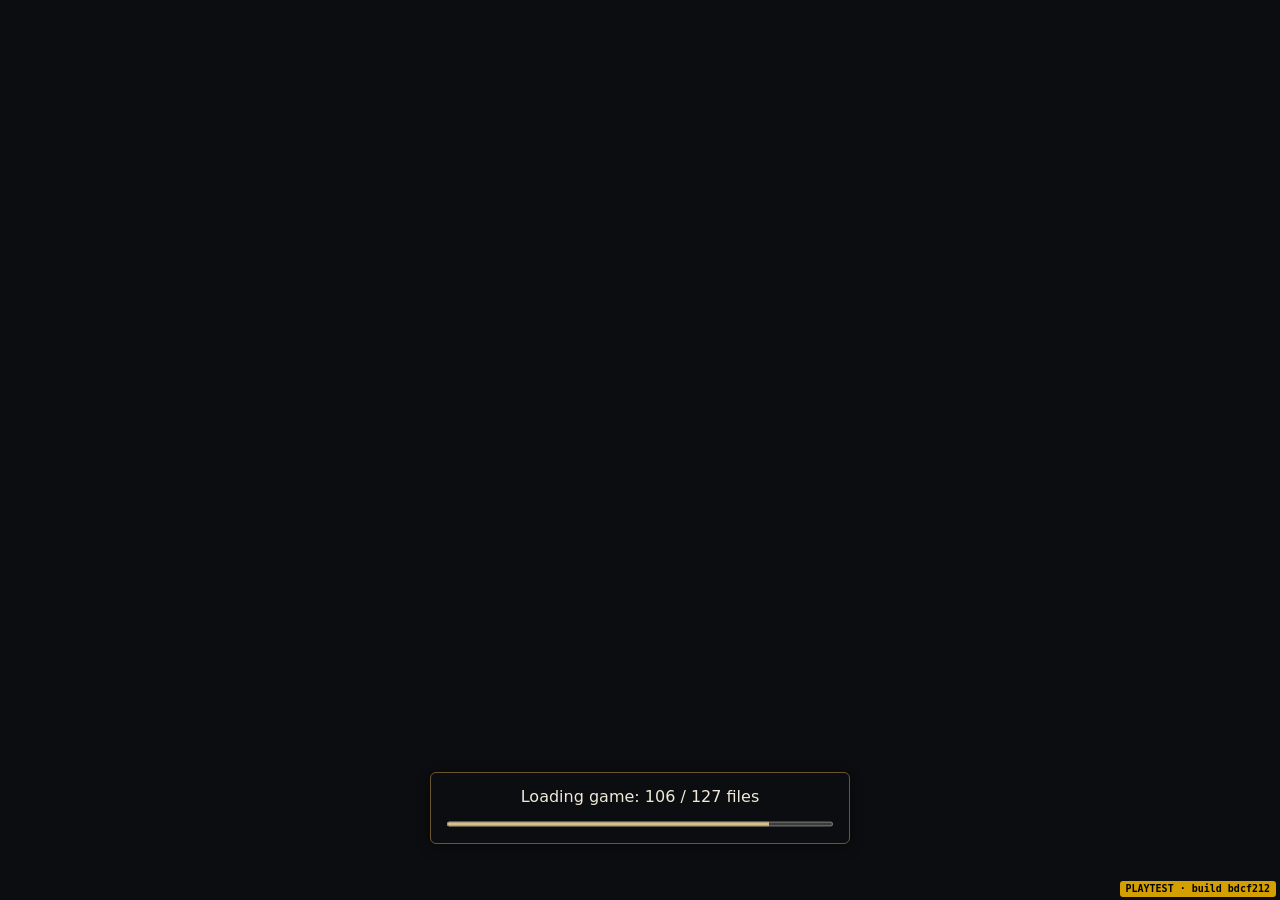
<file: renegade/playtest/index.html>
<!DOCTYPE html>
<html lang="en">
<head>
<meta name="robots" content="noindex">
  <link rel="icon" href="data:,">
<meta charset="utf-8">
<meta name="viewport" content="width=device-width, initial-scale=1, maximum-scale=1, user-scalable=no, viewport-fit=cover">
<title>RENEGADE [working title] — Slice 5</title>
<!-- SP-100: the 3D battle view's ES modules (js/b3d/, loaded on demand by js/gfx.js) find three.js + cannon-es here -->
<script type="importmap">
{"imports": {"three": "./vendor/three-0.185.0/three.module.min.js?v=bdcf212", "three/addons/": "./vendor/three-0.185.0/addons/", "cannon-es": "./vendor/cannon-es-0.20.0/cannon-es.js?v=bdcf212", "./js/chathead3d.js": "./js/chathead3d.js?v=bdcf212", "./vendor/three-0.185.0/addons/loaders/GLTFLoader.js": "./vendor/three-0.185.0/addons/loaders/GLTFLoader.js?v=bdcf212", "three/addons/loaders/GLTFLoader.js": "./vendor/three-0.185.0/addons/loaders/GLTFLoader.js?v=bdcf212", "./vendor/three-0.185.0/addons/utils/SkeletonUtils.js": "./vendor/three-0.185.0/addons/utils/SkeletonUtils.js?v=bdcf212", "three/addons/utils/SkeletonUtils.js": "./vendor/three-0.185.0/addons/utils/SkeletonUtils.js?v=bdcf212", "./vendor/three-0.185.0/addons/utils/BufferGeometryUtils.js": "./vendor/three-0.185.0/addons/utils/BufferGeometryUtils.js?v=bdcf212", "three/addons/utils/BufferGeometryUtils.js": "./vendor/three-0.185.0/addons/utils/BufferGeometryUtils.js?v=bdcf212", "./js/b3d/map3d.js": "./js/b3d/map3d.js?v=bdcf212", "./js/b3d/view.js": "./js/b3d/view.js?v=bdcf212", "./js/b3d/scenes/scablands.js": "./js/b3d/scenes/scablands.js?v=bdcf212", "./js/b3d/world.js": "./js/b3d/world.js?v=bdcf212", "./js/b3d/scenes/hollis.js": "./js/b3d/scenes/hollis.js?v=bdcf212", "./js/b3d/scenes/drowned.js": "./js/b3d/scenes/drowned.js?v=bdcf212", "./js/b3d/scenes/hushwood.js": "./js/b3d/scenes/hushwood.js?v=bdcf212", "./js/b3d/scenes/greyback.js": "./js/b3d/scenes/greyback.js?v=bdcf212", "./js/b3d/instancing.js": "./js/b3d/instancing.js?v=bdcf212", "./js/b3d/figures.js": "./js/b3d/figures.js?v=bdcf212", "./js/b3d/physics.js": "./js/b3d/physics.js?v=bdcf212", "./js/b3d/killcam.js": "./js/b3d/killcam.js?v=bdcf212", "./js/b3d/assets.js": "./js/b3d/assets.js?v=bdcf212", "./js/b3d/look.js": "./js/b3d/look.js?v=bdcf212", "./js/b3d/fx.js": "./js/b3d/fx.js?v=bdcf212", "./vendor/cannon-es-0.20.0/cannon-es.js": "./vendor/cannon-es-0.20.0/cannon-es.js?v=bdcf212", "./vendor/three-0.185.0/three.module.min.js": "./vendor/three-0.185.0/three.module.min.js?v=bdcf212", "./vendor/three-0.185.0/three.core.min.js": "./vendor/three-0.185.0/three.core.min.js?v=bdcf212"}}
</script>
</head>
<body class="entry-open">
<style id="entry-style">
body.entry-open { margin:0; min-height:100%; background:#0c0d10; color:#efe9d7; font-family:system-ui,sans-serif; }
#entry { position:fixed; inset:0; z-index:2147483646; overflow:hidden; background:#0c0d10; display:flex; align-items:flex-end; justify-content:center; padding:16px 16px max(56px,calc(env(safe-area-inset-bottom) + 24px)); box-sizing:border-box; }
#entry-backdrop { position:absolute; inset:0; pointer-events:none; }
#entry .title-gl { position:absolute; inset:0; width:100%; height:100%; display:block; image-rendering:pixelated; image-rendering:crisp-edges; opacity:0; transition:opacity .6s; }
#entry .title-gl.on { opacity:1; }
#entry .entry-card { position:relative; width:min(420px,100%); padding:12px 16px 14px; box-sizing:border-box; text-align:center; background:rgba(12,13,16,.78); border:1px solid #6b5631; border-radius:6px; box-shadow:0 2px 12px rgba(0,0,0,.5); }
#entry h1 { position:absolute; width:1px; height:1px; overflow:hidden; clip:rect(0 0 0 0); white-space:nowrap; }
#entry p { line-height:1.5; margin:0; }
#entry button { min-height:48px; margin-top:10px; padding:10px 24px; font:inherit; font-weight:600; cursor:pointer; border:1px solid #dbc183; background:#dbc183; color:#141810; border-radius:5px; }
#entry button:disabled { opacity:.5; cursor:wait; } #entry button:focus-visible { outline:3px solid white; outline-offset:4px; }
#entry progress { display:block; width:100%; margin:10px 0 0; height:10px; accent-color:#dbc183; }
#entry [hidden] { display:none!important; } #entry-status { min-height:24px; overflow-wrap:anywhere; }
#asset-notice { position:fixed; top:4px; right:4px; z-index:1000; max-width:240px; padding:6px 10px; border-radius:5px; background:#20251f; color:#fff; font:12px system-ui; box-shadow:0 1px 4px #000; }
#asset-notice:empty { display:none; } #asset-notice button { margin-left:8px; min-height:32px; }
</style>
<section id="entry" aria-labelledby="entry-title"><div id="entry-backdrop"></div><div class="entry-card">
<h1 id="entry-title">RENEGADE</h1>
<p id="entry-status" role="status" aria-live="polite">Preparing the start screen…</p>
<progress id="entry-progress" hidden></progress>
<button id="entry-retry" hidden onclick="location.reload()">Retry</button>
<noscript><p>Enable JavaScript to play. Your saved game has not been changed.</p></noscript>
</div></section>

<script>
window.entryWatchdog = setTimeout(function () {
  if (!window.Entry) { document.getElementById('entry-status').textContent = 'The start screen could not load. Check your connection and retry.'; document.getElementById('entry-retry').hidden = false; }
}, 12000);
</script>
<script src="js/entry.js?v=bdcf212" defer onerror="clearTimeout(window.entryWatchdog);document.getElementById('entry-status').textContent='The start screen could not load. Check your connection and retry.';document.getElementById('entry-retry').hidden=false"></script>
<div id="app" hidden inert>
  <header id="topbar"></header>
  <main id="screen"></main>
  <div id="modal-root"></div>
  <div id="tooltip" class="hidden"></div>
  <aside id="debug" class="hidden"></aside>
  <div id="toast"></div>
</div>
<template id="game-resources">
<link rel="stylesheet" href="css/style.css">
<link rel="stylesheet" href="css/mobile.css">
<link rel="stylesheet" href="css/title.css">
<link rel="stylesheet" href="css/scenario.css">
<link rel="stylesheet" href="css/maps.css">
<link rel="stylesheet" href="css/forest.css">
<link rel="stylesheet" href="css/dialogue.css">
<link rel="stylesheet" href="css/ifpanel.css">
<!-- data (all tuning numbers) -->
<script src="js/build_id.js?v=bdcf212"></script>
<script src="data/config.js"></script>
<script src="data/resources.js"></script>
<script src="data/meds.js"></script>
<script src="data/currency.js"></script>
<script src="data/sprites.js"></script>
<script src="data/skills.js"></script>
<script src="data/bodies.js"></script>
<script src="data/items.js"></script>
<script src="data/weapons.js"></script>
<script src="data/sets.js"></script>
<script src="data/enemies.js"></script>
<script src="data/map.js"></script>
<script src="data/zones.js"></script>
<script src="data/searchables.js"></script>
<script src="data/mapsv2.js"></script>
<script src="data/attention.js"></script>
<script src="data/forestmap.js"></script>
<script src="data/hushwood_areas.js"></script>
<script src="data/events.js"></script>
<script src="data/quests.js"></script>
<script src="data/outpost.js"></script>
<script src="data/recipes.js"></script>
<script src="data/injuries.js"></script>
<script src="data/radio.js"></script>
<script src="data/rivals.js"></script>
<script src="data/scouting.js"></script>
<script src="data/town.js"></script>
<script src="data/town_art.js"></script>
<script src="data/town_art_homes.js"></script>
<script src="data/audio.js"></script>
<script src="data/allies.js"></script>
<script src="data/perks.js"></script>
<script src="data/abilities.js"></script>
<script src="data/tutorial.js"></script>
<script src="data/dialogue/caine.js"></script>
<script src="data/dialogue/caine_tour.js"></script>
<script src="data/dialogue/speakers.js"></script>
<script src="data/barks.js"></script>
<script src="data/main.js"></script>
<script src="data/cards.js"></script>
<script src="data/gruntlook.js"></script>
<script src="data/title.js"></script>
<script src="data/prestige.js"></script>
<!-- logic (no DOM) -->
<script src="js/core.js"></script>
<script src="js/release.js"></script>
<script src="js/xp.js"></script>
<script src="js/skills.js"></script>
<script src="js/items.js"></script>
<script src="js/state.js"></script>
<script src="js/gruntgear.js"></script>
<script src="js/allies.js"></script>
<script src="js/perks.js"></script>
<script src="js/map.js"></script>
<script src="js/zones.js"></script>
<script src="js/outpost.js"></script>
<script src="js/quests.js"></script>
<script src="js/workbench.js"></script>
<script src="js/injuries.js"></script>
<script src="js/radio.js"></script>
<script src="js/checks.js"></script>
<script src="js/battle.js"></script>
<script src="js/enemyai.js"></script>
<script src="js/hunters.js"></script>
<script src="js/rivals.js"></script>
<script src="js/abilities.js"></script>
<script src="js/tactical.js"></script>
<script src="js/meds.js"></script>
<script src="js/currency.js"></script>
<script src="js/barks.js"></script>
<script src="js/escape.js"></script>
<script src="js/expedition.js"></script>
<script src="js/site.js"></script>
<script src="js/areapath.js"></script>
<script src="js/v2.js"></script>
<script src="js/duckparade.js"></script>
<script src="js/hushwood.js"></script>
<script src="js/scouting.js"></script>
<script src="js/tutorial.js"></script>
<script src="js/ifpanel.js"></script>
<script src="js/dialogue.js"></script>
<script src="js/mainquest.js"></script>
<script src="js/cards.js"></script>
<script src="js/difficulty.js"></script>
<script src="js/dice.js"></script>
<script src="js/titlescene.js"></script>
<script src="js/prestige.js"></script>
<script src="js/scenario.js"></script>
<script src="js/savesnapshot.js"></script>
<!-- presentation -->
<script src="js/assets.js"></script>
<script src="js/sprites.js"></script>
<script src="js/sfx.js"></script>
<script src="js/music.js"></script>
<script src="js/battleview.js"></script>
<script src="js/battleclock.js"></script>
<script src="js/roster3d.js"></script>
<script src="js/gfx.js"></script>
<script src="js/mapview.js"></script>
<script src="js/forestmap.js"></script>
<script src="js/siteview.js"></script>
<script src="js/duckview.js"></script>
<script src="js/areawalk.js"></script>
<script src="js/traversal.js"></script>
<script src="js/invpanel.js"></script>
<script src="js/townview.js"></script>
<script src="js/xpfloat.js"></script>
<script src="js/levelup.js"></script>
<script src="js/ui.js"></script>
<script src="js/settlepanel.js"></script>
<script src="js/buildui.js"></script>
<script src="js/debug.js"></script>
<script src="js/touch.js"></script>
<script src="js/tutorialview.js"></script>
<script src="js/chathead.js"></script>
<script src="js/dialogueview.js"></script>
<script src="js/cardview.js"></script>
<script src="js/gruntlook.js"></script>
<script src="js/title.js"></script>
<script src="js/scenarioview.js"></script>
<script src="js/main.js"></script>
</template>
<div id="build-stamp" data-channel="playtest" style="position:fixed;right:4px;bottom:3px;z-index:2147483647;font:10px/1.2 monospace;opacity:.95;background:#e0a800;color:#000;font-weight:bold;padding:2px 6px;border-radius:3px;pointer-events:none;user-select:none">PLAYTEST · build bdcf212</div>
</body>
</html>
</file>
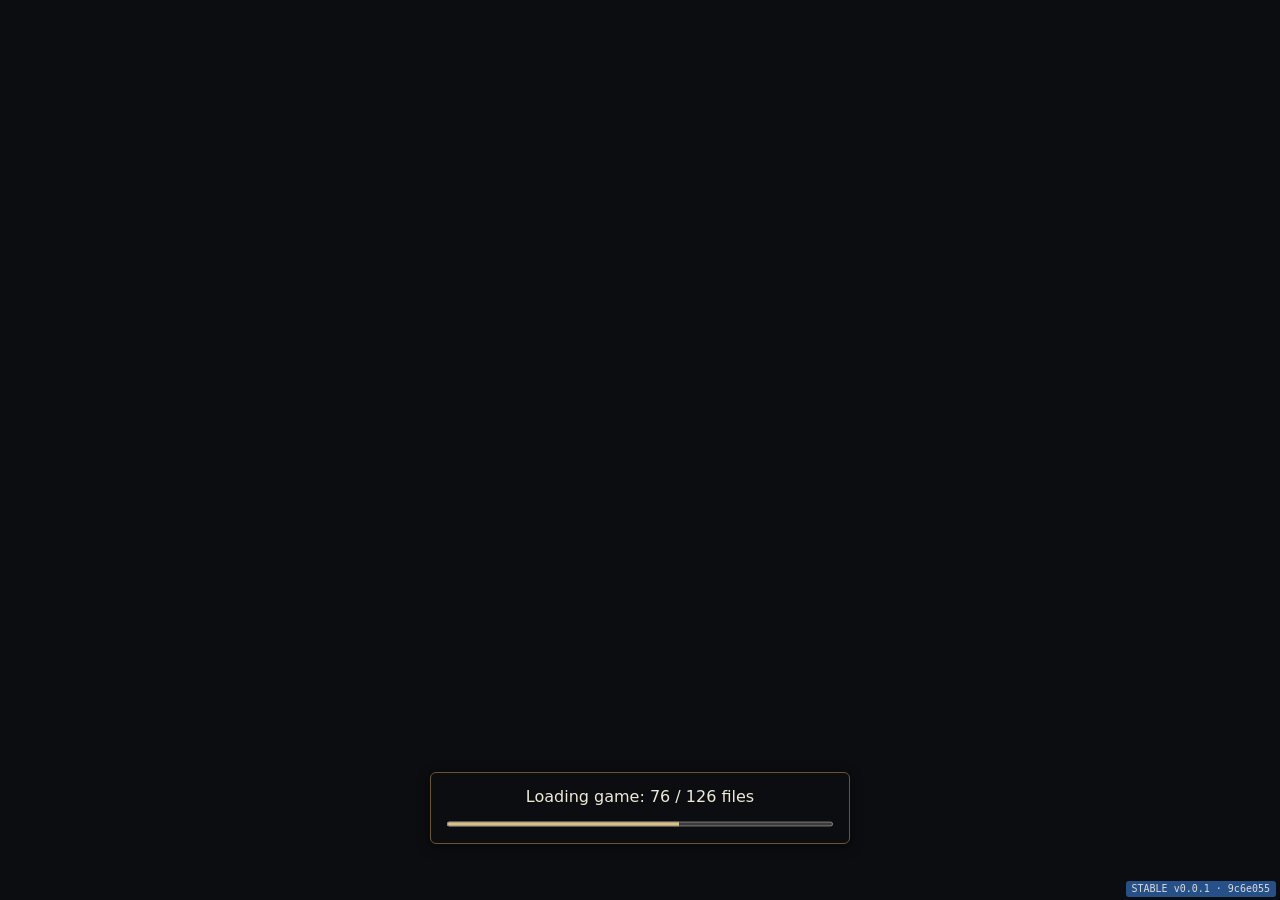
<file: renegade/stable/index.html>
<!DOCTYPE html>
<html lang="en">
<head>
<meta name="robots" content="noindex">
  <link rel="icon" href="data:,">
<meta charset="utf-8">
<meta name="viewport" content="width=device-width, initial-scale=1, maximum-scale=1, user-scalable=no, viewport-fit=cover">
<title>RENEGADE [working title] — Slice 5</title>
<!-- SP-100: the 3D battle view's ES modules (js/b3d/, loaded on demand by js/gfx.js) find three.js + cannon-es here -->
<script type="importmap">
{"imports": {"three": "./vendor/three-0.185.0/three.module.min.js?v=9c6e055", "three/addons/": "./vendor/three-0.185.0/addons/", "cannon-es": "./vendor/cannon-es-0.20.0/cannon-es.js?v=9c6e055", "./js/chathead3d.js": "./js/chathead3d.js?v=9c6e055", "./vendor/three-0.185.0/addons/loaders/GLTFLoader.js": "./vendor/three-0.185.0/addons/loaders/GLTFLoader.js?v=9c6e055", "three/addons/loaders/GLTFLoader.js": "./vendor/three-0.185.0/addons/loaders/GLTFLoader.js?v=9c6e055", "./vendor/three-0.185.0/addons/utils/SkeletonUtils.js": "./vendor/three-0.185.0/addons/utils/SkeletonUtils.js?v=9c6e055", "three/addons/utils/SkeletonUtils.js": "./vendor/three-0.185.0/addons/utils/SkeletonUtils.js?v=9c6e055", "./vendor/three-0.185.0/addons/utils/BufferGeometryUtils.js": "./vendor/three-0.185.0/addons/utils/BufferGeometryUtils.js?v=9c6e055", "three/addons/utils/BufferGeometryUtils.js": "./vendor/three-0.185.0/addons/utils/BufferGeometryUtils.js?v=9c6e055", "./js/b3d/map3d.js": "./js/b3d/map3d.js?v=9c6e055", "./js/b3d/view.js": "./js/b3d/view.js?v=9c6e055", "./js/b3d/scenes/scablands.js": "./js/b3d/scenes/scablands.js?v=9c6e055", "./js/b3d/world.js": "./js/b3d/world.js?v=9c6e055", "./js/b3d/scenes/hollis.js": "./js/b3d/scenes/hollis.js?v=9c6e055", "./js/b3d/scenes/drowned.js": "./js/b3d/scenes/drowned.js?v=9c6e055", "./js/b3d/scenes/hushwood.js": "./js/b3d/scenes/hushwood.js?v=9c6e055", "./js/b3d/scenes/greyback.js": "./js/b3d/scenes/greyback.js?v=9c6e055", "./js/b3d/instancing.js": "./js/b3d/instancing.js?v=9c6e055", "./js/b3d/figures.js": "./js/b3d/figures.js?v=9c6e055", "./js/b3d/physics.js": "./js/b3d/physics.js?v=9c6e055", "./js/b3d/killcam.js": "./js/b3d/killcam.js?v=9c6e055", "./js/b3d/assets.js": "./js/b3d/assets.js?v=9c6e055", "./js/b3d/look.js": "./js/b3d/look.js?v=9c6e055", "./js/b3d/fx.js": "./js/b3d/fx.js?v=9c6e055", "./vendor/cannon-es-0.20.0/cannon-es.js": "./vendor/cannon-es-0.20.0/cannon-es.js?v=9c6e055", "./vendor/three-0.185.0/three.module.min.js": "./vendor/three-0.185.0/three.module.min.js?v=9c6e055", "./vendor/three-0.185.0/three.core.min.js": "./vendor/three-0.185.0/three.core.min.js?v=9c6e055"}}
</script>
</head>
<body class="entry-open">
<style id="entry-style">
body.entry-open { margin:0; min-height:100%; background:#0c0d10; color:#efe9d7; font-family:system-ui,sans-serif; }
#entry { position:fixed; inset:0; z-index:2147483646; overflow:hidden; background:#0c0d10; display:flex; align-items:flex-end; justify-content:center; padding:16px 16px max(56px,calc(env(safe-area-inset-bottom) + 24px)); box-sizing:border-box; }
#entry-backdrop { position:absolute; inset:0; pointer-events:none; }
#entry .title-gl { position:absolute; inset:0; width:100%; height:100%; display:block; image-rendering:pixelated; image-rendering:crisp-edges; opacity:0; transition:opacity .6s; }
#entry .title-gl.on { opacity:1; }
#entry .entry-card { position:relative; width:min(420px,100%); padding:12px 16px 14px; box-sizing:border-box; text-align:center; background:rgba(12,13,16,.78); border:1px solid #6b5631; border-radius:6px; box-shadow:0 2px 12px rgba(0,0,0,.5); }
#entry h1 { position:absolute; width:1px; height:1px; overflow:hidden; clip:rect(0 0 0 0); white-space:nowrap; }
#entry p { line-height:1.5; margin:0; }
#entry button { min-height:48px; margin-top:10px; padding:10px 24px; font:inherit; font-weight:600; cursor:pointer; border:1px solid #dbc183; background:#dbc183; color:#141810; border-radius:5px; }
#entry button:disabled { opacity:.5; cursor:wait; } #entry button:focus-visible { outline:3px solid white; outline-offset:4px; }
#entry progress { display:block; width:100%; margin:10px 0 0; height:10px; accent-color:#dbc183; }
#entry [hidden] { display:none!important; } #entry-status { min-height:24px; overflow-wrap:anywhere; }
#asset-notice { position:fixed; top:4px; right:4px; z-index:1000; max-width:240px; padding:6px 10px; border-radius:5px; background:#20251f; color:#fff; font:12px system-ui; box-shadow:0 1px 4px #000; }
#asset-notice:empty { display:none; } #asset-notice button { margin-left:8px; min-height:32px; }
</style>
<section id="entry" aria-labelledby="entry-title"><div id="entry-backdrop"></div><div class="entry-card">
<h1 id="entry-title">RENEGADE</h1>
<p id="entry-status" role="status" aria-live="polite">Preparing the start screen…</p>
<progress id="entry-progress" hidden></progress>
<button id="entry-retry" hidden onclick="location.reload()">Retry</button>
<noscript><p>Enable JavaScript to play. Your saved game has not been changed.</p></noscript>
</div></section>

<script>
window.entryWatchdog = setTimeout(function () {
  if (!window.Entry) { document.getElementById('entry-status').textContent = 'The start screen could not load. Check your connection and retry.'; document.getElementById('entry-retry').hidden = false; }
}, 12000);
</script>
<script src="js/entry.js?v=9c6e055" defer onerror="clearTimeout(window.entryWatchdog);document.getElementById('entry-status').textContent='The start screen could not load. Check your connection and retry.';document.getElementById('entry-retry').hidden=false"></script>
<div id="app" hidden inert>
  <header id="topbar"></header>
  <main id="screen"></main>
  <div id="modal-root"></div>
  <div id="tooltip" class="hidden"></div>
  <aside id="debug" class="hidden"></aside>
  <div id="toast"></div>
</div>
<template id="game-resources">
<link rel="stylesheet" href="css/style.css">
<link rel="stylesheet" href="css/mobile.css">
<link rel="stylesheet" href="css/title.css">
<link rel="stylesheet" href="css/scenario.css">
<link rel="stylesheet" href="css/maps.css">
<link rel="stylesheet" href="css/forest.css">
<link rel="stylesheet" href="css/dialogue.css">
<link rel="stylesheet" href="css/ifpanel.css">
<!-- data (all tuning numbers) -->
<script src="js/build_id.js?v=9c6e055"></script>
<script src="data/config.js"></script>
<script src="data/resources.js"></script>
<script src="data/meds.js"></script>
<script src="data/currency.js"></script>
<script src="data/sprites.js"></script>
<script src="data/skills.js"></script>
<script src="data/bodies.js"></script>
<script src="data/items.js"></script>
<script src="data/weapons.js"></script>
<script src="data/sets.js"></script>
<script src="data/enemies.js"></script>
<script src="data/map.js"></script>
<script src="data/zones.js"></script>
<script src="data/searchables.js"></script>
<script src="data/mapsv2.js"></script>
<script src="data/attention.js"></script>
<script src="data/forestmap.js"></script>
<script src="data/hushwood_areas.js"></script>
<script src="data/events.js"></script>
<script src="data/quests.js"></script>
<script src="data/outpost.js"></script>
<script src="data/recipes.js"></script>
<script src="data/injuries.js"></script>
<script src="data/radio.js"></script>
<script src="data/rivals.js"></script>
<script src="data/scouting.js"></script>
<script src="data/town.js"></script>
<script src="data/town_art.js"></script>
<script src="data/town_art_homes.js"></script>
<script src="data/audio.js"></script>
<script src="data/allies.js"></script>
<script src="data/perks.js"></script>
<script src="data/abilities.js"></script>
<script src="data/tutorial.js"></script>
<script src="data/dialogue/caine.js"></script>
<script src="data/dialogue/caine_tour.js"></script>
<script src="data/dialogue/speakers.js"></script>
<script src="data/barks.js"></script>
<script src="data/main.js"></script>
<script src="data/cards.js"></script>
<script src="data/gruntlook.js"></script>
<script src="data/title.js"></script>
<script src="data/prestige.js"></script>
<!-- logic (no DOM) -->
<script src="js/core.js"></script>
<script src="js/release.js"></script>
<script src="js/xp.js"></script>
<script src="js/skills.js"></script>
<script src="js/items.js"></script>
<script src="js/state.js"></script>
<script src="js/gruntgear.js"></script>
<script src="js/allies.js"></script>
<script src="js/perks.js"></script>
<script src="js/map.js"></script>
<script src="js/zones.js"></script>
<script src="js/outpost.js"></script>
<script src="js/quests.js"></script>
<script src="js/workbench.js"></script>
<script src="js/injuries.js"></script>
<script src="js/radio.js"></script>
<script src="js/checks.js"></script>
<script src="js/battle.js"></script>
<script src="js/enemyai.js"></script>
<script src="js/hunters.js"></script>
<script src="js/rivals.js"></script>
<script src="js/abilities.js"></script>
<script src="js/tactical.js"></script>
<script src="js/meds.js"></script>
<script src="js/currency.js"></script>
<script src="js/barks.js"></script>
<script src="js/escape.js"></script>
<script src="js/expedition.js"></script>
<script src="js/site.js"></script>
<script src="js/areapath.js"></script>
<script src="js/v2.js"></script>
<script src="js/duckparade.js"></script>
<script src="js/hushwood.js"></script>
<script src="js/scouting.js"></script>
<script src="js/tutorial.js"></script>
<script src="js/ifpanel.js"></script>
<script src="js/dialogue.js"></script>
<script src="js/mainquest.js"></script>
<script src="js/cards.js"></script>
<script src="js/difficulty.js"></script>
<script src="js/dice.js"></script>
<script src="js/titlescene.js"></script>
<script src="js/prestige.js"></script>
<script src="js/scenario.js"></script>
<script src="js/savesnapshot.js"></script>
<!-- presentation -->
<script src="js/assets.js"></script>
<script src="js/sprites.js"></script>
<script src="js/sfx.js"></script>
<script src="js/music.js"></script>
<script src="js/battleview.js"></script>
<script src="js/battleclock.js"></script>
<script src="js/roster3d.js"></script>
<script src="js/gfx.js"></script>
<script src="js/mapview.js"></script>
<script src="js/forestmap.js"></script>
<script src="js/siteview.js"></script>
<script src="js/duckview.js"></script>
<script src="js/areawalk.js"></script>
<script src="js/traversal.js"></script>
<script src="js/invpanel.js"></script>
<script src="js/townview.js"></script>
<script src="js/xpfloat.js"></script>
<script src="js/ui.js"></script>
<script src="js/settlepanel.js"></script>
<script src="js/buildui.js"></script>
<script src="js/debug.js"></script>
<script src="js/touch.js"></script>
<script src="js/tutorialview.js"></script>
<script src="js/chathead.js"></script>
<script src="js/dialogueview.js"></script>
<script src="js/cardview.js"></script>
<script src="js/gruntlook.js"></script>
<script src="js/title.js"></script>
<script src="js/scenarioview.js"></script>
<script src="js/main.js"></script>
</template>
<div id="build-stamp" data-channel="stable" style="position:fixed;right:4px;bottom:3px;z-index:2147483647;font:10px/1.2 monospace;opacity:.85;background:#2c5d9e;color:#fff;padding:2px 6px;border-radius:3px;pointer-events:none;user-select:none">STABLE v0.0.1 · 9c6e055</div>
</body>
</html>
</file>
<file: renegade/playtest/css/style.css>
* { box-sizing: border-box; }
html, body { margin: 0; height: 100%; background: #14140f; color: #ddd8c8; font: 13px/1.4 "Segoe UI", Roboto, Arial, sans-serif; }
button { background: #3a382e; color: #eee; border: 1px solid #5a5646; border-radius: 3px; padding: 4px 9px; cursor: pointer; font: inherit; margin: 2px; }
button:hover:not(:disabled) { background: #4d4a3c; }
button:disabled { opacity: .45; cursor: default; }
button.primary { background: #7a5a1e; border-color: #b08a3a; }
button.primary:hover:not(:disabled) { background: #936d25; }
button.big { font-size: 15px; padding: 8px 18px; }
button.grunt { background: #2e3a44; border-color: #4c6070; }
button.on { background: #b08a3a; color: #111; }
select, input { background: #22211b; color: #eee; border: 1px solid #555; border-radius: 3px; padding: 3px; font: inherit; }
h2 { margin: 4px 0 10px; } h3 { margin: 0 0 8px; font-size: 14px; color: #e8c880; } h4 { margin: 8px 0 4px; color: #bba; }
.good { color: #7ee07e; } .bad { color: #ff7a6a; } .warn { color: #f0b050; } .hint { color: #999; font-size: 12px; }
.hidden { display: none !important; }
#app { display: flex; flex-direction: column; height: 100vh; }
#topbar { display: flex; gap: 18px; align-items: center; padding: 6px 12px; background: #0c0c09; border-bottom: 1px solid #333; flex-wrap: wrap; }
#topbar .brand { font-weight: bold; letter-spacing: 2px; color: #e8c880; }
#topbar .res-i { margin-right: 8px; } #topbar .hint { margin-left: auto; }
#screen { flex: 1; overflow: auto; padding: 10px; }
.icon { vertical-align: middle; }
.tabs button { margin-right: 2px; }
.tab-body { margin-top: 8px; }
.panel { background: #1e1d17; border: 1px solid #36342a; border-radius: 4px; padding: 10px; margin-bottom: 10px; }
.cards { display: flex; flex-wrap: wrap; gap: 8px; }
.card { background: #26251e; border: 2px solid #3a382e; border-radius: 4px; padding: 8px; width: 170px; text-align: center; cursor: pointer; }
.card.sel { border-color: #e8c880; } .card.disabled { opacity: .5; cursor: default; }
.card.offer { width: 250px; cursor: default; }
.bc-name { font-weight: bold; margin-top: 4px; } .bc-sub { font-size: 12px; color: #bbb; } .bc-desc { font-size: 12px; color: #ccc; margin: 4px 0; text-align: left; } .bc-timer { color: #f0b050; font-size: 12px; }
.grunt-row { display: block; margin: 3px 0; cursor: pointer; }
.gear-row { margin: 4px 0; } .gear-row .slot { display: inline-block; width: 110px; color: #bba; text-transform: capitalize; } .gear-row select { max-width: 520px; }
.gear-row .med-count { margin-right: 10px; white-space: nowrap; }   /* SP-225: a gap between the count and its description */
.deploy-go { margin: 12px 0 30px; }
.item-row { display: flex; align-items: center; gap: 6px; padding: 2px 4px; border-bottom: 1px solid #2a2922; }
.item-row:hover { background: #2a291f; }
.item-icon { position: relative; width: 32px; height: 32px; flex: none; margin: 2px; } .item-icon canvas { position: absolute; left: 0; top: 0; }
.item-name { flex: 1; } .item-name small { color: #888; } .item-extra { color: #999; font-size: 11px; text-transform: capitalize; } .item-acts button { padding: 1px 6px; font-size: 11px; }
.skill-grid { display: grid; grid-template-columns: repeat(auto-fill, minmax(290px, 1fr)); gap: 3px 16px; }
.skill-row { display: flex; align-items: center; gap: 6px; } .skill-row.inactive { opacity: .45; }
.sk-name { width: 95px; } .sk-lvl { width: 45px; text-align: right; font-weight: bold; }
.bar { position: relative; flex: 1; height: 14px; background: #0e0e0b; border: 1px solid #444; border-radius: 2px; min-width: 60px; }
.bar-fill { position: absolute; left: 0; top: 0; bottom: 0; }
.bar-label { position: absolute; left: 0; right: 0; text-align: center; font-size: 10px; line-height: 13px; color: #fff; text-shadow: 0 0 2px #000; }
.exp-layout { display: flex; gap: 10px; height: 100%; }
.exp-map { flex: 1; min-width: 520px; }
.exp-side { width: 400px; overflow-y: auto; }
.map-wrap { position: relative; width: 100%; height: 100%; min-height: 520px; background: #1d1f1b; background-size: cover; border: 1px solid #333; border-radius: 4px; overflow: hidden; }
.map-edges { position: absolute; inset: 0; width: 100%; height: 100%; }
.edge { stroke: #6a6450; stroke-width: 2.5; } .edge.dim { stroke: #3a3830; stroke-dasharray: 4 4; } .edge.active { stroke: #e8c880; stroke-width: 3.5; }
.map-ground { position: absolute; inset: 0; width: 100%; height: 100%; image-rendering: pixelated; pointer-events: none; }
.map-node.unknown { opacity: .75; pointer-events: none; } .map-node.unknown .mn-name { color: #999; font-style: italic; }
.map-node { position: absolute; transform: translate(-50%, -24px); text-align: center; width: 150px; padding: 2px; border-radius: 6px; }
.map-node .icon { background: #0008; border-radius: 50%; border: 2px solid #555; }
.map-node.current .icon { border-color: #ffd84a; box-shadow: 0 0 12px #ffd84a; }
.map-node.visited .icon { border-color: #888; }
.map-node.reachable { cursor: pointer; } .map-node.reachable .icon { border-color: #e8c880; } .map-node.reachable:hover { background: #ffffff14; }
.map-node.remembered { opacity: .45; }
.mn-name { font-weight: bold; font-size: 12px; text-shadow: 0 0 3px #000; }
.mn-odds { font-size: 11px; white-space: nowrap; text-shadow: 0 0 3px #000; } .mn-odds .h { color: #ff8a7a; } .mn-odds .e { color: #9ad0ff; } .mn-odds .c { color: #ffd870; } .mn-odds .s { color: #9ae09a; }
.mn-tags { font-size: 10px; color: #bba; text-shadow: 0 0 3px #000; }
.sq-row { display: flex; align-items: center; gap: 6px; margin: 3px 0; } .sq-name { width: 110px; overflow: hidden; white-space: nowrap; text-overflow: ellipsis; } .sq-row.dead { opacity: .6; }
.heat-marks { position: relative; height: 14px; font-size: 9px; color: #999; overflow: hidden; } .heat-marks span { position: absolute; white-space: nowrap; } .heat-marks span.hm-end { text-align: right; }
.log div { font-size: 11px; color: #bbb; border-bottom: 1px solid #262520; overflow-wrap: anywhere; }   /* long lists (the Toll Gate) wrap on phones */
.modal-back { position: fixed; inset: 0; background: #000a; display: flex; align-items: center; justify-content: center; z-index: 50; }
.modal { background: #201f18; border: 1px solid #6a6040; border-radius: 6px; padding: 16px 20px; max-width: 560px; max-height: 88vh; overflow: auto; box-shadow: 0 10px 40px #000; overflow-wrap: anywhere; }
.modal.wide { max-width: 860px; }
.modal.radio, .radio { }
.ev-text { font-style: italic; color: #e8e0c8; }
.ev-opt { margin: 6px 0; display: flex; align-items: center; flex-wrap: wrap; gap: 6px; } .ev-opt .chance { color: #9ad0ff; font-size: 12px; }
.roll { font-family: monospace; }
table.summary { border-collapse: collapse; width: 100%; font-size: 12px; } table.summary td, table.summary th { border-bottom: 1px solid #333; padding: 2px 6px; text-align: left; } table.summary tr.enemy { color: #d99; }
.blog { font-size: 11px; color: #aaa; margin: 8px 0; max-height: 140px; overflow: auto; }
.battle-wrap { display: inline-block; }
.battle-hud { display: flex; gap: 10px; align-items: center; padding: 4px 0; } .bh-title { font-weight: bold; color: #e8c880; } .bh-timer { font-family: monospace; min-width: 80px; }
.battle-canvas { display: block; border: 1px solid #444; width: min(100%, calc((100vh - 190px) * 40 / 24)); height: auto; image-rendering: pixelated; }
.battle-wrap { display: block; width: 100%; }
#tooltip { position: fixed; z-index: 100; background: #0c0c09ee; border: 1px solid #6a6040; padding: 6px 8px; border-radius: 4px; max-width: 360px; font-size: 12px; pointer-events: none; }
#toast { position: fixed; bottom: 16px; left: 50%; transform: translateX(-50%); background: #333; color: #fff; padding: 8px 14px; border-radius: 4px; opacity: 0; transition: opacity .2s; z-index: 120; pointer-events: none; max-width: 80vw; overflow-wrap: anywhere; }
#toast.show { opacity: .95; }
#debug { position: fixed; right: 0; top: 0; bottom: 0; width: 380px; background: #0e0e12f5; border-left: 2px solid #5050a0; z-index: 90; overflow-y: auto; padding: 8px; font-size: 12px; }
.dbg-head { display: flex; justify-content: space-between; align-items: center; } .dbg-sec { border-top: 1px solid #333; padding: 4px 0; }
.dbg-field { display: flex; justify-content: space-between; gap: 6px; margin: 1px 0; } .dbg-field span { color: #aab; overflow: hidden; text-overflow: ellipsis; white-space: nowrap; } .dbg-field input[type=number] { width: 80px; }
.dbg-field.changed span { color: #ffd84a; } .dbg-small { color: #888; font-size: 11px; } .dbg-check { display: block; }
.dbg-export { width: 100%; height: 120px; font-family: monospace; font-size: 11px; }
.dbg-fields { max-height: 45vh; overflow-y: auto; margin: 4px 0; }

canvas.icon { image-rendering: pixelated; vertical-align: middle; }
.btn-icon { margin-right: 4px !important; }
.ev-icon { margin-right: 8px; }
.mn-countdown { position: absolute; top: -6px; left: calc(50% + 12px); background: #c0301a; color: #fff; font-weight: bold; font-size: 12px; padding: 1px 6px; border-radius: 10px; border: 1px solid #ffb080; box-shadow: 0 0 8px #ff5030; }
.map-node.distress .icon { border-color: #ff5030; box-shadow: 0 0 10px #ff5030; animation: distressPulse 1s ease-in-out infinite alternate; }
@keyframes distressPulse { from { box-shadow: 0 0 4px #ff5030; } to { box-shadow: 0 0 16px #ff5030; } }

/* ---------- Slice 2: town view ---------- */
.town-wrap { position: relative; margin-top: 8px; width: min(100%, calc((100vh - 120px) * 1000 / 600)); }
.town-stage { position: relative; width: 100%; aspect-ratio: 1000 / 600; background: #2a2820; border: 1px solid #444; border-radius: 4px; overflow: hidden; user-select: none; }
.town-bg { position: absolute; inset: 0; width: 100%; height: 100%; image-rendering: pixelated; pointer-events: none; }
/* SP-066: the forest camp's ambient layer (js/townview.js TV.ambient): sprite strips over the background, under the hotspots */
.town-anim { position: absolute; inset: 0; pointer-events: none; }
.town-anim > div { position: absolute; background-repeat: no-repeat; image-rendering: pixelated; }
/* Slice 5 §I: act homes. The tint stands in for a home art set that isn't committed yet (data/prestige.js artReady) */
.town-stage.home-bunker .town-bg, .town-stage.home-bunker .hs-built, .town-stage.home-bunker .hs-npcart { filter: saturate(0.5) brightness(0.78) hue-rotate(175deg); }
.town-carried { position: absolute; image-rendering: pixelated; pointer-events: none; }
.town-home { position: absolute; left: 50%; top: 6px; transform: translateX(-50%); padding: 2px 10px; background: #0009; border: 1px solid #6a6450; border-radius: 3px; color: #e8dcb0; font-size: 12px; letter-spacing: 0.04em; pointer-events: none; z-index: 2; white-space: nowrap; }
.town-hs { position: absolute; cursor: pointer; }
.town-hs.locked, .town-hs.lot { cursor: help; }
.town-hs img { position: absolute; image-rendering: pixelated; pointer-events: none; }
.town-hs .hs-hover, .town-hs .hs-open { display: none; }
.town-hs:hover .hs-hover { display: block; }
.town-stage.trapdoor-open .town-hs[data-hs=trapdoor] .hs-open { display: block; }
.town-hs .hs-ph { display: none; position: absolute; inset: 0; border: 2px dashed #8a8060; background: #0005; color: #e8c880; font-weight: bold; align-items: center; justify-content: center; text-align: center; font-size: 12px; }
.town-stage.placeholder .town-hs .hs-ph { display: flex; }
.town-stage.placeholder .town-hs:hover .hs-ph { border-color: #ffd84a; background: #ffd84a22; }
.town-hs .hs-label { display: none; position: absolute; transform: translate(-50%, -100%); white-space: nowrap; background: #0c0c09dd; border: 1px solid #b08a3a; color: #ffe8a8; padding: 1px 7px; border-radius: 3px; font-size: 12px; pointer-events: none; z-index: 3; }
.town-hs:hover .hs-label { display: block; }
.town-hs .hs-badge { position: absolute; transform: translate(-50%, -50%); z-index: 2; pointer-events: none; font-weight: bold; }
.hs-badge.bang { background: #ffd84a; color: #201000; width: 22px; height: 22px; border-radius: 50%; text-align: center; line-height: 22px; font-size: 15px; box-shadow: 0 0 8px #ffd84a; animation: distressPulse 1s ease-in-out infinite alternate; }
.hs-badge.ring { background: conic-gradient(#ffd84a calc(var(--frac) * 1%), #0008 0); color: #fff; border-radius: 50%; width: 30px; height: 30px; line-height: 30px; font-size: 9px; text-align: center; text-shadow: 0 0 2px #000; }
.hs-badge.timer { background: #0c0c09dd; color: #f0b050; border: 1px solid #f0b050; padding: 0 5px; border-radius: 8px; font-size: 11px; white-space: nowrap; }
.town-panel { position: absolute; left: 4%; right: 4%; top: 4%; bottom: 4%; background: #1b1a14f4; border: 1px solid #8a7a4a; border-radius: 6px; box-shadow: 0 10px 40px #000; display: flex; flex-direction: column; z-index: 10; }
/* SP-041: the settlement right column (js/settlepanel.js), desktop outpost only. The town (and any building panel over it)
   keeps the left; the column holds the SP-189 tutorial objectives on top (when on) and the settlement panel below. */
#screen:has(> .settle-col) { display: grid; grid-template-columns: minmax(0, 1fr) 240px; grid-template-rows: auto auto 1fr; column-gap: 10px; align-content: stretch; }
#screen:has(> .settle-col) > :not(.settle-col) { grid-column: 1; }
#screen > .settle-col { grid-column: 2; grid-row: 1 / span 3; align-self: start; margin-top: 8px; display: flex; flex-direction: column; gap: 8px; max-height: calc(100vh - 80px); overflow-y: auto; }
.settle-col > .tut-obj { margin: 0; }
.settle-panel { display: flex; flex-direction: column; gap: 4px; margin: 0; }
.settle-panel h3 { margin: 0 0 4px; font-size: 14px; letter-spacing: .04em; text-transform: uppercase; color: #dbc183; }
.settle-panel h4 { margin: 6px 0 2px; font-size: 12px; letter-spacing: .04em; text-transform: uppercase; color: #9f977f; }
.settle-panel .sp-body, .settle-panel .sp-grunt { display: flex; align-items: center; gap: 8px; width: 100%; text-align: left; background: #24221a; border: 1px solid #4a4532; border-radius: 4px; padding: 4px 6px; color: inherit; cursor: pointer; }
.settle-panel .sp-body:hover, .settle-panel .sp-grunt:hover { border-color: #8a7a4a; background: #2e2b20; }
.sp-body-txt { display: flex; flex-direction: column; min-width: 0; }
.sp-body-name { overflow: hidden; text-overflow: ellipsis; white-space: nowrap; }
.sp-body-sub, .sp-restore { font-size: 12px; color: #b9b3a0; }
.sp-restore { color: #ffb070; }
.sp-gear { list-style: none; margin: 0; padding: 0; }
.sp-slot { display: flex; align-items: center; gap: 6px; font-size: 12px; line-height: 1.3; padding: 1px 0; }
.sp-slot-label { flex: none; width: 74px; color: #9f977f; }
.sp-slot-item { min-width: 0; overflow: hidden; text-overflow: ellipsis; white-space: nowrap; }
.sp-slot.empty .sp-slot-item { color: #77715f; font-style: italic; }
.sp-squad { display: flex; flex-direction: column; gap: 3px; }
.sp-grunt { font-size: 12px; }
.sp-grunt-name { flex: 1; min-width: 0; overflow: hidden; text-overflow: ellipsis; white-space: nowrap; }
.sp-grunt-hp { flex: none; color: #b9b3a0; }
.settle-panel .sp-deploy { margin-top: 8px; width: 100%; padding: 8px; font-size: 15px; letter-spacing: .06em; }
.tp-head { display: flex; justify-content: space-between; align-items: center; padding: 6px 12px; border-bottom: 1px solid #3a382e; }
.tp-head h2 { margin: 0; font-size: 17px; color: #e8c880; }
.tp-close { font-size: 16px; padding: 2px 10px; }
.panel-body { overflow-y: auto; padding: 10px 12px; flex: 1; }
.zone-card { width: 300px; text-align: left; } .zone-card.disabled .bc-name { color: #999; font-style: italic; }
.deploy-zone { margin-bottom: 8px; }
.stockpile .sp-row { display: flex; align-items: center; gap: 8px; padding: 4px; border-bottom: 1px solid #2a2922; } .sp-name { width: 120px; }
.quest-row { border: 1px solid #36342a; border-radius: 4px; padding: 6px 8px; margin: 6px 0; } .quest-row.done { opacity: .55; } .quest-row.active { border-color: #8a7a4a; }
.giver-head { display: flex; gap: 12px; align-items: center; margin-bottom: 8px; }
/* ---------- Slice 2: location view ---------- */
.exp-head { display: flex; gap: 8px; align-items: center; padding: 2px 4px 6px; } .exp-head button { margin-left: auto; }
.site-wrap { position: relative; width: 100%; aspect-ratio: 1000 / 600; border: 1px solid #333; border-radius: 4px; overflow: hidden; background: #15140f; }
.site-canvas { position: absolute; inset: 0; width: 100%; height: 100%; image-rendering: pixelated; }
.site-obj { position: absolute; transform: translate(-50%, -50%); border-radius: 6px; padding: 1px; }
.site-obj canvas { display: block; }
.site-obj.usable { cursor: pointer; } .site-obj.usable:hover { outline: 2px solid #ffd84a; background: #ffd84a22; }
.site-obj.done { opacity: .8; }
.site-obj canvas.site-art { width: 100%; height: auto; image-rendering: pixelated; }
.site-obj canvas.obj-marker { position: absolute; width: 50%; height: auto; left: 25%; top: 25%; image-rendering: pixelated; pointer-events: none; }
.site-obj.event.usable, .site-obj.survivor.usable { outline: 2px solid #9ad0ff88; } .site-obj.grate.usable { outline: 2px solid #4ac0ff; }
.site-obj.busy { outline: 2px solid #ffd84a; }
.site-obj canvas.obj-quest { position: absolute; top: -18%; right: -14%; width: 50%; height: auto; image-rendering: pixelated; pointer-events: none; filter: drop-shadow(0 0 3px #e8c06099); }
.obj-lock { position: absolute; bottom: -6px; right: -6px; font-size: 12px; } .obj-left { position: absolute; top: -8px; left: -4px; color: #ffd84a; font-weight: bold; }
.site-squad canvas { width: 100%; height: auto; image-rendering: pixelated; }
.site-squad { position: absolute; transform: translate(-50%, -50%); pointer-events: none; filter: drop-shadow(0 0 3px #ffd84a); }
/* SP-216: the duck parade walking out (js/duckview.js): feet on the point, never takes a click or a tap */
.duck-walker { position: absolute; transform: translate(-50%, -94%); pointer-events: none; z-index: 4; }
.duck-walker[hidden] { display: none; }
.duck-walker canvas.duck-art { display: block; width: 100%; height: auto; image-rendering: pixelated; transform-origin: 50% 94%; }
.site-progress { position: absolute; transform: translate(-50%, -100%); width: 170px; height: 18px; background: #000c; border: 1px solid #ffd84a; border-radius: 3px; z-index: 5; }
.site-progress .sp-fill { position: absolute; left: 0; top: 0; bottom: 0; width: 0; background: #b08a3a; }
.site-progress span { position: absolute; left: 0; right: 0; text-align: center; font-size: 11px; line-height: 16px; text-shadow: 0 0 2px #000; }
.site-progress .sp-cancel { position: absolute; left: 100%; top: -4px; padding: 1px 6px; font-size: 11px; }
.site-title { position: absolute; left: 8px; top: 6px; font-size: 12px; color: #e8c880; text-shadow: 0 0 3px #000; pointer-events: none; }
.map-node.enterable { cursor: pointer; } .map-node.enterable:hover { background: #ffffff14; }
.mn-passage { position: absolute; top: -4px; left: calc(50% - 30px); }
.mn-quest { position: absolute; top: -8px; left: calc(50% - 8px); background: #e8c060; color: #201000; font-weight: bold; border-radius: 50%; width: 16px; height: 16px; line-height: 16px; font-size: 12px; }
/* ---------- Slice 2: XP floats ---------- */
#xp-layer { position: fixed; inset: 0; pointer-events: none; z-index: 110; }
.xp-float { position: fixed; font-size: 11px; font-weight: 600; white-space: nowrap; text-shadow: 0 0 2px #000, 0 0 3px #000; }
.xp-float.lvl { font-size: 13px; font-weight: bold; }
.xp-lines { margin: 6px 0; } .xp-line { font-size: 12px; color: #cfe; }
.exp-map { display: flex; flex-direction: column; } .exp-map > .map-wrap { flex: 1; height: auto; }
/* recruitment panel */
.recruit-row { display: flex; align-items: center; gap: 6px; flex-wrap: wrap; }
.recruit-cost .rc { display: inline-flex; align-items: center; gap: 2px; margin-right: 8px; } .recruit-cost .rc.short { color: #e06a5a; }
.recruit-roster .rr-row { display: flex; align-items: center; gap: 4px; padding: 2px 0; }

/* Town: floating quest-available marker (placeholder "!" until quest_available art lands) */
.town-hs .hs-quest { position: absolute; transform: translate(-50%, -50%); z-index: 4; pointer-events: none; animation: questBob 1.4s ease-in-out infinite; }
.town-hs .hs-quest img, .town-hs .hs-quest svg { display: block; width: 100%; height: 100%; image-rendering: pixelated; }
.town-hs .hs-quest.placeholder svg { filter: drop-shadow(0 0 4px #ffd84aaa); }   /* placeholder until ui/quest_available.png lands */
@keyframes questBob { 0%, 100% { margin-top: 0; } 50% { margin-top: -6px; } }
/* Grunt equip screen */
.grunt-head { display: flex; align-items: center; gap: 10px; margin-bottom: 10px; }
.grunt-slot { margin: 6px 0; } .grunt-slot select { max-width: 520px; }
.rr-row button { margin-left: 8px; }
/* Slice 3: Settings panel */
.top-btns { margin-left: auto; display: inline-flex; gap: 4px; }
.settings-btn { font-size: 12px; padding: 2px 8px; }
.settings .set-row { display: flex; align-items: center; gap: 10px; margin: 6px 0; }
.settings .set-row label { min-width: 120px; }
.settings .set-row input[type=range] { width: 220px; }
.dbg-audio { display: inline-block; margin: 1px 4px 1px 0; } .dbg-audio button { font-size: 10px; }
.dbg-pre { font-size: 10px; white-space: pre-wrap; max-height: 180px; overflow: auto; }
/* Slice 3 §12: loot read under the map node name */
.mn-loot { font-size: 10px; color: #b8c0a0; } .mn-loot.picked { color: #d09050; }
.grunt-slot .slot-icon { vertical-align: middle; margin-right: 4px; }
/* Slice 3 §1 allies */
.trait-chips { display: inline-flex; gap: 3px; flex-wrap: wrap; vertical-align: middle; }
.trait-chip { font-size: 11px; padding: 0 5px; border: 1px solid; border-radius: 3px; background: rgba(0,0,0,.35); white-space: nowrap; cursor: help; }
.cands { display: flex; gap: 10px; flex-wrap: wrap; margin: 6px 0; }
.cand-card { border: 1px solid #444; background: #1c1c1c; padding: 8px; width: 210px; display: flex; flex-direction: column; gap: 5px; align-items: flex-start; }
.cand-name { font-weight: bold; color: #e8dcc0; }
.rr-name.vet { color: #ffd84a; }
.rr-row { flex-wrap: wrap; }
button.promote { background: #6a5a1a; }
.hs-badge.promote { background: #c9a227; color: #111; font-weight: bold; padding: 1px 5px; border-radius: 3px; font-size: 11px; white-space: nowrap; transform: translate(-80%, 0); }
.ally-history .hl { font-size: 12px; color: #bbb; padding: 1px 0; }
.memorial-wall { display: flex; flex-direction: column; gap: 8px; max-height: 60vh; overflow-y: auto; padding-right: 6px; }
.plaque { padding: 14px 18px; background: #2a2a2a; border: 12px solid transparent; color: #d8d0bc; box-sizing: border-box; }
.plaque.vet { font-size: 1.1em; }
.plaque .pl-name { font-weight: bold; color: #efe6cc; } .plaque.vet .pl-name { color: #ffd84a; }
.plaque .pl-cause { color: #e0a090; margin-top: 3px; } .plaque .pl-last { color: #aaa; font-style: italic; font-size: 12px; }
.plaque .pl-stats { font-size: 12px; color: #bbb; }
.nick-offer { margin: 6px 0; padding: 6px; border: 1px solid #665; background: #222; }
.nick-offer button { margin-left: 6px; }
/* Slice 3 §3 Character screen */
.nav-badge { display: inline-block; margin-left: 5px; min-width: 16px; padding: 0 4px; border-radius: 8px; background: #c9a227; color: #111; font-size: 11px; font-weight: bold; }
#toast.clickable { cursor: pointer; text-decoration: underline; } #toast.clickable.show { pointer-events: auto; }
.char-cols { display: flex; gap: 10px; flex-wrap: wrap; } .char-col { flex: 1 1 360px; }
.skill-row.inactive { opacity: .5; } .sk-unused { margin-left: 6px; font-style: italic; color: #999; }
.perk-owned { display: flex; gap: 8px; flex-wrap: wrap; margin-bottom: 8px; } .perk-chip { border: 1px solid #665; padding: 2px 6px; border-radius: 3px; background: #222; }
.perk-cards { display: flex; gap: 8px; flex-wrap: wrap; }
.perk-card { width: 190px; border: 1px solid #555; background: #1c1c1c; padding: 7px; display: flex; flex-direction: column; gap: 4px; align-items: flex-start; }
.perk-card img, .perk-card canvas { flex: 0 0 auto; }
.perk-card.keystone { border-color: #c9a227; } .perk-card.locked { opacity: .5; } .perk-card .pc-name { font-weight: bold; color: #e8dcc0; }

/* Slice 3 §2 ability bar */
.ability-bar { display: flex; gap: 10px; padding: 6px 0; align-items: center; }
.abl-btn { position: relative; display: flex; align-items: center; gap: 8px; padding: 4px 30px 4px 4px; background: #1b1a16; border: 1px solid #4a4533; border-radius: 4px; cursor: pointer; user-select: none; min-width: 150px; }
.abl-btn:hover { border-color: #8a7f55; } .abl-btn.ready { border-color: #c8b060; box-shadow: 0 0 6px #c8b06066; }
.abl-btn.aiming { border-color: #ffe080; background: #2c2716; box-shadow: 0 0 10px #ffe080aa; }
.abl-btn.disabled { opacity: .38; filter: grayscale(1); cursor: not-allowed; }
.abl-icw { position: relative; width: 32px; height: 32px; flex: 0 0 auto; } .abl-icw canvas { width: 32px; height: 32px; image-rendering: pixelated; display: block; }
.abl-ring { position: absolute; inset: 0; border-radius: 50%; pointer-events: none; }
.abl-cd { position: absolute; inset: 0; display: flex; align-items: center; justify-content: center; font: bold 13px monospace; color: #fff; text-shadow: 0 0 3px #000, 0 0 2px #000; pointer-events: none; }
.abl-key { position: absolute; left: -3px; bottom: -4px; font: bold 10px monospace; background: #000c; color: #ffe080; border: 1px solid #6a6040; border-radius: 3px; padding: 0 3px; }
.abl-name { font-size: 12px; color: #e8dcc0; }
.abl-auto { position: absolute; right: 4px; top: 50%; transform: translateY(-50%); width: 20px; height: 20px; padding: 0; font: bold 10px sans-serif; border-radius: 50%; border: 1px solid #555; background: #222; color: #777; cursor: pointer; }
.abl-auto.on { background: #3a5a2a; color: #cfe8b0; border-color: #7aa050; }

/* Slice 3 §5-6: sets + rare finds */
.set-line { color: #50d070; font-weight: bold; }
.cos-tag { color: #e0a0e0; font-weight: bold; }   /* Slice 5 §H: silly outfits (Vixie: common frame + a Cosmetic tag) */
.set-bonus { color: #6a7a6a; }
.set-bonus.on { color: #7ae890; }
.set-summary { margin: 4px 0; padding: 3px 6px; border-left: 3px solid #40b060; background: #1c2a1e; font-size: 12px; }
/* Megan (Oct 7): the carried-item action menu (js/ui.js UI.itemMenu): the tooltip's frame around the stock buttons */
.item-menu-row { cursor: pointer; } .item-menu-row:focus-visible { outline: 1px solid #b08a3a; outline-offset: -1px; } .item-menu-row[aria-expanded="true"] { background: #2a291f; }
.item-menu { position: fixed; z-index: 110; display: flex; flex-direction: column; min-width: 150px; max-width: min(300px, calc(100vw - 8px)); max-height: calc(100vh - 8px); overflow: auto; background: #0c0c09ee; border: 1px solid #6a6040; border-radius: 4px; padding: 3px; box-shadow: 0 6px 20px #000; }
.item-menu button { text-align: left; margin: 1px 0; font-size: 12px; }
.loot-box .item-row.rare .item-name { animation: rareflash 1.2s ease-in-out 3; }
@keyframes rareflash { 0%, 100% { filter: none; text-shadow: none; } 50% { filter: brightness(1.8); text-shadow: 0 0 6px currentColor; } }
/* Slice 3 §4b Hunter token + banner */
.map-hunter { position: absolute; transform: translate(-50%, -110%); z-index: 6; pointer-events: auto; filter: drop-shadow(0 0 4px #f22); animation: hunterpulse 1.2s ease-in-out infinite; }
.map-hunter.lost { opacity: 0.55; animation: none; }
.map-hunter-tracks { position: absolute; z-index: 5; opacity: 0.85; pointer-events: none; }
.map-rival { position: absolute; transform: translate(10%, -120%); z-index: 6; pointer-events: auto; filter: drop-shadow(0 0 4px #2cf); }
.rival-enc .rv-units { margin: 4px 0 10px; padding-left: 18px; } .rival-enc .rv-unit { margin: 2px 0; } .rival-enc .rv-item { font-weight: 600; }
@keyframes hunterpulse { 50% { filter: drop-shadow(0 0 9px #f33); } }
.map-banner.hunter { position: absolute; left: 50%; top: 12px; transform: translateX(-50%); z-index: 9; padding: 6px 16px; background: rgba(90, 10, 10, 0.92); border: 1px solid #f44; color: #ffd0d0; font-weight: bold; letter-spacing: 1px; }
/* Slice 3 §9-10 buildings */
.build-sec h3 img, .build-sec h3 canvas { vertical-align: middle; }
.cost-i.bad { color: #ff7070; }
.wb-recipe { display: flex; align-items: center; gap: 8px; padding: 4px 0; border-bottom: 1px solid #2a2922; }
.wb-recipe.locked { opacity: .55; }
.wb-recipe .wb-body { flex: 1; }
.wb-job { padding: 2px 0; }
.wb-odds { background: #1a2030; border: 1px solid #34405a; padding: 6px 8px; border-radius: 3px; }
.item-name .qty { color: #ffe8a8; }
.inj-chip { display: inline-block; background: #5a1818; border: 1px solid #c04040; color: #ffd0d0; border-radius: 9px; padding: 0 7px; margin: 0 3px; font-size: 11px; }
.bounty { border: 1px solid #36342a; padding: 6px 8px; margin: 4px 0; border-radius: 3px; }
.bounty.hot { border-color: #ffb040; background: #2a2010; }
.bounty.active { border-color: #6a8cff; }
.bounty.done { border-color: #5fd35f; }
.hs-badge.count { background: #0c1a24dd; color: #80d0ff; border: 1px solid #60b0e0; padding: 0 5px; border-radius: 8px; font-size: 11px; white-space: nowrap; }
.inf-row, .inf-bed { padding: 3px 0; border-bottom: 1px solid #2a2922; }
.tooltip .scout-read, #tip .scout-read, .scout-read { margin: 5px 0 4px; padding: 4px 6px; border-left: 2px solid #b08a3a; background: rgba(176,138,58,0.08); } .scout-read .unscouted { color: #999; font-style: italic; }
/* tactical pause */
.bh-pause { margin-left: 10px; } .bh-pause.on { background: #2e5a7a; border-color: #6ab0e0; }
.tp-panel { margin: 6px 0; padding: 6px 8px; background: #1c2430; border: 1px solid #4c7090; border-radius: 4px; max-width: 1020px; }
.tp-panel .tp-head { font-size: 12px; color: #bcd4ea; margin-bottom: 4px; }
.tp-items, .tp-queue { display: flex; flex-wrap: wrap; gap: 6px; align-items: center; margin: 3px 0; }
.tp-item { display: inline-flex; align-items: center; gap: 4px; } .tp-item.on { background: #b08a3a; color: #111; }
.tp-q { display: inline-flex; align-items: center; gap: 3px; background: #2a3444; border: 1px solid #ffe08066; border-radius: 3px; padding: 1px 4px; font-size: 12px; }
.tp-q button { padding: 0 5px; margin: 0; }
.abl-btn.queued { outline: 2px solid #ffe080; }
/* Break away + combat feed (milestone 5) */
.esc-btn .esc-ico { width: 32px; height: 32px; display: flex; align-items: center; justify-content: center; font-size: 24px; color: #9fd8ff; background: #1c2a36; border-radius: 3px; }
.esc-btn { padding-right: 8px; } .esc-btn .esc-odds { color: #9fb8c8; }
.combat-feed { flex: 1 1 320px; min-width: 280px; max-height: 92px; overflow: hidden; font-size: 11px; line-height: 1.35; background: #12110e; border: 1px solid #3a3528; border-radius: 4px; padding: 3px 6px; color: #cfc7b0; }
.combat-feed .cf-good { color: #8fe08f; } .combat-feed .cf-bad { color: #ff8a7a; }
.shop-row { display: flex; align-items: center; gap: 8px; margin: 4px 0; }

/* ---------- Slice 4 §A: tutorial overlay (js/tutorialview.js) ---------- */
.tut { position: fixed; inset: 0; z-index: 120; pointer-events: none; user-select: none; -webkit-user-select: none; }   /* SP-223: tutorial text is not selectable */
.tut .tut-block { position: absolute; inset: 0; pointer-events: auto; background: transparent; }
.tut .tut-dim { position: absolute; inset: 0; background: rgba(0, 0, 0, var(--tut-dim, 0.6)); pointer-events: none; }
.tut .tut-ring { position: fixed; border: 3px solid #ffd84a; border-radius: 8px; pointer-events: none; box-shadow: 0 0 0 200vmax rgba(0, 0, 0, var(--tut-dim, 0.6)), 0 0 14px 3px #ffd84aaa inset, 0 0 16px 4px #ffd84a88; transition: left .15s, top .15s, width .15s, height .15s; }
.tut.no-target .tut-ring { display: none; }
/* SP-003: a free step (T3's "press Fight!") lets you play under it: no blocking layer, no dim, just the ring and the box */
.tut.free .tut-block, .tut.free .tut-dim { display: none; }
.tut.free .tut-ring { box-shadow: 0 0 14px 3px #ffd84aaa inset, 0 0 16px 4px #ffd84a88; }
.tut .tut-arrow { position: fixed; width: 36px; height: 36px; font-size: 34px; line-height: 36px; text-align: center; color: #ffd84a; text-shadow: 0 0 6px #000, 0 0 2px #000; pointer-events: none; }
.tut .tut-arrow.up { animation: tutBobV 0.9s ease-in-out infinite reverse; }
.tut .tut-arrow.down { animation: tutBobV 0.9s ease-in-out infinite; }
.tut .tut-arrow.left { animation: tutBobH 0.9s ease-in-out infinite reverse; }
.tut .tut-arrow.right { animation: tutBobH 0.9s ease-in-out infinite; }
@keyframes tutBobV { 0%, 100% { transform: translateY(0); } 50% { transform: translateY(9px); } }
@keyframes tutBobH { 0%, 100% { transform: translateX(0); } 50% { transform: translateX(9px); } }
.tut .tut-box { position: fixed; width: min(360px, calc(100vw - 16px)); background: #201f18; border: 2px solid #ffd84a; border-radius: 8px; padding: 12px 14px 8px; color: #f0e8d0; pointer-events: auto; box-shadow: 0 6px 24px #000c; }
.tut .tut-text { margin: 0 0 10px; font-size: 15px; line-height: 1.4; }
.tut .tut-btns { display: flex; align-items: center; gap: 8px; }
.tut .tut-n { flex: 1; text-align: right; color: #a09878; font-size: 12px; }
.tut .tut-skip { background: none; border: none; color: #a09878; font-size: 12px; text-decoration: underline; padding: 4px 2px; cursor: pointer; }
.tut .tut-next { min-width: 84px; }
@media (pointer: coarse) {
  .tut .tut-next, .tut .tut-skip { min-height: 44px; min-width: 44px; }
  .tut .tut-next { min-width: 96px; font-size: 16px; }
  .tut .tut-text { font-size: 14px; }
}
/* Old Marta (Slice 4 §A1): placeholder figure until town_marta / npc_marta art lands */
.town-hs .hs-npc { position: absolute; inset: 0; width: 100% !important; height: 100% !important; pointer-events: none; image-rendering: pixelated; }
.marta-talk { display: flex; gap: 14px; align-items: flex-start; }
.marta-talk .icon { flex: none; }
.marta-choices { display: flex; flex-direction: column; gap: 8px; margin-top: 12px; }
.marta-choices button { text-align: left; min-height: 44px; }
/* Slice 4 §A2: combat speed slider (js/battleview.js BV.speedSlider) */
.bh-speeds { display: inline-flex; align-items: center; gap: 6px; }
.bh-speed { width: 150px; height: 24px; margin: 0; accent-color: #b08a3a; cursor: pointer; touch-action: none; }
.bh-speed-val { min-width: 44px; font-variant-numeric: tabular-nums; color: #ffe8a8; }
.bh-speeds.stopped .bh-speed-val { color: #ff8060; }
@media (pointer: coarse) {
  .bh-speed { width: 170px; -webkit-appearance: none; appearance: none; background: transparent; }
  .bh-speed::-webkit-slider-runnable-track { height: 6px; background: #5a5040; border-radius: 3px; }
  .bh-speed::-webkit-slider-thumb { -webkit-appearance: none; width: 44px; height: 44px; margin-top: -19px; border-radius: 50%; background: #b08a3a; border: 3px solid #ffe8a8; }
  .bh-speed::-moz-range-track { height: 6px; background: #5a5040; border-radius: 3px; }
  .bh-speed::-moz-range-thumb { width: 44px; height: 44px; border-radius: 50%; background: #b08a3a; border: 3px solid #ffe8a8; }
}

/* Slice 4 §B: the pods room (wall wheels, mural, the big clunk) */
.site-obj.wheel { cursor: pointer; z-index: 3; }   /* above its neighbours: the phone arrow buttons hang over the slot below */
.site-obj.wheel[data-half="l"] { box-shadow: inset 24px 0 0 -12px rgba(240, 216, 144, 0.35); }
.site-obj.wheel[data-half="r"] { box-shadow: inset -24px 0 0 -12px rgba(240, 216, 144, 0.35); }
.site-obj.wheel.done { filter: drop-shadow(0 0 4px #7fd06a); }
.site-obj.wheel .wheel-btns { display: none; position: absolute; left: 50%; top: 72%; transform: translateX(-50%); gap: 2px; white-space: nowrap; z-index: 2; }
.site-obj.wheel .wheel-btns .wheel-btn { width: 28px; height: 28px; min-height: 0; min-width: 0; padding: 0; border: 0; background: none; line-height: 0; }
.site-obj.wheel .wheel-btn canvas.wheel-btn-art { width: 100%; height: 100%; image-rendering: pixelated; pointer-events: none; }
.site-obj canvas.mural-arrow { position: absolute; left: 1px; top: 1px; pointer-events: none; }
.site-obj.sealed-v canvas.site-art { transform: rotate(90deg); }
@media (pointer: coarse) { .site-obj.wheel .wheel-btns { display: flex; } }
.site-obj.pod:not(.done) { filter: drop-shadow(0 0 6px #7fe0ff); }   /* the working pod hums */
.site-wrap.clunk { animation: site-clunk 0.5s ease-out; }
@keyframes site-clunk { 0% { transform: translate(0, 0); } 15% { transform: translate(-5px, 3px); } 30% { transform: translate(5px, -3px); } 45% { transform: translate(-3px, 2px); } 60% { transform: translate(2px, -1px); } 100% { transform: translate(0, 0); } }
.marta-quest { border: 1px solid #6a5a3a; background: rgba(60, 50, 30, 0.4); padding: 8px 10px; margin: 10px 0; border-radius: 4px; }
.marta-quest p { margin: 4px 0; }

/* ===== Slice 4 §D cards + binder (js/cardview.js). Card = the frame's 80x112 space in percentages. ===== */
.tcard { position: relative; aspect-ratio: 80 / 112; container-type: inline-size; image-rendering: pixelated; flex: none; }
.tcard > .tc-frame { position: absolute; inset: 0; width: 100%; height: 100%; }
.tcard .tc-art { position: absolute; left: 10%; top: 7.143%; width: 80%; height: 57.143%; display: flex; align-items: center; justify-content: center; overflow: hidden; }
.tcard .tc-art canvas { width: 100% !important; height: 100% !important; margin: 0 !important; object-fit: contain; image-rendering: pixelated; }
.tcard.unfound .tc-art canvas { filter: brightness(0); opacity: .85; }
.tcard .tc-name { position: absolute; left: 8.75%; top: 68.75%; width: 82.5%; height: 17.86%; display: flex; align-items: center; justify-content: center; text-align: center;
  font: bold 8.2cqw/1 sans-serif; color: #f3e6c4; text-shadow: 0 1px 0 #000; overflow: hidden; letter-spacing: -.02em; }
.tcard.unfound .tc-name { color: #8a7a5a; }
.tcard .tc-foil { position: absolute; inset: 0; background: url(../assets/ui/card_foil_strip6.png) 0 0 / 600% 100% no-repeat; mix-blend-mode: screen; animation: tc-foil .75s steps(6, jump-none) infinite; pointer-events: none; }
@keyframes tc-foil { from { background-position: 0 0; } to { background-position: 100% 0; } }
.tcard .tc-new { position: absolute; left: 67.5%; top: -4.46%; width: 50%; animation: tc-bob 1s ease-in-out infinite; }
@keyframes tc-bob { 50% { transform: translateY(-8%); } }
.card-pop { position: fixed; right: 30px; bottom: 90px; z-index: 90; display: flex; flex-direction: column; align-items: center; gap: 4px; transform: translateX(140%); transition: transform .25s ease-out, opacity .3s; cursor: pointer; perspective: 400px; }
.card-pop.in { transform: none; } .card-pop.out { opacity: 0; }
.card-pop .cp-flip { position: relative; width: var(--cw, 80px); aspect-ratio: 80 / 112; }
.card-pop .cp-flip > * { position: absolute; inset: 0; width: 100%; backface-visibility: hidden; transition: transform var(--flip) ease-in-out; }
.card-pop .cp-back { image-rendering: pixelated; height: 100%; }
.card-pop .cp-flip > .tcard { transform: rotateY(180deg); }
.card-pop .cp-flip.flipped > .cp-back { transform: rotateY(-180deg); }
.card-pop .cp-flip.flipped > .tcard { transform: rotateY(0); }
.card-pop .cp-cap { font: bold 12px sans-serif; color: #ffe9a8; background: #1b1a14e8; border: 1px solid #8a7a4a; border-radius: 4px; padding: 2px 6px; white-space: nowrap; }
/* landscape phone battles: the pickup as a toast along the bottom edge (js/cardview.js; left/right set by CV.placeToast) */
.card-toast { position: fixed; bottom: max(6px, env(safe-area-inset-bottom)); z-index: 90; display: flex; align-items: center; gap: 8px; min-height: 44px; max-width: 300px; box-sizing: border-box;
  padding: 3px 10px 3px 4px; background: #1b1a14f0; border: 1px solid #8a7a4a; border-radius: 6px; box-shadow: 0 2px 8px rgba(0,0,0,.6); cursor: pointer; opacity: 0; transform: translateY(8px); transition: opacity .25s, transform .25s; }
.card-toast.ct-compact { padding: 3px; gap: 0; } .card-toast.ct-compact .ct-text { display: none; }   /* no room anywhere else (CV.toastFallback): the thumbnail alone */
.card-toast.in { opacity: 1; transform: none; } .card-toast.out { opacity: 0; transition: opacity .4s; }
.card-toast .tcard { flex: none; } .card-toast .tcard .tc-name { display: none; }
.card-toast .ct-text { display: flex; flex-direction: column; min-width: 0; line-height: 1.2; }
.card-toast .ct-text b { font: bold 13px sans-serif; color: #ffe9a8; white-space: nowrap; overflow: hidden; text-overflow: ellipsis; }
.card-toast .ct-text small { font-size: 11px; color: #cbb89a; }
.binder { display: flex; flex-direction: column; gap: 8px; align-items: center; }
.binder-head { display: flex; flex-wrap: wrap; gap: 8px; align-items: center; justify-content: center; }
.binder-nav { display: inline-flex; gap: 6px; align-items: center; }
.binder-tab.on { background: #6a5a2a; }
.binder-spread { position: relative; width: min(100%, 1000px); container-type: inline-size; }
.binder.page .binder-spread { width: min(100%, 420px); }
.binder-bgimg { display: block; width: 100%; image-rendering: pixelated; }
.binder-ph { position: absolute; display: flex; justify-content: space-between; align-items: center; padding: 0 1%; font: bold 1.7cqw sans-serif; color: #f3e6c4; text-shadow: 0 1px 0 #000; }
.binder.page .binder-ph { font-size: 4cqw; }
.binder-grid { background: #6a4a2a; border: 3px solid #3a2a1a; border-radius: 6px; padding: 6px 8px 8px; }
.binder-grid .binder-ph { position: static; font-size: 13px; padding: 0 2px 4px; gap: 12px; }
.binder-cells { display: grid; grid-template-columns: repeat(6, calc(var(--ph) * 88 / 120)); gap: 6px; }
.binder-sleeve { position: relative; height: var(--ph); cursor: pointer; }
.binder-sleeve .binder-sleeve-bg { position: absolute; inset: 0; width: 100%; height: 100%; image-rendering: pixelated; }
.binder-sleeve .tcard.in-sleeve { position: absolute; left: 4.545%; top: 3.333%; width: 90.9%; }
.binder-sleeve .binder-corners { position: absolute; inset: 0; width: 100%; height: 100%; pointer-events: none; image-rendering: pixelated; }
.binder-pocket { position: absolute; cursor: pointer; }
.binder-pocket:hover .tcard { filter: brightness(1.15); }
.binder-pocket .binder-corners { position: absolute; left: -5%; top: -3.57%; width: 110%; pointer-events: none; image-rendering: pixelated; }
.binder-pocket .binder-n { position: absolute; right: 2%; top: 2%; font: bold 11px sans-serif; background: #000a; color: #ffe9a8; border-radius: 3px; padding: 0 3px; }
.card-inspect { display: flex; gap: 18px; align-items: flex-start; flex-wrap: wrap; justify-content: center; }
.card-inspect .ci-info { max-width: 260px; }
.ci-rarity.r-uncommon { color: #7ab0ff; } .ci-rarity.r-rare { color: #ffd84a; }
/* Slice 4 §E examine line in location tooltips */
#tooltip .examine { font-style: italic; color: #d9cba2; }
/* ===== Slice 4 §F paper doll (js/gruntlook.js) ===== */
.doll { display: flex; gap: 14px; align-items: flex-start; flex-wrap: wrap; margin: 6px 0 10px; }
.doll-fig { position: relative; width: 300px; height: 230px; flex: none; background: radial-gradient(ellipse at 50% 60%, #3a3424 0%, #1b1a14 70%); border: 1px solid #5a4a2a; border-radius: 6px; }
.doll-fig .doll-art { position: absolute; left: 50%; top: 50%; transform: translate(-50%, -54%); image-rendering: pixelated; }
.doll-slot { position: absolute; width: 74px; display: flex; flex-direction: column; align-items: center; gap: 2px; padding: 4px 2px; background: #221f16; border: 1px solid #5a4a2a; border-radius: 5px; font-size: 11px; cursor: pointer; }
.doll-slot.on { border-color: #ffd84a; box-shadow: 0 0 0 1px #ffd84a inset; }
.doll-slot .slot-empty { opacity: .45; }
.doll-slot.s-head { left: 8px; top: 8px; } .doll-slot.s-body { left: 8px; top: 122px; }
.doll-slot.s-pack { right: 8px; top: 8px; } .doll-slot.s-weapon { right: 8px; top: 122px; }
/* Slice 5 §E: the off hand + the Backup set (bottom row, under the figure) */
.doll-fig.hands { height: 310px; } .doll-fig.hands .doll-art { transform: translate(-50%, -62%); }
.doll-slot.s-offhand { right: 8px; top: 236px; } .doll-slot.s-weapon2 { left: 8px; top: 236px; } .doll-slot.s-offhand2 { left: 86px; top: 236px; }
.swap-btn { position: relative; padding-right: 8px; } .swap-btn .swap-cur { color: #9fb8c8; }
.swap-btn.cd { opacity: .6; }
.doll-list { flex: 1 1 260px; min-width: 240px; max-width: 520px; }
.doll-cur { display: flex; gap: 8px; align-items: center; flex-wrap: wrap; margin-bottom: 6px; }
.doll-items { display: flex; flex-direction: column; gap: 4px; max-height: 300px; overflow-y: auto; }
.doll-item { display: grid; grid-template-columns: 34px 1fr; grid-template-rows: auto auto; column-gap: 8px; text-align: left; padding: 3px 6px; }
.doll-item canvas { grid-row: 1 / 3; align-self: center; }
.doll-item small { color: #b8ab88; }
.doll-modal { min-width: min(92vw, 640px); }
.doll-cos { flex: 1 1 100%; display: flex; flex-wrap: wrap; gap: 6px 10px; align-items: center; }   /* Slice 5 §H Outfit row */
.doll-cos select { max-width: 260px; }
/* the doll's content (figure 300 px + list) is wider than a plain .modal's 560 px max, so the list ran past the right
   edge. Desktop only: phones keep mobile.css's own modal width */
@media (pointer: fine) { .modal.doll-modal-wrap { max-width: min(94vw, 880px); } }
.gear-chips { display: flex; flex-wrap: wrap; gap: 6px; align-items: center; margin: 4px 0 8px; }
.gear-chip { display: inline-flex; align-items: center; gap: 4px; padding: 2px 8px 2px 2px; border: 1px solid #4a4030; border-radius: 4px; background: #221f16; font-size: 12px; }
.gear-chip.empty { opacity: .7; }
.grunt-gear-btn { margin-left: 6px; padding: 1px 8px; font-size: 12px; }
/* Vixie (Slice 4): the unarmed deploy confirm; 44 px tap targets */
.confirm-unarmed { max-width: 420px; }
.confirm-unarmed .unarmed-list { margin: 6px 0 12px 18px; }
.confirm-row { display: flex; gap: 10px; justify-content: flex-end; flex-wrap: wrap; }
.confirm-btn { min-height: 44px; min-width: 96px; padding: 0 18px; font-size: 15px; }
/* Slice 4 §H: the difficulty badge (Smudge's 16x16 _hud sigil at x2) */
.diff-badge { display: inline-flex; align-items: center; gap: 4px; font-size: 12px; color: #d4c8a0; white-space: nowrap; }
.diff-badge img, .diff-badge canvas { image-rendering: pixelated; width: 32px; height: 32px; }
.diff-badge.diff-ragnarok { color: #e0a080; }
/* Slice 5 §A: the truck crash line */
.crash-flash { position: fixed; left: 50%; top: 38%; transform: translate(-50%, -50%); z-index: 1200; pointer-events: none; padding: 14px 28px;
  font-size: 30px; font-weight: 700; letter-spacing: 1px; color: #ffe0b0; text-shadow: 3px 3px 0 #2a0a06; background: rgba(40, 8, 4, .82);
  border: 2px solid #c0502a; border-radius: 4px; animation: crash-in 2.6s ease-out forwards; }
@keyframes crash-in { 0% { opacity: 0; transform: translate(-50%, -50%) scale(1.3); } 6% { opacity: 1; transform: translate(-54%, -50%) scale(1); } 10% { transform: translate(-46%, -50%); }
  14% { transform: translate(-51%, -50%); } 18% { transform: translate(-50%, -50%); } 80% { opacity: 1; } 100% { opacity: 0; } }
.warn.wrecked { color: #e08a5a; }
/* Slice 5 §B: the d20 panel (Smudge's art, js/dice.js places every part from config.dice.art at x2) */
.dice-shield { position: fixed; inset: 0; z-index: 1150; background: rgba(0,0,0,.18); cursor: pointer; }
.dice-panel { position: fixed; left: 10px; top: 56px; z-index: 1160; cursor: pointer; background-size: 100% 100%; image-rendering: pixelated; filter: drop-shadow(0 4px 10px rgba(0,0,0,.6)); }
.dice-panel .dice-gl, .dice-panel .dice-still, .dice-panel .dice-plaque, .dice-panel .dice-rest, .dice-panel .dice-digit { position: absolute; image-rendering: pixelated; image-rendering: crisp-edges; background-repeat: no-repeat; }
.dice-panel .dice-still, .dice-panel .dice-plaque { background-size: 100% 100%; }
.dice-panel .dice-line { position: absolute; left: 0; right: 0; text-align: center; font: 12px/1.3 monospace; color: #cbb89a; text-shadow: 0 1px 2px #000, 0 0 4px #000; }
.dice-panel .dice-line.good { color: #9fd67a; } .dice-panel .dice-line.bad { color: #ff8a5c; }
@media (max-width: 700px), (max-height: 450px) { .dice-panel { top: 46px; left: 6px; } }
/* the docked batch die (scouting batches; js/dice.js Dc.showMini): Smudge's 64 px d20 at 1x, no shield, a corner (data-spot,
   bottom-left first). The frame lets taps through; only .dice-mini-hit (the die's body) takes the skip tap. */
.dice-mini { position: fixed; z-index: 1160; pointer-events: none; }
.dice-mini[data-spot="bl"] { left: calc(8px + env(safe-area-inset-left)); bottom: calc(8px + env(safe-area-inset-bottom)); }
.dice-mini[data-spot="br"] { right: calc(8px + env(safe-area-inset-right)); bottom: calc(8px + env(safe-area-inset-bottom)); }
.dice-mini[data-spot="tl"] { left: calc(8px + env(safe-area-inset-left)); top: 56px; }
.dice-mini[data-spot="tr"] { right: calc(8px + env(safe-area-inset-right)); top: 56px; }
.dice-mini .dice-mini-face { position: absolute; image-rendering: pixelated; background-repeat: no-repeat; pointer-events: none; }
.dice-mini .dice-mini-hit { position: absolute; pointer-events: auto; cursor: pointer; border-radius: 40%; }
/* Slice 5 §C: a teammate's death just cut the squad's carry (pulse once) */
.panel.carry-drop { animation: carryDrop 0.9s ease-out 2; }
@keyframes carryDrop { 0% { box-shadow: 0 0 0 2px #e04040; } 100% { box-shadow: 0 0 0 0 transparent; } }
@media (prefers-reduced-motion: reduce) { .panel.carry-drop { animation: none; box-shadow: 0 0 0 1px #e04040; } }
/* Slice 5 §D: the way out + the extraction hotspot in the location view */
.site-obj.exit .obj-exit-label { position: absolute; left: 50%; top: 4%; transform: translateX(-50%); font: bold 10px/1 sans-serif; letter-spacing: 1px; color: #14140f; background: #e8d890; border-radius: 3px; padding: 2px 4px; pointer-events: none; }
.site-obj.exit.usable { outline: 2px dashed #e8d89088; } .site-obj.exit.usable:hover { outline: 2px solid #ffd84a; }
.site-obj.extract.usable { outline: 2px solid #40e0a0aa; } .site-obj.extract.usable:hover { outline: 2px solid #ffd84a; }

/* Slice 5 §J: card set rewards: a finished group's frame tint, the Series title */
.binder-ph.set-done { color: var(--set-tint); text-shadow: 0 0 6px color-mix(in srgb, var(--set-tint) 60%, transparent); }
.binder-pocket.set-done .tcard, .binder-sleeve.set-done .tcard { box-shadow: 0 0 0 2px var(--set-tint), 0 0 8px color-mix(in srgb, var(--set-tint) 55%, transparent); border-radius: 3px; }
.binder-sets { display: flex; gap: 14px; flex-wrap: wrap; align-items: center; margin: 2px 0 6px; font-size: 13px; color: #e8dcb0; }
.binder-sets b { color: #ffd84a; }
.brand-title { color: #ffd84a; }
.title-cardtitle { display: block; color: #ffd84a; font-size: 12px; margin-top: 2px; }
/* SP-100 3D battles (js/b3d/view.js): the WebGL arena under a transparent overlay canvas that lays out exactly like the 2D .battle-canvas */
.b3d-stack { position: relative; }
.b3d-stack > .b3d-gl { position: absolute; display: block; pointer-events: none; image-rendering: pixelated; }
.battle-canvas.b3d-overlay { position: relative; background: transparent; image-rendering: auto; }
/* RNG-077 / SP-006: the 3D battle's loading screen (covers the real load, then waits for the beat; js/gfx.js) */
.b3d-loading { position: fixed; inset: 0; z-index: 121; display: flex; align-items: center; justify-content: center; background: radial-gradient(ellipse at center, #1d1a12 0%, #0b0a07 75%); }
.b3d-loading .b3d-ready { margin: 8px 0 0; color: #7fe8ff; font-family: monospace; letter-spacing: 3px; text-transform: uppercase; visibility: hidden; }
.b3d-loading[data-state="ready"] { cursor: pointer; }
.b3d-loading[data-state="ready"] .b3d-ready { visibility: visible; animation: rvReady 0.8s ease-in-out infinite alternate; }
@keyframes rvReady { from { opacity: 0.45; } to { opacity: 1; } }
/* SP-082 placeholder: the combat UI opening on the reveal beat. The end panels unlock like a combination lock (3 spins),
   expand and project a beam across the HUD bar; the interface appears under it. Decorative only (pointer-events: none). */
.battle-wrap.b3d { position: relative; }
.rv-open { position: absolute; left: 0; right: 0; top: 0; height: 40px; pointer-events: none; z-index: 5; --rv-ms: 1300ms; }
.rv-lock { position: absolute; top: 2px; width: 36px; height: 36px; border-radius: 50%; box-sizing: border-box; border: 3px solid #5fd8ff;
  background: repeating-conic-gradient(#0d2a33 0 10deg, #5fd8ff 10deg 13deg), #0d2a33; box-shadow: 0 0 10px #29c4ff, inset 0 0 6px #000;
  animation: rvSpin var(--rv-ms) cubic-bezier(.3,.05,.3,1) both; }
.rv-lock b { position: absolute; left: 50%; top: 3px; width: 4px; height: 12px; margin-left: -2px; background: #e8ffff; border-radius: 2px; box-shadow: 0 0 6px #fff; }
.rv-l { left: 0; } .rv-r { right: 0; animation-name: rvSpinR; }
.rv-beam { position: absolute; left: 18px; right: 18px; top: 17px; height: 6px; border-radius: 3px; background: linear-gradient(90deg, #bff4ff, #29c4ff 20%, #e8ffff 50%, #29c4ff 80%, #bff4ff);
  box-shadow: 0 0 14px 4px #29c4ffaa; transform: scaleX(0); opacity: 0; animation: rvBeam var(--rv-ms) ease-out both; }
@keyframes rvSpin { 0% { transform: rotate(0) scale(0.6); opacity: 0; } 8% { opacity: 1; transform: rotate(0) scale(1); }
  20% { transform: rotate(360deg); } 23% { transform: rotate(340deg); } 38% { transform: rotate(720deg); } 41% { transform: rotate(700deg); } 58% { transform: rotate(1080deg) scale(1); }
  68% { transform: rotate(1080deg) scale(1.35); } 85% { transform: rotate(1080deg) scale(1.15); opacity: 1; } 100% { transform: rotate(1080deg) scale(1); opacity: 0; } }
@keyframes rvSpinR { 0% { transform: rotate(0) scale(0.6); opacity: 0; } 8% { opacity: 1; transform: rotate(0) scale(1); }
  20% { transform: rotate(-360deg); } 23% { transform: rotate(-340deg); } 38% { transform: rotate(-720deg); } 41% { transform: rotate(-700deg); } 58% { transform: rotate(-1080deg) scale(1); }
  68% { transform: rotate(-1080deg) scale(1.35); } 85% { transform: rotate(-1080deg) scale(1.15); opacity: 1; } 100% { transform: rotate(-1080deg) scale(1); opacity: 0; } }
@keyframes rvBeam { 0%, 62% { transform: scaleX(0); opacity: 0; } 66% { opacity: 1; } 82% { transform: scaleX(1); opacity: 1; height: 6px; } 100% { transform: scaleX(1); opacity: 0; height: 2px; } }
.rv-opening .battle-hud, .rv-opening .ability-bar, .rv-opening .battle-bottom, .rv-opening .squad-panel { animation: rvHud var(--rv-hud-ms, 1300ms) ease-out both; }
@keyframes rvHud { 0%, 66% { opacity: 0; clip-path: inset(0 50% 0 50%); } 86% { opacity: 1; clip-path: inset(0 0 0 0); } 100% { opacity: 1; clip-path: none; } }
.rv-open.rv-reduced .rv-lock, .rv-open.rv-reduced .rv-beam { display: none; }
.rv-opening.rv-reduced-motion .battle-hud, .rv-opening.rv-reduced-motion .ability-bar, .rv-opening.rv-reduced-motion .battle-bottom, .rv-opening.rv-reduced-motion .squad-panel { animation: rvFade 250ms ease-out both; }
@keyframes rvFade { from { opacity: 0; } to { opacity: 1; } }
@media (prefers-reduced-motion: reduce) { .b3d-loading[data-state="ready"] .b3d-ready { animation: none; } }
.b3d-card { background: #0c0c09e8; border: 1px solid #5a4a2a; padding: 12px 18px; min-width: 240px; font-size: 13px; }
.b3d-card h3 { margin: 0 0 6px; color: #e8c880; }
.b3d-card ol { margin: 0; padding-left: 18px; } .b3d-card li { display: flex; justify-content: space-between; gap: 16px; } .b3d-card li b { font-family: monospace; color: #9a9; }
/* SP-133 Enemy Attention: the Map's bar + notoriety icon (never Heat's colours or numbers) */
.att-bar { display: flex; align-items: center; gap: 6px; padding: 2px 6px 6px; font-size: 12px; flex-wrap: wrap; }
.att-bar .att-label { font-weight: bold; color: #ffb36b; letter-spacing: .5px; text-transform: uppercase; font-size: 11px; }
.att-bar .att-track { flex: 0 1 220px; min-width: 90px; height: 10px; background: #2a2118; border: 1px solid #6b4a2a; border-radius: 5px; overflow: hidden; }
.att-bar .att-fill { height: 100%; transition: width .25s, background-color .4s; }   /* SP-227: colour set inline by UI.attColor */
.att-bar .att-num { color: #e8d2b0; font-variant-numeric: tabular-nums; min-width: 48px; }
.att-bar .att-noto { display: inline-flex; align-items: center; gap: 2px; padding: 0 6px 0 2px; height: 18px; border-radius: 9px; background: #3a2a40; color: #d8c8f0; font-weight: bold; font-size: 11px; }
.att-bar .att-noto i { font-style: normal; display: inline-flex; align-items: center; justify-content: center; width: 14px; height: 14px; border-radius: 50%; background: #6a4a80; color: #fff; font-size: 10px; }
.att-bar .att-noto.on i { background: #c0408a; }
.att-bar .att-esc { color: #ff9a8a; font-weight: bold; }
.att-bar .att-owed { color: #ff9a8a; flex-basis: 100%; }
.att-bar.off { color: #9fd6a0; }
.att-esc-note { color: #ff9a8a; font-weight: bold; }
/* SP-173: the run's Squad rows open the loadout screen (js/gruntlook.js UI.showLoadout) */
.sq-row.sq-open { cursor: pointer; border-radius: 3px; padding: 1px 2px; }
.sq-row.sq-open:hover, .sq-row.sq-open:focus-visible { background: #2c2a1f; outline: 1px solid #5a4a2a; }
.loadout-stats { margin-bottom: 8px; line-height: 1.5; }


/* SP-156 combat squad panel (js/battleview.js BV.renderSquad): beside the arena on desktop, a strip under the ability bar elsewhere */
.squad-panel { margin: 4px 0 6px; padding: 6px 8px; }
.battle-wrap:has(> .squad-panel.side) { position: relative; }
.squad-panel.side { position: absolute; margin: 0; overflow-y: auto; box-sizing: border-box; z-index: 2; }
.sqp-head { display: flex; justify-content: space-between; align-items: center; margin: 0 0 4px; font-size: 13px; }
.sqp-toggle { padding: 1px 8px; font-size: 11px; }
.squad-panel.side .sqp-toggle { display: none; }
.squad-panel.collapsed .sqp-row { display: none; }
.squad-panel.collapsed .sqp-head { margin: 0; }
.sqp-row .bar { min-width: 50px; }
.sqp-med { flex: none; white-space: nowrap; padding: 2px 6px; font-size: 11px; display: inline-flex; align-items: center; gap: 2px; margin: 0; }
.sqp-med:disabled { opacity: .45; cursor: default; }
.sqp-med.queued { outline: 1px solid #ffe080; }
.squad-panel.side .sqp-row { flex-wrap: wrap; row-gap: 2px; margin: 0 0 8px; }
.squad-panel.side .sq-name { width: auto; flex: 1 1 0; min-width: 0; }
.squad-panel.side .sqp-row .bar { order: 3; flex: 1 1 100%; }
@media (pointer: coarse) {   /* compact, so the 3D portrait view keeps its free height (tests/browser/battle3d.py) */
  .squad-panel { padding: 3px 8px; margin: 2px 0 4px; }
  .sqp-head { margin: 0; font-size: 12px; }
  .squad-panel .sqp-row .sq-name { font-size: 12px; }
  .squad-panel .sqp-row .sqp-med { min-height: 30px; padding: 0 8px; font-size: 12px; }   /* mobile.css makes .sq-row buttons icon-only (the run's Heal); this one keeps its label */
  .sqp-toggle { min-height: 26px; padding: 0 10px; margin: 0; }
  .squad-panel .sqp-row { margin: 1px 0; }
}


/* SP-101 slice 1 (SP-189): tutorial objective panel (js/tutorialview.js TV.objectivesEl). Desktop only. Outpost: its own
   right column beside the town (the town view and any open building panel keep the left); expedition: top of .exp-side.
   Never in battle (the SP-156 squad panel owns the right there). A future SP-041 settlement right panel stacks under it. */
#screen:has(> .tut-obj) { display: grid; grid-template-columns: minmax(0, 1fr) 240px; column-gap: 10px; align-content: start; }
#screen:has(> .tut-obj) > :not(.tut-obj) { grid-column: 1; }
#screen > .tut-obj { grid-column: 2; grid-row: 1 / span 20; align-self: start; margin: 8px 0 0; }
.tut-obj h3 { margin: 0 0 6px; font-size: 14px; letter-spacing: .04em; text-transform: uppercase; color: #dbc183; }
.tut-obj-list { list-style: none; margin: 0; padding: 0; }
.tut-obj-item { display: flex; gap: 6px; margin: 0 0 6px; font-size: 13px; line-height: 1.35; color: #b9b3a0; }
.tut-obj-item.current { color: #f3ecd6; font-weight: 600; }
.tut-obj-item.done { color: #7f7a6a; text-decoration: line-through; }
.tut-obj-mark { flex: none; width: 1em; text-align: center; }
.tut-obj-item.done .tut-obj-mark { color: #9fd6a0; text-decoration: none; }
.tut-obj-item.current .tut-obj-mark { color: #dbc183; }

/* SP-117: the inventory side panel keeps capacity and worn gear pinned while the bag list scrolls under it */
.carry-pin { position: sticky; top: 0; z-index: 2; background: #1e1d17; padding-bottom: 6px; box-shadow: 0 6px 6px -6px #000; max-height: 45vh; overflow-y: auto; }
@media (max-height: 560px) { .carry-pin { max-height: 34vh; } }   /* phones: the pinned block never takes the bag's room */
.drop-slider { display: flex; flex-wrap: wrap; align-items: center; gap: 6px; width: 100%; margin-top: 4px; }
.drop-slider input[type=range] { flex: 1 1 120px; }
.drop-slider .drop-n { font-size: 12px; color: #c8c2a8; min-width: 110px; }
/* SP-229: the player's level-up banner (js/levelup.js) */
.levelup-banner { position: fixed; left: 50%; top: 22%; transform: translateX(-50%); z-index: 9500; pointer-events: none; text-align: center; padding: 14px 34px; background: radial-gradient(ellipse at center, rgba(60, 44, 10, .92), rgba(20, 16, 8, .85)); border: 2px solid #ffd84a; border-radius: 10px; box-shadow: 0 0 28px rgba(255, 216, 74, .55); animation: lu-in .45s ease-out; }
.levelup-banner .lu-title { font-size: 26px; font-weight: bold; color: #ffd84a; letter-spacing: 1px; text-shadow: 0 0 12px rgba(255, 216, 74, .8); }
.levelup-banner .lu-sub { margin-top: 4px; font-size: 13px; color: #f0e2b8; }
.levelup-banner.out { opacity: 0; transition: opacity .6s; }
@keyframes lu-in { from { opacity: 0; transform: translateX(-50%) scale(.7); } 60% { opacity: 1; transform: translateX(-50%) scale(1.08); } to { transform: translateX(-50%) scale(1); } }
@media (max-width: 900px) { .levelup-banner { top: 12%; padding: 8px 18px; } .levelup-banner .lu-title { font-size: 18px; } }
</file>
<file: renegade/playtest/css/mobile.css>
/* Phones (touch). Everything here sits behind (pointer: coarse) media queries, so desktop (mouse) layout is untouched.
   "Phone" = a coarse pointer and a small screen: narrow (portrait, <= 940 px wide) or short (landscape, <= 500 px tall).
   Landscape is the main target; portrait only needs to be usable. js/touch.js has the tap behaviour (tooltips). */

/* the on-screen battle buttons (js/battleview.js) exist on every screen size but only show on phones */
.touch-ctl { display: none; }

/* ---------- any touch device: no pinch / double-tap zoom, no long-press callouts on game art ---------- */
@media (pointer: coarse) {
  html, body { touch-action: pan-x pan-y; -webkit-text-size-adjust: 100%; text-size-adjust: 100%; overscroll-behavior: none; }
  body { -webkit-tap-highlight-color: transparent; }
  canvas, img, .map-node, .site-obj, .town-hs, .abl-btn, button { -webkit-touch-callout: none; -webkit-user-select: none; user-select: none; }
  .battle-canvas { touch-action: none; }   /* placement drag + aim taps go to the game, not the page */
}

/* ---------- phones: portrait and landscape ---------- */
@media (pointer: coarse) and (max-width: 940px), (pointer: coarse) and (max-height: 500px) {
  #app { height: 100vh; height: 100dvh; }

  /* Vixie (Sep 30): binder cells show the art + rarity frame only; the name box text (8.2cqw) came out 4.6-5.8 px here.
     A tap opens the big card with the name (CardView.inspect: not inside .binder, so it keeps its name). */
  .binder .tcard .tc-name { display: none; }

  /* compact top bar: one row that scrolls sideways; the debug hint (keyboard only) and the subtitle go */
  #topbar { flex-wrap: nowrap; overflow-x: auto; gap: 10px; padding: 0 8px; padding-left: max(8px, env(safe-area-inset-left)); padding-right: max(8px, env(safe-area-inset-right)); white-space: nowrap; scrollbar-width: none; font-size: 12px; }
  #topbar::-webkit-scrollbar { display: none; }
  #topbar > * { flex: none; }
  #topbar .brand small, #topbar > .hint { display: none; }
  #topbar .res-i { margin-right: 5px; }
  #topbar .top-btns { margin-left: auto; position: sticky; right: 0; }   /* stays reachable when the bar scrolls */
  #screen { padding: 6px; padding-left: max(6px, env(safe-area-inset-left)); padding-right: max(6px, env(safe-area-inset-right)); padding-bottom: max(6px, env(safe-area-inset-bottom)); -webkit-overflow-scrolling: touch; }

  /* tap targets: 44 px minimum */
  button, select { min-height: 44px; min-width: 44px; }
  button { padding: 6px 12px; }
  select, input[type=number], input[type=text] { min-height: 44px; font-size: 16px; }
  input[type=checkbox], input[type=radio] { width: 22px; height: 22px; margin: 0 8px 0 0; vertical-align: middle; }
  input[type=range] { min-height: 44px; }
  .grunt-row, .dbg-check { display: flex; align-items: center; min-height: 44px; }
  label:has(> input[type=checkbox]) { display: inline-flex; align-items: center; min-height: 44px; }
  .item-acts button, .tp-q button, .rr-row button { padding: 6px 10px; font-size: 13px; }
  .tp-close { min-width: 48px; font-size: 20px; }
  .card, .perk-card, .cand-card { min-height: 44px; }
  /* small markers keep their size and get an invisible 44 px hit area */
  .trait-chip, .perk-chip, .inj-chip { position: relative; }   /* (.abl-auto, .map-hunter, .map-rival, .site-obj are already absolute) */
  .town-hs::after, .abl-auto::after, .map-hunter::after, .map-rival::after, .site-obj::after, .trait-chip::after, .inj-chip::after, .perk-chip::after { content: ""; position: absolute; left: 50%; top: 50%; width: max(100%, 44px); height: max(100%, 44px); transform: translate(-50%, -50%); }
  /* a building's / Old Marta's "!" takes the tap for its hotspot (it's inside it); in landscape it sat above the 44 px box */
  .town-hs .hs-quest { pointer-events: auto; }
  .trait-chip, .inj-chip, .perk-chip { display: inline-block; margin: 2px 3px; }

  /* nav tabs: one row that scrolls sideways */
  .tabs { display: flex; overflow-x: auto; scrollbar-width: none; gap: 2px; }
  .tabs::-webkit-scrollbar { display: none; }
  .tabs button { flex: none; }

  /* town: the stage fits the screen; outpost panels become full-screen sheets */
  .town-wrap { width: min(100%, calc((100dvh - 118px) * 1000 / 600)); margin: 6px auto 0; }
  .town-panel { position: fixed; inset: 0; border-radius: 0; border: 0; z-index: 40; background: #1b1a14; padding-left: env(safe-area-inset-left); padding-right: env(safe-area-inset-right); }
  .tp-head { padding: 2px 8px; }
  .tp-head h2 { font-size: 16px; }
  .panel-body { padding: 8px; -webkit-overflow-scrolling: touch; }
  .panel { padding: 8px; }
  .cards { gap: 6px; }
  .zone-card { width: min(300px, 100%); }
  .gear-row .slot { width: 80px; }
  .gear-row select, .grunt-slot select { max-width: calc(100% - 90px); }
  .skill-grid { grid-template-columns: repeat(auto-fill, minmax(min(290px, 100%), 1fr)); }
  .char-col { flex-basis: 300px; }
  .settings .set-row { flex-wrap: wrap; }
  .settings .set-row input[type=range] { width: min(220px, 100%); }

  /* modals and the tooltip stay inside the screen */
  .modal, .modal.wide { max-width: calc(100vw - 12px); max-height: calc(100dvh - 12px); padding: 10px 12px; }
  .modal h2 { font-size: 18px; margin: 2px 0 6px; }
  #tooltip { max-width: min(360px, calc(100vw - 16px)); max-height: calc(100dvh - 16px); overflow: hidden; font-size: 11px; line-height: 1.3; }
  #tooltip .scout-read { margin: 3px 0; padding: 2px 5px; }
  .item-menu button { padding: 9px 12px; font-size: 14px; }   /* finger-sized entries */
  #toast { width: max-content; max-width: calc(100vw - 24px); box-sizing: border-box; bottom: max(16px, env(safe-area-inset-bottom)); }   /* left:50% alone caps a shrink-to-fit toast at 50vw */
  #debug { width: min(380px, 100vw); }

  /* expedition (zone map / location view + side panel) */
  .exp-layout { gap: 6px; }
  .exp-map { min-width: 0; }
  .exp-head { padding: 0 2px 4px; flex-wrap: wrap; }
  .exp-head button { padding: 4px 10px; }
  /* the zone map keeps a readable size and scrolls inside its box (js/touch.js centres it on where you are) */
  .exp-map:has(> .map-wrap) { overflow: auto; overscroll-behavior: contain; }
  .exp-map > .map-wrap { min-height: 600px; min-width: 960px; }   /* 960x600: the bg's cover frame (1024x640 art) crops nothing, so no node is edge-clamped (js/mapview.js MV.frame) */
  .map-node { width: 112px; }
  /* Hushwood pass: the tap target is the marker + name (88x64 px, js/mapview.js MV.PHONE_HIT), not the whole 112 px
     block with its odds / tag lines. On generated maps neighbouring blocks overlapped in 32 of 48 states checked
     (their text lines lay over the next marker); 88x64 boxes never did in 60 maps. The lines stay readable, the
     tooltip (1st tap) has it all. */
  .map-wrap .map-node { pointer-events: none; }
  .map-wrap .map-node::before { content: ""; position: absolute; left: 50%; top: -4px; width: 88px; height: 64px; margin-left: -44px; pointer-events: auto; }
  .map-wrap .map-node.unknown::before { pointer-events: none; }
  .mn-name { font-size: 11px; } .mn-odds { font-size: 10px; } .mn-tags, .mn-loot { font-size: 9px; }
  .exp-side { -webkit-overflow-scrolling: touch; }
  .exp-side .panel { margin-bottom: 6px; }
  .sq-row .sq-name { width: auto; flex: 1 1 60px; min-width: 0; } .sq-row .bar { flex: 0 1 90px; min-width: 50px; }
  .sq-row button { font-size: 0; padding: 0; } .sq-row button .btn-icon { margin: 0 !important; }   /* icon-only Heal (44 px) */
  .item-row { flex-wrap: wrap; }
  .site-progress { width: 150px; height: 22px; } .site-progress span { line-height: 20px; }
  .site-progress .sp-cancel { top: -12px; padding: 4px 8px; }
  /* Slice 4 §B pods room: the wheel arrow buttons are 44 px (were 28). Wheels sit one or two slots apart, and on a
     phone-sized room a slot is only 28-40 px, so two 44 px pairs overlapped (a tap could turn the wrong wheel). This one
     room is drawn bigger (min-width 800 px, 820 portrait) and scrolls inside its box like the zone map; js/touch.js centres it on
     the wheels when you walk in and keeps the scroll while you turn them. */
  .site-obj.wheel .wheel-btns { gap: 4px; }
  /* Hushwood pass: exits sit on the room's bottom row, so the bottom ~10 px of their 44 px hit area (::after) fell
     outside the room and was clipped (every zone a room, every phone size). Let hits reach 12 px past the frame
     (overflow-clip-margin; browsers without it keep today's clip). */
  .site-wrap { overflow: clip; overflow-clip-margin: 12px; min-height: 0; }   /* min-height: clip is no scroll container, so keep the old flex shrink */
  .site-obj.exit, .site-obj.extract { z-index: 2; }   /* Slice 5 D: the way out + the extraction hotspot keep their whole 44 px hit area (a neighbour's ::after overlapped it; wheels stay above at 3) */
  .site-obj.wheel .wheel-btns .wheel-btn { width: 44px; height: 44px; }   /* the spin-button art scales with it */
  .exp-map:has(> .site-wrap .site-obj.wheel) { overflow: auto; overscroll-behavior: contain; }
  .exp-map > .site-wrap:has(.site-obj.wheel) { flex: none; min-width: 800px; }   /* 700 px left the wheel buttons over the mural centre in ~1 save in 3 */
  .exp-map:has(> .site-wrap .site-obj.wheel) > .exp-head { position: sticky; top: 0; left: 0; z-index: 6; background: #14140f; }   /* "Leave to the map" stays in reach */

  /* battle: bigger buttons, the keyboard badges go (1 / 2 / B), the on-screen Pause / Break away show */
  .battle-hud { flex-wrap: wrap; gap: 6px; padding: 0 0 4px; }
  .bh-title { font-size: 12px; } .bh-timer { min-width: 56px; }
  .bh-speeds .bh-speed { height: 44px; }   /* Slice 4 §A2 speed slider (was the 1x/2x/4x buttons); 44 px thumb in style.css */
  .bh-pause, .abl-btn.esc-btn { display: none; }   /* replaced by .touch-ctl */
  .abl-key { display: none; }
  .ability-bar { flex-wrap: wrap; gap: 6px; padding: 4px 0; }
  .abl-btn { min-height: 48px; min-width: 0; flex: 1 1 140px; padding-right: 52px; }
  .abl-auto { width: 32px; height: 32px; right: 6px; font-size: 12px; }
  .combat-feed { flex: 1 1 100%; min-width: 0; max-height: 72px; }
  .tp-panel { max-width: none; }
  .tp-q { max-width: 100%; }   /* long "1. Break away → name" rows wrap instead of running out of the panel */
  .tp-panel .tp-head { font-size: 11px; display: block; padding: 0; border: 0; }
  .touch-ctl { display: flex; gap: 8px; }
  .tc-btn { flex: 1 1 0; min-height: 52px; margin: 0; font-size: 15px; font-weight: bold; display: flex; flex-direction: column; align-items: center; justify-content: center; line-height: 1.2; }
  .tc-btn small { font-weight: normal; font-size: 11px; color: #9fb8c8; }
  .tc-pause { background: #23384a; border-color: #4c7090; } .tc-pause.on { background: #2e5a7a; border-color: #6ab0e0; }
  .tc-esc { background: #1c2a36; border-color: #4a6a80; color: #bfe4ff; }
  .tc-esc.ready { border-color: #c8b060; box-shadow: 0 0 6px #c8b06066; }
  .tc-esc.queued { outline: 2px solid #ffe080; }
  .tc-esc.disabled { opacity: .45; }
  .tc-cancel { background: #4a1c1c; border-color: #d06050; color: #ffd8d0; }   /* shown only while aiming (BV.updateTouch) */

  /* Slice 4 §F paper doll (Gear… / Equip… / the Grunt screen): the modal's desktop min-width (min(92vw, 640px)) is
     wider than a portrait modal's content box, so the item list ran 7 px out of it (sideways scroll) */
  .doll-modal { min-width: 0; }
  .doll-list { min-width: 0; }
}

/* ---------- landscape phones (main target) ---------- */
@media (pointer: coarse) and (max-height: 500px) and (orientation: landscape) {
  /* town: nav tabs become a column on the left, the town fills the height */
  #screen:has(> .town-wrap) { display: flex; gap: 8px; align-items: flex-start; }
  #screen:has(> .town-wrap) > .tabs { flex-direction: column; overflow-x: hidden; overflow-y: auto; max-height: 100%; flex: none; width: 118px; }
  #screen:has(> .town-wrap) > .tabs button { width: 100%; text-align: left; margin: 0 0 2px; }
  .town-wrap { width: min(100%, calc((100dvh - 60px) * 1000 / 600)); margin: 0 auto; }

  /* expedition: map / location view on the left at full height, side panel scrolls on the right */
  #screen:has(> .exp-layout) { overflow: hidden; }
  .exp-layout { height: 100%; }
  .exp-map { flex: none; width: min(calc(100% - 250px), calc((100dvh - 60px) * 1000 / 600)); }
  .exp-map:has(> .map-wrap) { width: calc(100% - 256px); }
  .exp-side { flex: 1 1 auto; width: auto; min-width: 230px; }
  /* the Heat bar's tick labels: in this ~232 px side panel |Marked (75) and Manhunt| (90, reads leftward) overlapped
     by 12 px; the end label drops to a second line */
  .exp-side .heat-marks { height: 24px; } .exp-side .heat-marks span.hm-end { top: 10px; }

  /* battle: the canvas on the left at full height (the top bar goes), controls on the right */
  #app:has(.battle-wrap) #topbar { display: none; }
  #screen:has(> .battle-wrap) { display: grid; grid-template-columns: auto minmax(0, 1fr); grid-auto-rows: min-content; column-gap: 8px; align-content: start; }
  #screen:has(> .battle-wrap) > .battle-wrap { grid-column: 1; grid-row: 1 / span 6; width: auto; }
  #screen:has(> .battle-wrap) > :not(.battle-wrap) { grid-column: 2; }
  .battle-canvas { width: auto; height: calc(100dvh - 70px); max-width: calc(100vw - 280px); max-height: calc((100vw - 280px) * 24 / 40); }
  .battle-wrap .battle-hud { max-width: calc((100dvh - 70px) * 40 / 24); }
  #screen > .touch-ctl { grid-row: 1; flex-wrap: wrap; }
  #screen > .touch-ctl .tc-cancel { flex-basis: 100%; order: -1; }   /* its own row, on top, while aiming */
  .ability-bar { padding-top: 0; }
  .abl-btn { flex-basis: 100%; }
  .tp-panel { max-height: 45dvh; overflow-y: auto; display: flex; flex-direction: column; }
  .tp-panel > .tp-items, .tp-panel > .tp-queue { order: -1; }   /* kits + queue above the help text, so the queue isn't below the fold */
  /* the title screen's layouts (landscape included) all live in css/title.css (Megan, Oct 7: two steps under the fire) */
}
/* the title screen's corner bits stay clear of a landscape notch / rounded corners (env() is 0 everywhere else) */
@media (pointer: coarse) and (max-width: 940px), (pointer: coarse) and (max-height: 500px) {
  body #title .title-sound { right: max(6px, env(safe-area-inset-right)); }
  body #title .title-version { left: max(10px, env(safe-area-inset-left)); }
}

/* ---------- portrait phones: usable, stacked ---------- */
@media (pointer: coarse) and (max-width: 940px) and (orientation: portrait) {
  #topbar { flex-wrap: wrap; white-space: normal; overflow: visible; row-gap: 0; padding-top: 2px; padding-bottom: 2px; }
  #topbar .top-btns { position: static; }
  #topbar > * { flex: 0 1 auto; min-width: 0; }
  .tabs { flex-wrap: wrap; overflow: visible; }
  .exp-layout { flex-direction: column; height: auto; }
  .exp-map { flex: none; }
  .exp-map:has(> .map-wrap) { height: min(62dvh, 520px); }
  .exp-side { width: 100%; overflow: visible; }
  .exp-map > .site-wrap:has(.site-obj.wheel) { min-width: 820px; }   /* portrait: the pods room (see above) a bit bigger still */
  .battle-canvas { width: 100%; }
  /* Pause / Break away stay at the bottom of the screen, under the thumbs */
  #screen:has(> .touch-ctl) { padding-bottom: 76px; }
  #screen > .touch-ctl { position: fixed; left: 0; right: 0; bottom: 0; z-index: 30; padding: 8px; padding-bottom: max(8px, env(safe-area-inset-bottom)); background: #0c0c09f0; border-top: 1px solid #333; }
  #screen > .touch-ctl:empty { display: none; }
}
</file>
<file: renegade/playtest/css/title.css>
/* Slice 4 §G: the title / login screen (js/title.js, data/title.js; art assets/ui/login, native pixels at x2 / x3) */
body.title-open { overflow: hidden; }
#title { position: fixed; inset: 0; z-index: 900; background: #0c0d10; overflow: hidden; user-select: none; -webkit-user-select: none;
  font-family: inherit; color: #d4c8a0; }
#title img, #title canvas, #title .title-logo, #title .title-panel, #title .title-play-art, #title .title-sound { image-rendering: pixelated; image-rendering: crisp-edges; }
#title .title-still { position: absolute; inset: 0; background: var(--t-still-d) 50% 50% / cover no-repeat; image-rendering: pixelated; }
#title.phone .title-still { background-image: var(--t-still-p); background-size: auto; }
@media (min-width: 431px) { #title.phone .title-still { background-size: cover; } }
#title .title-gl { position: absolute; inset: 0; width: 100%; height: 100%; display: block; opacity: 0; transition: opacity .6s; }
#title.gl .title-gl { opacity: 1; }
#title.gl .title-still { opacity: 0; transition: opacity .6s .3s; }
/* a little darkening behind the panel so the fields read */
#title .title-shade { position: absolute; inset: 0; pointer-events: none;
  background: linear-gradient(to bottom, rgba(12,13,16,0) 45%, rgba(12,13,16,.35) 100%); }
/* logo: 175x39 strip of 4 at x3 (desktop) / x2 (phone), ember flicker steps(4) ~6 fps */
#title .title-logo { position: absolute; left: 50%; top: 22px; margin: 0; width: 525px; height: 117px; transform: translateX(-50%);
  background: var(--t-logo) 0 0 / 2100px 117px no-repeat; animation: t-logo .667s steps(4) infinite; }
@keyframes t-logo { from { background-position: 0 0; } to { background-position: -2100px 0; } }
#title.phone .title-logo { top: max(16px, env(safe-area-inset-top)); width: 350px; height: 78px; background-size: 1400px 78px; animation-name: t-logo-p; }
@keyframes t-logo-p { from { background-position: 0 0; } to { background-position: -1400px 0; } }
/* panel: 9-slice 12 / 24px, 336 wide desktop, 352 phone (344 at 360) */
#title .title-panel { position: absolute; left: 50%; bottom: 32px; transform: translateX(-50%); width: 336px; box-sizing: border-box;
  border: 24px solid transparent; border-image: var(--t-panel) 12 fill / 24px repeat; padding: 6px 6px 4px; }
#title.phone .title-panel { width: 352px; bottom: max(64px, calc(env(safe-area-inset-bottom) + 56px)); }
@media (max-width: 370px) { #title.phone .title-panel { width: 344px; } }
@media (max-height: 560px) and (orientation: landscape) { #title .title-logo { top: 8px; transform: translateX(-50%) scale(.67); transform-origin: 50% 0; } #title .title-panel { bottom: 8px; } }
#title .title-row { margin-bottom: 8px; }
#title .title-label { display: block; height: 20px; margin: 0 0 4px 2px; }
#title .title-label img { width: 100px; height: 20px; display: block; }   /* 50x10 native at x2 */
#title .title-field { position: relative; height: 32px; }
#title .title-field input { width: 100%; height: 32px; box-sizing: border-box; border: 10px solid transparent; border-image: var(--t-field) 5 fill / 10px repeat;
  background: transparent; color: #8e8e8c; padding: 0 22px 0 0; font: inherit; cursor: not-allowed; opacity: 1; }
#title .title-lock { position: absolute; right: 26px; top: 6px; width: 18px; height: 22px; pointer-events: none; }
#title .title-divider { height: 12px; margin: 6px 0 10px; border: solid transparent; border-width: 0 12px; border-image: var(--t-div) 0 6 fill / 0 12px repeat; }
/* Play: 240x64 art, the hit box is the body (inset 8 px); all three states share one canvas so nothing moves */
#title .title-play { position: relative; display: block; margin: 4px auto 2px; width: 224px; height: 48px; padding: 0; border: 0; background: none; cursor: pointer; }
#title .title-play-art { position: absolute; left: -8px; top: -8px; width: 240px; height: 64px; background: var(--t-play) 0 0 / 240px 64px no-repeat; pointer-events: none; }
#title .title-play:hover .title-play-art, #title .title-play:focus-visible .title-play-art { background-image: var(--t-play-h); }
#title .title-play:active .title-play-art { background-image: var(--t-play-p); }
#title .title-play:focus { outline: none; }
/* build hash bottom-left (10 px / 8 px in), sound toggle bottom-right (18x18 at x2) */
#title .title-version { position: absolute; left: 10px; bottom: 8px; font-size: 14px; color: #d4c8a0; text-shadow: 2px 2px 0 #120a0a; letter-spacing: .5px;
  bottom: max(8px, env(safe-area-inset-bottom)); }
#title .title-sound { position: absolute; right: 6px; bottom: max(4px, env(safe-area-inset-bottom)); width: 44px; height: 44px; padding: 0; border: 0; cursor: pointer;
  background: transparent var(--t-snd-off) 50% 50% / 36px 36px no-repeat; }   /* 18x18 at x2 in a 44 px tap target */
#title .title-sound:hover { background-image: var(--t-snd-off-h); }
#title .title-sound.on { background-image: var(--t-snd-on); }
/* SP-222: the unmute pulse (timings from DATA.config.soundNudge via --nudge-ms) */
#title .title-sound.nudge::after { content: ""; position: absolute; inset: 2px; border-radius: 50%; pointer-events: none; animation: title-nudge var(--nudge-ms, 1200ms) ease-out 1; }
@keyframes title-nudge { 0% { box-shadow: 0 0 0 0 rgba(255, 216, 120, .75), 0 0 6px 2px rgba(255, 216, 120, .55); } 45% { box-shadow: 0 0 0 10px rgba(255, 216, 120, .25), 0 0 18px 8px rgba(255, 216, 120, .4); } 100% { box-shadow: 0 0 0 18px rgba(255, 216, 120, 0), 0 0 24px 10px rgba(255, 216, 120, 0); } }
@media (prefers-reduced-motion: reduce) { #title .title-sound.nudge::after { animation-duration: 1ms; } }
#title .title-sound.on:hover { background-image: var(--t-snd-on-h); }
@media (prefers-reduced-motion: reduce) { #title .title-logo { animation: none; } }
/* Slice 4 §H: the new save's difficulty (Smudge's sigils, 40x40 at x2; columns 52 native, 44 on narrow phones) */
#title .title-panel.diff { width: 392px; }
#title.phone .title-panel.diff { width: 352px; }
@media (max-width: 370px) { #title.phone .title-panel.diff { width: 344px; } }
#title .t-diff-head { color: #8e8e8c; text-shadow: 2px 2px 0 #120a0a; font-size: 15px; letter-spacing: .5px; margin: 0 0 6px 2px; }
#title .t-diffs { display: flex; justify-content: center; }
#title .t-diff { width: 104px; min-height: 44px; padding: 0; border: 0; background: none; cursor: pointer; display: flex; flex-direction: column; align-items: center; color: inherit; }
#title.phone .t-diff { width: 88px; }
#title .t-diff:focus { outline: none; }
#title .t-diff-label { font-size: 15px; color: #d4c8a0; text-shadow: 2px 2px 0 #120a0a; margin-bottom: 6px; white-space: nowrap; }
#title.phone .t-diff-label { font-size: 13px; }
#title .t-diff.sel .t-diff-label { color: #f8dc5a; }
#title .t-sigil { display: block; width: 80px; height: 80px; image-rendering: pixelated; background: var(--d-anim) 0 0 / 320px 80px no-repeat; animation: t-sig var(--d-dur) steps(4) infinite; }
@keyframes t-sig { from { background-position: 0 0; } to { background-position: -320px 0; } }
#title .t-diff:hover .t-sigil, #title .t-diff:focus-visible .t-sigil { background: var(--d-hover) 0 0 / 80px 80px no-repeat; animation: none; }
#title .t-diff.dim .t-sigil { background: var(--d-dim) 0 0 / 80px 80px no-repeat; animation: none; }
#title .t-diff.dim:hover .t-sigil, #title .t-diff.dim:focus-visible .t-sigil { background: var(--d-hover) 0 0 / 80px 80px no-repeat; }
#title .t-diff.sel .t-sigil, #title .t-diff.sel:hover .t-sigil { background: var(--d-sel-anim) 0 0 / 320px 80px no-repeat; animation: t-sig var(--d-dur) steps(4) infinite; }
#title .t-diff-desc { min-height: 60px; margin: 8px 2px 0; font-size: 14px; line-height: 20px; color: #d4c8a0; text-shadow: 2px 2px 0 #120a0a; }
#title .t-diff-desc.warn { color: #f8dc5a; animation: t-warn .4s; }
@keyframes t-warn { 0%, 100% { transform: none; } 25% { transform: translateX(-4px); } 75% { transform: translateX(4px); } }
/* Megan (Oct 7): two screens, login then a new save's difficulty, each one short wide panel in the bottom third under
   the fire (the camp's fire ends near 57% of the height on desktop, 47% on portrait phones). Only the step's panel shows */
#title[data-step="login"] .title-panel.diff, #title[data-step="diff"] .title-panel.login { display: none !important; }   /* over every layout's display */
#title .title-panel.login, #title .title-panel.diff { width: 640px; bottom: clamp(32px, 6vh, 96px); }
#title .title-fields { display: flex; gap: 16px; }
#title .title-fields .title-row { flex: 1; min-width: 0; }
/* Login: Smudge's 9-slice button with DOM text (assets/ui/login/README.md) */
#title :is(.title-login, .title-btn) { display: block; margin: 4px auto 2px; width: 224px; height: 48px; box-sizing: border-box; padding: 0; border: 0 solid transparent;
  border-image: var(--t-btn) 10 fill / 20px stretch; background: none; cursor: pointer; font: inherit; font-size: 22px; font-weight: bold; letter-spacing: 3px;
  color: #f8dc5a; text-shadow: 2px 2px 0 #3e1410; image-rendering: pixelated; }
#title :is(.title-login, .title-btn):hover, #title :is(.title-login, .title-btn):focus-visible { color: #f2efe4; border-image-source: var(--t-btn-h); }
#title :is(.title-login, .title-btn):active { border-image-source: var(--t-btn-p); }
#title :is(.title-login, .title-btn):focus { outline: none; }
/* difficulty, wide: sigils left, the description and Play right */
#title .title-panel.diff { display: grid; grid-template-columns: 312px 1fr; column-gap: 20px; grid-template-areas: "head desc" "cols desc" "cols side"; }
#title .title-panel.diff .t-diffs-wrap { display: contents; }
#title .title-panel.diff .t-diff-head { grid-area: head; }
#title .title-panel.diff .t-diffs { grid-area: cols; }
#title .title-panel.diff .t-diff-desc { grid-area: desc; margin-top: 0; min-height: 0; }
#title .title-panel.diff .t-diff-side { grid-area: side; align-self: end; }
#title .title-panel.diff .t-diff-side .title-divider { display: none; }
/* portrait phones: the 352 px column (344 at 360) at the bottom, Username / Password side by side */
@media (orientation: portrait) {
  #title.phone .title-panel.login, #title.phone .title-panel.diff { width: 352px; bottom: max(56px, calc(env(safe-area-inset-bottom) + 50px)); }
  #title.phone .title-fields { gap: 8px; }
  #title.phone .title-panel.diff { display: block; }
  #title.phone .title-panel.diff .t-diffs-wrap { display: block; }
  #title.phone .title-panel.diff .t-diff-desc { min-height: 60px; margin-top: 8px; }
  #title.phone .title-panel.diff .t-diff-side .title-divider { display: block; }
}
@media (orientation: portrait) and (max-width: 370px) { #title.phone .title-panel.login, #title.phone .title-panel.diff { width: 344px; } }
/* short portrait phones (360x640, 320x568): a tighter difficulty panel so less of the fire is covered */
@media (orientation: portrait) and (max-height: 700px) {
  #title.phone .title-panel.diff .t-diff-desc { min-height: 40px; }
  #title.phone .title-panel.diff .t-diff-side .title-divider { display: none; }
  #title.phone .title-panel.diff .t-diff-head { display: none; }   /* the three names say it; keeps the fire's stones clear */
}
/* landscape phones and small windows: the wide panels, scaled down from the bottom edge */
@media (orientation: landscape) and (max-height: 500px), (orientation: landscape) and (max-width: 680px) {
  #title .title-panel.login, #title .title-panel.diff { bottom: 4px; transform: translateX(-50%) scale(.7); transform-origin: 50% 100%; }
  #title.phone .title-panel.login, #title.phone .title-panel.diff { width: 640px; }
  #title.phone .t-diff { width: 104px; }
  #title.phone .t-diff-label { font-size: 15px; }
}
/* 320 px wide: the 350 px logo and the 344 px panels didn't fit */
@media (max-width: 340px) {
  #title.phone .title-panel.login, #title.phone .title-panel.diff { width: calc(100vw - 8px); }
  #title.phone .title-logo { transform: translateX(-50%) scale(.88); }
  #title.phone .t-diff { width: 84px; }
}
#title .title-version { display: flex; align-items: center; gap: 4px; }
#title .title-diff { width: 32px; height: 32px; image-rendering: pixelated; }
@media (prefers-reduced-motion: reduce) {
  #title .t-sigil { animation: none !important; background-position: 0 0 !important; }   /* frame 0 = the still */
  #title .t-diff-desc.warn { animation: none; }
}

/* Cosmetic downloads may fail: readable identity and Play remain available, with Retry art alongside. */
#title .title-logo-fallback, #title .title-play-fallback { display: none; }
#title .title-logo.art-fallback { background: none; animation: none; display: flex; align-items: center; justify-content: center; }
#title .title-logo.art-fallback .title-logo-fallback { display: block; font-size: 36px; letter-spacing: .06em; color: #f8dc5a; text-shadow: 2px 2px 0 #120a0a; }
#title .title-play.art-fallback { background: #322414; border: 1px solid #d4c8a0; color: #f8dc5a; font-size: 20px; font-weight: bold; }
#title .title-play.art-fallback .title-play-fallback { display: inline; }
#title .title-play.art-fallback .title-play-art { display: none; }
/* SP-157: 3. a new save's name + gender, the same short wide panel as login / difficulty */
#title:not([data-step="who"]) .title-panel.who, #title[data-step="who"] .title-panel.login, #title[data-step="who"] .title-panel.diff { display: none !important; }
#title .title-panel.who { width: 640px; bottom: clamp(32px, 6vh, 96px); }
#title.phone .title-panel.who { width: 352px; }
#title .title-panel.who .title-row { display: flex; align-items: center; gap: 12px; margin: 8px 0; }
#title .t-who-label { width: 72px; flex: none; color: #f8dc5a; font-weight: bold; letter-spacing: 1px; }
#title .t-who-name { flex: 1; min-width: 0; height: 36px; box-sizing: border-box; padding: 0 10px; font: inherit; font-size: 18px; color: #f0e8d0; background: #1a140e; border: 2px solid #6a5a3a; border-radius: 3px; }
#title .t-who-name:focus { outline: none; border-color: #f8dc5a; }
#title .t-who-genders { display: flex; gap: 8px; flex: 1; }
#title .t-who-g { flex: 1; height: 36px; font: inherit; font-size: 16px; color: #e8dcc0; background: #2a2016; border: 2px solid #6a5a3a; border-radius: 3px; cursor: pointer; }
#title .t-who-g:hover { border-color: #b89a5a; }
#title .t-who-g.sel { color: #f8dc5a; border-color: #f8dc5a; background: #3e2a14; }
#title .t-who-msg { min-height: 18px; margin: 4px 0; font-size: 14px; color: #c8bca0; text-align: center; }
#title .t-who-msg.warn { color: #ff9a6a; animation: t-warn .3s; }
#title .t-who-side { display: flex; align-items: center; justify-content: center; gap: 16px; }
#title .t-who-side .title-btn { margin: 0; width: 140px; }
</file>
<file: renegade/playtest/css/scenario.css>
/* SP-096 scenario sandbox: a banner over the top edge + a frame around the screen. Nothing here changes the game's
   layout (a repro must look like the real thing); the banner sits above modals, battles, the dice and the debug panel. */
#sandbox-banner { position: fixed; top: 0; left: 50%; transform: translateX(-50%); z-index: 2147483000;
  display: flex; align-items: center; gap: 8px; max-width: calc(100vw - 16px); box-sizing: border-box;
  margin-top: env(safe-area-inset-top); padding: 2px 3px 2px 10px; border-radius: 0 0 8px 8px;
  background: #c2187a; color: #fff; font: 12px/1.2 "Segoe UI", Roboto, Arial, sans-serif; box-shadow: 0 2px 10px #000a; }
#sandbox-banner .sb-label { cursor: pointer; white-space: nowrap; overflow: hidden; text-overflow: ellipsis; min-width: 0; }
#sandbox-banner .sb-tag { letter-spacing: 1.5px; }
#sandbox-banner .sb-warn { color: #ffe08a; }
#sandbox-banner.compact .sb-name, #sandbox-banner.compact .sb-sub, #sandbox-banner.compact .sb-warn { display: none; }
#sandbox-banner .sb-exit { position: relative; flex: none; background: #fff; color: #8a0f55; border: 0; border-radius: 5px; padding: 3px 9px; font-weight: bold; cursor: pointer; }
#sandbox-banner .sb-exit::after { content: ""; position: absolute; left: -6px; right: -6px; top: -10px; bottom: -10px; }   /* a 44 px tap target without a taller banner */
body.sandbox::after { content: ""; position: fixed; inset: 0; border: 3px solid #c2187a; pointer-events: none; z-index: 2147482999; }
.modal-back.sb-layer { z-index: 1000; }   /* Share / Load: over the game's own modal (z 50) and the debug panel (z 90) */
.sb-layer > .modal:focus { outline: none; }   /* Hex: the dialog takes focus when it opens (its first field, or itself on touch) */
.modal.sb-dialog, .modal.sb-fail { max-width: min(520px, calc(100vw - 16px)); }
.modal .sb-in { display: block; width: 100%; box-sizing: border-box; margin: 6px 0; background: #11110d; color: #eee; border: 1px solid #555; border-radius: 4px; padding: 6px; font: inherit; }
.modal .sb-code { font: 11px/1.3 monospace; word-break: break-all; }
.modal .sb-row { display: flex; gap: 8px; flex-wrap: wrap; margin: 8px 0; }
.modal .sb-row button { min-height: 36px; }
.modal .sb-small { font-size: 12px; opacity: .8; }
.modal .sb-fail-msg { color: #ffb0b0; }
@media (pointer: coarse) { .modal .sb-row button { min-height: 44px; } }
@media (pointer: coarse) {
  /* the debug panel's × (top right) sits under the sandbox banner's Exit sandbox on portrait phones: a tap meant to
     close the panel exits the sandbox. Start the panel below the banner. */
  body.sandbox #debug { padding-top: calc(56px + env(safe-area-inset-top)); }
  /* Share / Load: keep the dialog clear of the banner on short (landscape) screens */
  .modal-back.sb-layer { padding-top: calc(56px + env(safe-area-inset-top)); box-sizing: border-box; }
  .modal-back.sb-layer .modal { max-height: calc(100dvh - 64px - env(safe-area-inset-top)); }
  /* mobile.css gives text inputs 16px (no iOS focus-zoom); .modal .sb-in's `font: inherit` overrode it (13px / 11px) */
  .modal .sb-in, .modal .sb-code { font-size: 16px; }
}
/* Hex retest (i): with a battle on screen the banner shrinks to a pill (SANDBOX + Exit sandbox) and the game starts
   below it, clear of Exit's 44 px tap area (10 px past its bottom), so Exit sandbox never sits over the speed slider, Fight!, the touch Pause or an ability (360/390/430 portrait, 844x390 landscape). */
body.sandbox:has(.battle-wrap) #sandbox-banner .sb-name, body.sandbox:has(.battle-wrap) #sandbox-banner .sb-sub,
body.sandbox:has(.battle-wrap) #sandbox-banner .sb-warn { display: none; }
body.sandbox:has(.battle-wrap) #sandbox-banner .sb-exit { min-height: 0; min-width: 0; padding: 3px 9px; }
body.sandbox:has(.battle-wrap) #app { box-sizing: border-box; padding-top: calc(36px + env(safe-area-inset-top)); }
@media (pointer: fine) {
  /* Keep the desktop ability bar in view after reserving the banner's 36 px above the game. */
  body.sandbox:has(.battle-wrap) .battle-canvas { width: min(100%, calc((100vh - 226px - env(safe-area-inset-top)) * 40 / 24)); }
}
@media (pointer: coarse) and (max-height: 500px) and (orientation: landscape) {   /* the landscape battle (mobile.css) sized to the 36 px less height */
  body.sandbox:has(.battle-wrap) .battle-canvas { height: calc(100dvh - 106px - env(safe-area-inset-top)); }
  body.sandbox:has(.battle-wrap) .battle-wrap .battle-hud { max-width: calc((100dvh - 106px - env(safe-area-inset-top)) * 40 / 24); }
}
</file>
<file: renegade/playtest/css/maps.css>
/* Maps, Areas & Loot (V2 runs): the holographic Map panel over the paper map, walking in Areas, the loot overlay.
   SP-039: the paper map carries geography and paths; the holo layer carries selections, intel, modifiers and actions.
   CSS only (no new art). js/traversal.js, js/areawalk.js. */
:root { --holo: #6ff0ff; --holo-dim: #6ff0ff55; --holo-bg: rgba(6, 24, 32, 0.86); }
.exp-map { position: relative; }

/* ---- the Map panel ---- */
.holo-panel { position: absolute; right: 12px; top: 40px; width: min(360px, calc(100% - 24px)); max-height: calc(100% - 52px); overflow: auto; z-index: 6;
  background: var(--holo-bg); color: #d8fbff; border: 1px solid var(--holo-dim); border-radius: 6px; padding: 12px 14px 10px;
  box-shadow: 0 0 18px #6ff0ff33, inset 0 0 24px #6ff0ff14; font-size: 13px; backdrop-filter: blur(2px);
  background-image: repeating-linear-gradient(0deg, transparent 0 2px, rgba(111, 240, 255, 0.04) 2px 3px); }
.holo-panel h4 { margin: 0 0 4px; font-size: 11px; letter-spacing: 1.5px; text-transform: uppercase; color: var(--holo); }
.holo-panel h4 small { text-transform: none; letter-spacing: 0; color: #9fd6de; font-weight: normal; }
.holo-x { position: absolute; right: 6px; top: 4px; background: none; border: 0; color: var(--holo); font-size: 18px; min-width: 32px; min-height: 32px; }
.holo-crumb { font-size: 12px; color: #9fd6de; padding-right: 30px; }
.holo-crumb b { color: #fff; font-size: 15px; }
.holo-tags { margin: 6px 0 2px; display: flex; gap: 6px; flex-wrap: wrap; }
.holo-class, .holo-tag { font-size: 11px; padding: 1px 7px; border-radius: 10px; border: 1px solid currentColor; }
.holo-class.c-peaceful { color: #7fe8a0; } .holo-class.c-contested { color: #ffd070; } .holo-class.c-occupied { color: #ff8a7a; } .holo-class.c-legacy, .holo-class.c-none { color: #b8b8b8; }
.holo-tag { color: #9fd6de; }
.holo-danger { font-size: 11px; padding: 1px 7px; border-radius: 10px; border: 1px solid #ff9a8a66; color: #ffb3a6; } .holo-danger b { letter-spacing: 1px; color: #ff9a8a; } .holo-danger i { color: #9fd6de; }
.holo-mod.head .holo-tier { font-weight: bold; } .holo-hidden { font-size: 11px; padding-top: 4px; }
.panel.sweep button { width: 100%; }
.holo-blurb { margin: 4px 0 6px; color: #bfeff5; font-size: 12px; }
.holo-sec { border-top: 1px solid var(--holo-dim); padding: 7px 0 5px; }
.holo-mod { display: flex; gap: 8px; align-items: flex-start; padding: 3px 0; }
.holo-mod.off { opacity: 0.55; } .holo-mod.off .holo-reward { text-decoration: line-through; }
.holo-tier { font-size: 10px; border: 1px solid; border-radius: 3px; padding: 0 4px; margin-top: 2px; white-space: nowrap; }
.holo-mod-txt { flex: 1; } .holo-mod-txt div { color: #bfeff5; font-size: 12px; }
.holo-reward { color: #9fffc8 !important; }
.holo-toggle { background: transparent; color: var(--holo); border: 1px solid var(--holo-dim); min-width: 44px; min-height: 32px; }
.holo-toggle[aria-pressed="false"] { color: #ff9a8a; border-color: #ff9a8a88; }
.holo-unknown { color: #8fb7bd; font-style: italic; }
.holo-loot { font-size: 12px; padding: 1px 0; } .holo-k { font-size: 10px; padding: 0 4px; border-radius: 3px; background: #6ff0ff22; color: var(--holo); }
.holo-loot[data-k="rumored"] .holo-k { background: #ffd07022; color: #ffd070; } .holo-loot[data-k="last seen"] .holo-k { background: #ffffff18; color: #ccc; }
.holo-area { font-size: 12px; } .holo-area.cur { color: #fff; font-weight: bold; }
.holo-acts { display: flex; flex-wrap: wrap; gap: 6px; padding: 8px 0 2px; border-top: 1px solid var(--holo-dim); position: sticky; bottom: -10px; background: #061820; }   /* the actions stay in reach while the card scrolls */
.holo-acts button { min-height: 36px; background: #0c3640; border-color: var(--holo-dim); color: #e8fdff; }
.holo-acts button.primary { background: #0f6070; border-color: var(--holo); }
.holo-note { color: #ffc7a0; font-size: 12px; flex-basis: 100%; }
.holo-cross { position: absolute; left: 50%; top: 42%; transform: translate(-50%, -50%); z-index: 7; padding: 10px 18px; text-align: center; color: #d8fbff;
  background: var(--holo-bg); border: 1px solid var(--holo); border-radius: 6px; box-shadow: 0 0 22px #6ff0ff44; cursor: pointer; animation: holo-cross 1.4s ease-out forwards; }
.holo-cross.hit b { color: #ff9a8a; }
@keyframes holo-cross { 0% { opacity: 0; transform: translate(-50%, -40%); } 12% { opacity: 1; transform: translate(-50%, -50%); } 75% { opacity: 1; } 100% { opacity: 0; visibility: hidden; } }
@media (prefers-reduced-motion: reduce) { .holo-cross { animation-duration: 0.01s; animation-delay: 1s; } }

/* map nodes in a V2 run */
.map-node.v2 { cursor: pointer; } .map-node.v2:hover { background: #6ff0ff14; }
.map-node.v2.selected .icon { box-shadow: 0 0 10px var(--holo); border-color: var(--holo); }
.mn-mods { display: flex; gap: 3px; justify-content: center; margin-top: 2px; }
.mn-mods span { width: 7px; height: 7px; border-radius: 50%; box-shadow: 0 0 3px #000; } .mn-mods span.off { opacity: 0.3; }

/* ---- walking in an Area ---- */
.site-wrap.walk { cursor: crosshair; touch-action: manipulation; }
.site-wrap.walk.aw-hot { cursor: pointer; }
.site-obj.walkable:hover { outline: 2px solid #ffd84a; background: #ffd84a22; }
.site-wrap.walk .site-squad { transition: none; z-index: 4; }
.site-wrap.walk .site-squad.face-left canvas { transform: scaleX(-1); }
.site-wrap.walk .site-squad.walking canvas { animation: aw-bob 0.32s steps(2) infinite; }
@keyframes aw-bob { 50% { translate: 0 -2px; } }
@media (prefers-reduced-motion: reduce) { .site-wrap.walk .site-squad.walking canvas { animation: none; } }
.aw-marker { position: absolute; width: 22px; height: 22px; margin: -11px 0 0 -11px; pointer-events: none; z-index: 3; }
.aw-marker::before, .aw-marker::after { content: ""; position: absolute; left: 50%; top: 50%; width: 22px; height: 3px; background: #ffd84a; border-radius: 2px; box-shadow: 0 0 2px #000; }
.aw-marker::before { transform: translate(-50%, -50%) rotate(45deg); } .aw-marker::after { transform: translate(-50%, -50%) rotate(-45deg); }
.aw-marker.red::before, .aw-marker.red::after { background: #ff5a4a; }
.aw-marker.go { animation: aw-x 0.4s steps(4) forwards; }   /* the demo's OSRS-style cross: 4 frames over 400 ms */
@keyframes aw-x { to { transform: scale(0.2); opacity: 0; } }
.aw-label { position: absolute; transform: translate(-50%, -100%); z-index: 5; pointer-events: none; font-size: 11px; color: #14140f; background: #ffd84a; border-radius: 3px; padding: 1px 5px; white-space: nowrap; box-shadow: 0 1px 3px #000; }
.aw-action { position: absolute; left: 8px; top: 22px; font-size: 12px; color: #fff; text-shadow: 0 0 3px #000; pointer-events: none; }
.aw-picker { position: absolute; z-index: 8; display: flex; flex-direction: column; background: #201f18ee; border: 1px solid #6a6040; border-radius: 4px; padding: 3px; }
.aw-picker button { min-height: 44px; text-align: left; }
.obj-exit-label.area { position: absolute; left: 50%; top: 4%; transform: translateX(-50%); font: bold 10px/1 sans-serif; color: #14140f; background: #9fe8f5; border-radius: 3px; padding: 2px 4px; white-space: nowrap; pointer-events: none; }
.obj-exit-label.area.side-bottom { top: auto; bottom: 100%; }   /* inside the room, above the way out */
.site-obj.v canvas.site-art { transform: rotate(90deg); }
.obj-loot { position: absolute; right: -4px; top: -4px; width: 12px; height: 12px; border-radius: 50%; background: #ffd84a; box-shadow: 0 0 6px #ffd84a; pointer-events: none; }
.panel.here { display: flex; flex-wrap: wrap; gap: 4px; }
.panel.here h3 { flex-basis: 100%; margin: 0 0 2px; }
.panel.here .here-btn { min-height: 32px; font-size: 12px; }
.panel.here .here-btn.way { border-color: #9fe8f5aa; } .panel.here .here-btn.loot { border-color: #ffd84aaa; }
.panel.here small { flex-basis: 100%; }
.panel.extract.v2 .hint { margin: 2px 0 6px; }

/* ---- the loot overlay ---- */
.loot-box.v2 .loot-group { margin: 10px 0 2px; color: #e8c880; font-size: 12px; }
.loot-src { border: 1px solid #36342a; border-radius: 4px; padding: 4px 6px; margin: 4px 0; }
.loot-src-name { font-size: 12px; color: #bba; margin-bottom: 2px; }
.loot-acts { flex-wrap: wrap; gap: 4px; margin-top: 8px; }
.loot-chip { position: absolute; left: 50%; bottom: 14px; transform: translateX(-50%); z-index: 7; background: #201f18f0; border: 1px solid #b08a3a; border-radius: 6px; padding: 8px 12px; box-shadow: 0 4px 16px #000; }

/* phones: the panel is a bottom sheet (the map scrolls in its box), every control at least 44 px, under the sticky header */
@media (pointer: coarse) and (max-width: 940px), (pointer: coarse) and (max-height: 500px) {
  .holo-panel { position: fixed; left: 8px; right: 8px; top: auto; bottom: max(8px, env(safe-area-inset-bottom)); width: auto; max-height: 62vh; z-index: 40; }
  .holo-acts button, .holo-toggle, .holo-x { min-height: 44px; min-width: 44px; }
  .panel.here .here-btn { min-height: 44px; }
  .loot-chip { position: fixed; bottom: max(10px, env(safe-area-inset-bottom)); z-index: 40; }
  .holo-cross { position: fixed; z-index: 41; }
}

/* Authored Hushwood Areas: native aspect ratios and feet-based depth. UI stays above world layers. */
.site-wrap.hushwood { isolation:isolate; }
.hushwood .hw-scenery { position:absolute; image-rendering:pixelated; pointer-events:none; }
.hushwood .hw-object { transform:none; padding:0; }
.hushwood .hw-object > .site-art { width:100%; height:100%; image-rendering:pixelated; }
.hushwood .site-title, .hushwood .site-progress, .hushwood .aw-label, .hushwood .aw-action, .hushwood .aw-picker, .hushwood .aw-marker, .hushwood .loot-chip { z-index:2000; }
</file>
<file: renegade/playtest/css/forest.css>
/* SP-131: the 3D forest map screen (SP-129 style C v2, Smudge's mockup2.css): the map is the screen, the chrome is a few
   small woodcraft tags and pins, and the Map card replaces the blue holo panel (Megan dropped it). js/forestmap.js. */
:root { --fo: #120a0a; --fl0: #2e2418; --fl1: #5e4a30; --fbone: #d4c8a0; --fglow: #f0c83c; --fink: #ddd8c8; }
.exp-map.forest { position: relative; }
.forest-wrap { position: relative; flex: 1; min-height: 520px; overflow: hidden; background: #0c0d10; border: 2px solid var(--fo); border-radius: 4px; }
.forest-stage { position: absolute; inset: 0; }
.forest-wrap::after { content: ""; position: absolute; inset: 0; pointer-events: none; background: radial-gradient(ellipse at 45% 50%, transparent 60%, #000a 100%); z-index: 2; }
.forest-chrome { position: absolute; inset: 0; z-index: 3; pointer-events: none; }
.forest-loading { position: absolute; left: 50%; top: 50%; transform: translate(-50%, -50%); color: #c9b98f; font-size: 12px; z-index: 1; }
.forest-wrap[data-forest="on"] .forest-loading { display: none; }
.forest-hint { position: absolute; left: 10px; bottom: 8px; font-size: 11px; color: #c9b98fcc; text-shadow: 0 1px 0 #000; }
.forest-tag { position: absolute; transform: translate(-50%, 0); white-space: nowrap; padding: 1px 7px 2px; min-width: 0; min-height: 0; font: 700 11.5px/1.3 system-ui, sans-serif; color: #fff3d0; text-shadow: 0 1px 0 var(--fo);
  background: #2e2418d9; border: 2px solid var(--fo); border-radius: 0; box-shadow: 0 2px 0 #0008; pointer-events: auto; cursor: pointer; }
.forest-tag small { display: block; font-size: 9.5px; font-weight: 500; color: #c9b98f; text-align: center; }
.forest-tag .ft-here { display: block; font-style: normal; font-size: 8.5px; letter-spacing: 1px; color: #46b8a4; text-align: center; text-transform: uppercase; }
.forest-tag .ft-noto { width: 24px; height: 24px; image-rendering: pixelated; vertical-align: -7px; margin-left: 4px; filter: drop-shadow(0 1px 0 #000) drop-shadow(0 0 4px #c65a3055); }
.forest-tag.fog { background: #1d2026bb; border-color: #0c0d10; color: #9aa0aa; font-style: italic; font-weight: 600; cursor: default; }
.forest-tag.reachable { border-color: #6b5631; }
.forest-tag.sel { border-color: var(--fglow); box-shadow: 0 0 0 2px var(--fo), 0 0 14px #f0c83c66; }
.forest-tag:focus-visible, .forest-pin:focus-visible { outline: 2px solid #fff; outline-offset: 2px; }
.forest-pin { position: absolute; transform: translate(-50%, -50%); width: 22px; height: 22px; min-width: 0; min-height: 0; padding: 0; box-sizing: border-box; border-radius: 50%; display: grid; place-items: center; background: #120a0ae0;
  border: 2px solid var(--c); box-shadow: 0 0 0 1px var(--fo), 0 0 8px var(--c); pointer-events: auto; cursor: pointer; }
.forest-pin img { width: 12px; height: 12px; image-rendering: pixelated; }

/* the Map card (js/traversal.js TV.panel): woodcraft, not the blue holo */
.holo-panel { background: linear-gradient(#2e2418f4, #1c140df4); color: #e8dcc0; border: 2px solid var(--fo); border-top: 5px solid var(--fl1); border-radius: 2px;
  box-shadow: 0 3px 0 var(--fo), 0 0 0 1px #96784c55 inset, 0 10px 24px #000b; }
.holo-panel h4 { color: #e8c880; } .holo-panel h4 small { color: #c9b98f; }
.holo-x { color: #c9b98f; }
.holo-crumb { color: #c9b98f; } .holo-crumb b { color: #fff3d0; font-family: "Roboto Slab", Georgia, serif; }
.holo-tag { color: #c9b98f; } .holo-danger i { color: #c9b98f; }
.holo-blurb, .holo-mod-txt div { color: #cdbf9a; }
.holo-sec { border-top-color: #96784c44; }
.holo-unknown { color: #a8987a; }
.holo-k { background: #96784c33; color: #e8c880; }
.holo-gem { width: 9px; height: 9px; margin-top: 5px; transform: rotate(45deg); border: 2px solid var(--fo); flex: 0 0 auto; }
.holo-acts { background: #1c140d; border-top-color: #96784c44; }
.holo-acts button { background: var(--fl1); border-color: var(--fo); color: var(--fbone); }
.holo-acts button.primary { background: linear-gradient(#f6d77a, #e0a83c); color: #1a0e08; border-color: var(--fo); font-weight: 800; }
.holo-cross { background: #1c140df0; color: #fff3d0; border-color: var(--fl1); box-shadow: 0 3px 0 var(--fo); }

@media (max-width: 760px), (pointer: coarse) {
  .forest-wrap { min-height: 0; height: min(76vh, 680px); flex: none; }
  .forest-tag { font-size: 10.5px; }
  .forest-pin { width: 18px; height: 18px; } .forest-pin img { width: 10px; height: 10px; }
}
</file>
<file: renegade/playtest/css/dialogue.css>
/* SP-157: the dialogue box (js/dialogueview.js). Centred toward the bottom; .top when a tour ring would be under it.
   SP-193: Smudge's m1_riveted_steel panel (700x176 at 1x, assets/ui/dialog_m1_riveted_steel.png, generated by
   metal_panels.py), Press Start 2P (OFL, assets/fonts/PressStart2P-OFL.txt): name + line 16 px (2x native),
   CLICK TO CONTINUE 8 px, no smoothing. The gold name sits on a bolted steel tag; the 128 px chathead in the frame. */
@font-face { font-family: "Press Start 2P"; src: url("../assets/fonts/PressStart2P.woff2") format("woff2"); font-display: block; }
.dlg { position: fixed; inset: 0; z-index: 9000; pointer-events: none; user-select: none; -webkit-user-select: none; }   /* SP-223: dialogue text is not selectable */
.dlg .dlg-block { position: fixed; inset: 0; pointer-events: auto; }
.dlg.talk .dlg-block { background: rgba(0, 0, 0, 0.45); }
.dlg .dlg-ring { position: fixed; display: none; border: 3px solid #ffd84a; border-radius: 8px; pointer-events: none; box-shadow: 0 0 0 200vmax rgba(0, 0, 0, 0.55), 0 0 16px 4px #ffd84a88; transition: left .15s, top .15s, width .15s, height .15s; }
.dlg.tour .dlg-ring { display: block; }
.dlg .dlg-box { position: fixed; left: 50%; transform: translateX(-50%); width: 700px; max-width: calc(100vw - 8px); box-sizing: border-box; pointer-events: auto;
  font-family: "Press Start 2P", monospace; -webkit-font-smoothing: none; -moz-osx-font-smoothing: grayscale; font-smooth: never; image-rendering: pixelated; filter: drop-shadow(0 6px 12px #000c); }
.dlg .dlg-box.bottom { bottom: 24px; top: auto; }
.dlg .dlg-box.top { top: 24px; bottom: auto; }
.dlg .dlg-panel { position: relative; width: 700px; max-width: 100%; height: 176px; background: url("../assets/ui/dialog_m1_riveted_steel.png") 0 0 / 100% 100% no-repeat; image-rendering: pixelated; cursor: pointer; }
.dlg .dlg-head { position: absolute; left: 14px; top: 24px; width: 128px; height: 128px; overflow: hidden; }
.dlg .dlg-head canvas { width: 128px; height: 128px; image-rendering: pixelated; display: block; }
.dlg .dlg-badge { display: flex; width: 100%; height: 100%; align-items: center; justify-content: center; font-size: 48px; color: #f0c83c; text-shadow: 3px 3px 0 #120a0a; }
/* the speaker's column: right of the portrait (x 168) or the whole inset plate when there's no head */
.dlg .dlg-speaker { position: absolute; left: 168px; top: 14px; height: 28px; box-sizing: border-box; padding: 6px 12px 0; font-size: 16px; line-height: 16px; color: #f0c83c; text-shadow: 1px 1px 0 #120a0a; white-space: nowrap;
  background: #3a3d42; border: 1px solid #120a0a; box-shadow: inset 1px 1px 0 #8c9092, inset -1px -1px 0 #1e2024; }
.dlg .dlg-speaker::before, .dlg .dlg-speaker::after { content: ""; position: absolute; top: 12px; width: 3px; height: 3px; background: #d4d4cc; box-shadow: 1px 1px 0 #3a3c40; }
.dlg .dlg-speaker::before { left: 4px; } .dlg .dlg-speaker::after { right: 4px; }
.dlg .dlg-text { position: absolute; left: 168px; top: 58px; width: 510px; margin: 0; font-size: 16px; line-height: 24px; color: #e4e0d0; text-shadow: 1px 2px 0 #120a0a; white-space: pre-wrap; overflow-wrap: break-word; }
.dlg .dlg-rest { visibility: hidden; }
.dlg .dlg-next { position: absolute; right: 26px; bottom: 26px; padding: 0 12px 0 0; min-height: 0; background: none; border: 0; box-shadow: none; font: 8px/8px "Press Start 2P", monospace; color: #9a9e9e; text-shadow: 1px 1px 0 #120a0a; cursor: pointer; }
.dlg .dlg-next::after { content: ""; position: absolute; right: 0; top: 0; border: 4px solid transparent; border-left-color: #9a9e9e; border-right: 0; }
.dlg .dlg-next:hover { color: #e4e0d0; }
.dlg .dlg-choices { display: flex; flex-direction: column; gap: 4px; margin-top: 4px; }
.dlg .dlg-choices:empty, .dlg .dlg-choices[hidden] { display: none; }
.dlg .dlg-choice { text-align: left; min-height: 36px; font: 16px/20px "Press Start 2P", monospace; color: #e4e0d0; background: #2c2f33; border: 2px solid #120a0a; box-shadow: inset 1px 1px 0 #7a7e80, inset -1px -1px 0 #1c1e21; padding: 8px 12px; }
.dlg .dlg-choice:hover { color: #f0c83c; background: #3a3d42; }
.dlg .dlg-btns { display: flex; align-items: center; gap: 10px; justify-content: flex-end; margin-top: 4px; }
.dlg .dlg-btns:has(.dlg-skip[hidden]) { display: none; }
.dlg .dlg-btns .dlg-skip { margin-right: auto; font: 8px/8px "Press Start 2P", monospace; padding: 8px 10px; }
.dlg .dlg-n { font-size: 8px; color: #c8ccc8; text-shadow: 1px 1px 0 #120a0a; }
</file>
<file: renegade/playtest/css/ifpanel.css>
/* SP-200 (slice 1 of SP-198 / SP-199): the in-run riveted-steel frame + right panel, from Smudge's v1.3 mock
   (/workspace/sp199_panel/v1.3_riveted_steel_ingame.png, NOTES.md). Drawn in CSS for now (plate, lips, rivets) so it
   needs no new art; Smudge's cut 9-slice sprites replace the gradients in a later slice. Press Start 2P (css/dialogue.css
   @font-face) at 8 / 16 px only, no smoothing. Desktop only: js/ifpanel.js IP.enabled() keeps phones on the old column. */
:root { --ifp-plate: #4b5056; --ifp-plate-hi: #6c727a; --ifp-plate-lo: #2a2d31; --ifp-well: #15181b; --ifp-gold: #e8c45a; --ifp-ink: #d9dde2; }
#screen:has(> .exp-layout.ifp-frame) { padding: 0; overflow: hidden; }
.exp-layout.ifp-frame { gap: 12px; padding: 12px; box-sizing: border-box; height: 100%;
  background:
    radial-gradient(circle at 50% 50%, #9aa1a8 0 1.5px, #2a2d31 2px 2.5px, transparent 3px) 0 0 / 30px 30px,
    linear-gradient(180deg, #555a60, #44494f 60%, #3c4045);
  image-rendering: pixelated; }
.exp-layout.ifp-frame > .exp-map { min-width: 0; border-radius: 24px; overflow: hidden; background: #0d0f10;
  box-shadow: 0 0 0 2px #1a1c1f, 0 0 0 4px var(--ifp-plate-hi), inset 0 0 0 1px #000; }
.exp-side.ifp { width: 376px; flex: none; overflow: hidden; display: grid; grid-template-rows: auto auto auto auto minmax(0, 1fr); gap: 8px;
  padding: 10px 8px; box-sizing: border-box; border-radius: 20px; background: linear-gradient(180deg, #3d4247, #34383d);
  box-shadow: 0 0 0 2px #1a1c1f, 0 0 0 4px var(--ifp-plate-hi);
  font-family: "Press Start 2P", monospace; -webkit-font-smoothing: none; font-smooth: never; color: var(--ifp-ink); font-size: 8px; line-height: 1.5; }
.exp-side.ifp button { font-family: inherit; }
/* minimap: riveted 3-position slider over a dark well */
.ifp-minimap { display: flex; flex-direction: column; gap: 4px; }
.mm-views { display: grid; grid-template-columns: repeat(3, 1fr); gap: 4px; }
.mm-vbtn { height: 24px; padding: 0; font-size: 8px; color: var(--ifp-ink); border: 0; border-radius: 4px; cursor: pointer; text-shadow: 1px 1px 0 #000;
  background: linear-gradient(180deg, #7a8088, #565b62 55%, #44484e); box-shadow: inset 0 0 0 1px #15171a, inset 2px 2px 0 rgba(255,255,255,.2), 2px 2px 0 #15171a; }
.mm-vbtn:hover:not(:disabled) { filter: brightness(1.12); }
.mm-vbtn.on { color: var(--ifp-gold); transform: translate(2px, 2px); background: linear-gradient(180deg, #44484e, #3a3e43); box-shadow: inset 0 0 0 1px #15171a, inset 2px 2px 0 #000; }
.mm-vbtn:disabled { cursor: default; color: #6a6e72; background: #3a3d41; box-shadow: inset 0 0 0 1px #15171a; }
.mm-well { position: relative; height: 172px; border-radius: 8px; background: radial-gradient(ellipse at 50% 40%, #1d2a1c, #111712);
  box-shadow: inset 2px 2px 0 #000, inset -1px -1px 0 #5a6067; overflow: hidden; }
.mm-title { position: absolute; left: 8px; top: 6px; color: #b9bfb3; }
.mm-foot { position: absolute; left: 8px; bottom: 5px; color: #7fd36a; }
.mm-svg { position: absolute; left: 8px; top: 12px; }
.mm-link { stroke: var(--ifp-gold); stroke-width: 2; }
.mm-link.fog { stroke: #6e7377; stroke-dasharray: 3 3; }
.mm-node rect { fill: #c8a24a; stroke: #1b1405; stroke-width: 1; }
.mm-node.known rect { fill: #8e7a45; }
.mm-node.fog rect { fill: #2f3335; stroke: #6e7377; }
.mm-node.here > rect:first-of-type { fill: #ffe27a; stroke: #fff; }
.mm-node.reach { cursor: pointer; } .mm-node.reach:hover > rect:first-of-type { stroke: #fff; }
.mm-node .mm-exit { fill: #5fe05f; stroke: #0b2a0b; }
.mm-node .mm-you { fill: #d23a2a; stroke: none; }
.mm-label { fill: #d9d2b0; font-family: "Press Start 2P", monospace; font-size: 8px; paint-order: stroke; stroke: #000; stroke-width: 2px; pointer-events: none; }
.mm-label.here, .mm-here-label { fill: #fff3c4; font-family: "Press Start 2P", monospace; font-size: 8px; paint-order: stroke; stroke: #000; stroke-width: 2px; }
/* status strip */
.ifp-strip { display: grid; grid-template-columns: 1fr 120px; gap: 8px; align-items: center; padding: 6px 8px; border-radius: 8px; background: var(--ifp-well); box-shadow: inset 2px 2px 0 #000, inset -1px -1px 0 #5a6067; }
.ifp-stats { display: flex; flex-direction: column; gap: 4px; }
.ifp-stat { display: grid; grid-template-columns: 22px 1fr; align-items: center; } .ifp-stat b { color: var(--ifp-gold); font-weight: normal; }
.ifp-stat .bar { height: 10px; margin: 0; } .ifp-stat .bar-label { font-size: 8px; line-height: 10px; font-family: inherit; }
.ifp-med { color: var(--ifp-ink); }
.ifp-extract { width: 100%; height: 40px; font-size: 8px; color: #fff; border-radius: 4px; border: 0; cursor: pointer; text-shadow: 1px 1px 0 #000;
  background: linear-gradient(180deg, #d0453a, #a02a22 55%, #7c1d17); box-shadow: inset 0 0 0 1px #2a0806, inset 2px 2px 0 rgba(255,255,255,.25), 2px 2px 0 #111; }
.ifp-extract:hover:not(:disabled) { filter: brightness(1.12); } .ifp-extract:active:not(:disabled) { transform: translate(2px, 2px); box-shadow: inset 0 0 0 1px #2a0806; }
.ifp-extract:disabled { cursor: not-allowed; color: #9a8d8b; background: linear-gradient(180deg, #5e4a48, #463735); }
/* tabs: six physical buttons */
.ifp-tabs { display: grid; grid-template-columns: repeat(6, 1fr); gap: 4px; }
.ifp-tab { height: 32px; padding: 0; font-size: 8px; color: var(--ifp-ink); border: 0; border-radius: 4px; cursor: pointer; text-shadow: 1px 1px 0 #000;
  background: linear-gradient(180deg, #7a8088, #565b62 55%, #44484e); box-shadow: inset 0 0 0 1px #15171a, inset 2px 2px 0 rgba(255,255,255,.2), 2px 2px 0 #15171a; }
.ifp-tab:hover { filter: brightness(1.12); }
.ifp-tab.on { color: var(--ifp-gold); transform: translate(2px, 2px); background: linear-gradient(180deg, #44484e, #3a3e43); box-shadow: inset 0 0 0 1px #15171a, inset 2px 2px 0 #000; }
/* tab body: fixed height; only Log (and Pack, until it's paged in slice 2) scroll */
.ifp-body { min-height: 0; overflow: hidden; border-radius: 8px; padding: 6px; background: var(--ifp-well); box-shadow: inset 2px 2px 0 #000, inset -1px -1px 0 #5a6067;
  font-family: system-ui, sans-serif; font-size: 13px; line-height: 1.35; -webkit-font-smoothing: auto; }
.ifp-body.tab-log, .ifp-body.tab-pack, .ifp-body.tab-map { overflow-y: auto; }
.ifp-body > .panel { background: none; border: 0; margin: 0 0 8px; padding: 0; }
.ifp-body h3 { font-family: "Press Start 2P", monospace; font-size: 8px; color: var(--ifp-gold); -webkit-font-smoothing: none; margin: 2px 0 6px; border-bottom: 1px dotted #555; padding-bottom: 4px; }
.ifp-body > .tut-obj { margin: 0 0 8px; }
.ifp-kv { display: flex; justify-content: space-between; padding: 2px 0; border-bottom: 1px solid #23272b; }
.ifp-body h3 small, .ifp-body h3 .hint { font-family: system-ui, sans-serif; font-size: 11px; color: #9aa; -webkit-font-smoothing: auto; }
.ifp-tab .ifp-ico { display: block; margin: 0 auto; fill: currentColor; filter: drop-shadow(1px 1px 0 #000); }
.ifp-set { display: flex; align-items: center; gap: 6px; font-size: 13px; cursor: pointer; }

/* SP-204: the frame is a grid so the XP trough spans the play window and the panel; corner rivets on both holes */
.exp-layout.ifp-frame { display: grid; grid-template-columns: minmax(0, 1fr) 376px; grid-template-rows: minmax(0, 1fr) 32px; }
.exp-layout.ifp-frame > .exp-map, .exp-layout.ifp-frame > .exp-side.ifp { position: relative; }
.exp-layout.ifp-frame > .exp-map::after, .exp-side.ifp::after { content: ""; position: absolute; inset: 6px; pointer-events: none; z-index: 5;
  background:
    radial-gradient(circle, #a9b0b7 0 2px, #22252a 2.5px 3px, transparent 3.5px) top left / 12px 12px no-repeat,
    radial-gradient(circle, #a9b0b7 0 2px, #22252a 2.5px 3px, transparent 3.5px) top right / 12px 12px no-repeat,
    radial-gradient(circle, #a9b0b7 0 2px, #22252a 2.5px 3px, transparent 3.5px) bottom left / 12px 12px no-repeat,
    radial-gradient(circle, #a9b0b7 0 2px, #22252a 2.5px 3px, transparent 3.5px) bottom right / 12px 12px no-repeat; }
.ifp-xp { grid-column: 1 / -1; display: grid; grid-template-columns: auto 1fr auto; align-items: center; gap: 12px; padding: 0 12px; border-radius: 12px;
  background: var(--ifp-well); box-shadow: inset 2px 2px 0 #000, inset -1px -1px 0 #5a6067, 0 0 0 2px #1a1c1f;
  font-family: "Press Start 2P", monospace; font-size: 8px; color: var(--ifp-ink); -webkit-font-smoothing: none; }
.ifp-xp b { color: var(--ifp-gold); font-weight: normal; font-size: 16px; }
.ifp-xp-track { height: 12px; border-radius: 3px; background: #0b0d0f; box-shadow: inset 1px 1px 0 #000; overflow: hidden;
  background-image: repeating-linear-gradient(90deg, transparent 0 calc(10% - 2px), #1a1d21 calc(10% - 2px) 10%); }
.ifp-xp-fill { height: 100%; background: linear-gradient(180deg, #7fb2ff, #3f74d0 60%, #2c55a0); }
/* the Attention bar: a slim amber slot along the bottom of the play window */
.exp-layout.ifp-frame > .exp-map > .att-bar { position: absolute; left: 18px; right: 18px; bottom: 10px; z-index: 6; padding: 3px 8px; border-radius: 8px; gap: 8px;
  background: rgba(13, 15, 16, .88); box-shadow: inset 1px 1px 0 #000, 0 0 0 2px #1a1c1f; font-family: "Press Start 2P", monospace; font-size: 8px; -webkit-font-smoothing: none; }
.exp-layout.ifp-frame > .exp-map > .att-bar .att-label { font-size: 8px; color: var(--ifp-gold); }
.exp-layout.ifp-frame > .exp-map > .att-bar .att-track { flex: 1 1 auto; height: 8px; border-radius: 4px; border-color: #3a2a16; }
/* riveted buttons inside the panel (Heal, Open Settings, item actions): up / hover / pressed / disabled */
.ifp-btn, .exp-side.ifp .ifp-body button { font-family: "Press Start 2P", monospace; font-size: 8px; color: var(--ifp-ink); border: 0; border-radius: 4px; padding: 6px 8px; cursor: pointer;
  text-shadow: 1px 1px 0 #000; -webkit-font-smoothing: none;
  background: linear-gradient(180deg, #7a8088, #565b62 55%, #44484e); box-shadow: inset 0 0 0 1px #15171a, inset 2px 2px 0 rgba(255,255,255,.2), 2px 2px 0 #15171a; }
.ifp-btn:hover:not(:disabled), .exp-side.ifp .ifp-body button:hover:not(:disabled) { filter: brightness(1.12); }
.ifp-btn:active:not(:disabled), .exp-side.ifp .ifp-body button:active:not(:disabled) { transform: translate(2px, 2px); box-shadow: inset 0 0 0 1px #15171a, inset 2px 2px 0 #000; }
.ifp-btn:disabled, .exp-side.ifp .ifp-body button:disabled { cursor: default; color: #6a6e72; background: #3a3d41; box-shadow: inset 0 0 0 1px #15171a; }
.ifp-btn.wide { display: block; width: 100%; margin-bottom: 6px; }
/* SP-204: squad HP + Heal, always on show */
.ifp-squad { display: flex; flex-direction: column; gap: 4px; max-height: 132px; overflow-y: auto; padding: 4px 6px; border-radius: 8px; background: var(--ifp-well);
  box-shadow: inset 2px 2px 0 #000, inset -1px -1px 0 #5a6067; }
.ifp-sqrow { display: grid; grid-template-columns: 96px 1fr 52px; align-items: center; gap: 6px; }
.ifp-sqrow .bar { height: 10px; margin: 0; } .ifp-sqrow .bar-label { font-size: 8px; line-height: 10px; font-family: inherit; }
.ifp-sqname { overflow: hidden; white-space: nowrap; text-overflow: ellipsis; }
.ifp-sqrow .ifp-btn { padding: 4px 0; }
.ifp-sqrow.dead { color: #8a8e92; } .ifp-dead { color: #e05a4a; }
.mm-label.short { fill: #bdb593; }
</file>
<file: renegade/stable/css/style.css>
* { box-sizing: border-box; }
html, body { margin: 0; height: 100%; background: #14140f; color: #ddd8c8; font: 13px/1.4 "Segoe UI", Roboto, Arial, sans-serif; }
button { background: #3a382e; color: #eee; border: 1px solid #5a5646; border-radius: 3px; padding: 4px 9px; cursor: pointer; font: inherit; margin: 2px; }
button:hover:not(:disabled) { background: #4d4a3c; }
button:disabled { opacity: .45; cursor: default; }
button.primary { background: #7a5a1e; border-color: #b08a3a; }
button.primary:hover:not(:disabled) { background: #936d25; }
button.big { font-size: 15px; padding: 8px 18px; }
button.grunt { background: #2e3a44; border-color: #4c6070; }
button.on { background: #b08a3a; color: #111; }
select, input { background: #22211b; color: #eee; border: 1px solid #555; border-radius: 3px; padding: 3px; font: inherit; }
h2 { margin: 4px 0 10px; } h3 { margin: 0 0 8px; font-size: 14px; color: #e8c880; } h4 { margin: 8px 0 4px; color: #bba; }
.good { color: #7ee07e; } .bad { color: #ff7a6a; } .warn { color: #f0b050; } .hint { color: #999; font-size: 12px; }
.hidden { display: none !important; }
#app { display: flex; flex-direction: column; height: 100vh; }
#topbar { display: flex; gap: 18px; align-items: center; padding: 6px 12px; background: #0c0c09; border-bottom: 1px solid #333; flex-wrap: wrap; }
#topbar .brand { font-weight: bold; letter-spacing: 2px; color: #e8c880; }
#topbar .res-i { margin-right: 8px; } #topbar .hint { margin-left: auto; }
#screen { flex: 1; overflow: auto; padding: 10px; }
.icon { vertical-align: middle; }
.tabs button { margin-right: 2px; }
.tab-body { margin-top: 8px; }
.panel { background: #1e1d17; border: 1px solid #36342a; border-radius: 4px; padding: 10px; margin-bottom: 10px; }
.cards { display: flex; flex-wrap: wrap; gap: 8px; }
.card { background: #26251e; border: 2px solid #3a382e; border-radius: 4px; padding: 8px; width: 170px; text-align: center; cursor: pointer; }
.card.sel { border-color: #e8c880; } .card.disabled { opacity: .5; cursor: default; }
.card.offer { width: 250px; cursor: default; }
.bc-name { font-weight: bold; margin-top: 4px; } .bc-sub { font-size: 12px; color: #bbb; } .bc-desc { font-size: 12px; color: #ccc; margin: 4px 0; text-align: left; } .bc-timer { color: #f0b050; font-size: 12px; }
.grunt-row { display: block; margin: 3px 0; cursor: pointer; }
.gear-row { margin: 4px 0; } .gear-row .slot { display: inline-block; width: 110px; color: #bba; text-transform: capitalize; } .gear-row select { max-width: 520px; }
.deploy-go { margin: 12px 0 30px; }
.item-row { display: flex; align-items: center; gap: 6px; padding: 2px 4px; border-bottom: 1px solid #2a2922; }
.item-row:hover { background: #2a291f; }
.item-icon { position: relative; width: 32px; height: 32px; flex: none; margin: 2px; } .item-icon canvas { position: absolute; left: 0; top: 0; }
.item-name { flex: 1; } .item-name small { color: #888; } .item-extra { color: #999; font-size: 11px; text-transform: capitalize; } .item-acts button { padding: 1px 6px; font-size: 11px; }
.skill-grid { display: grid; grid-template-columns: repeat(auto-fill, minmax(290px, 1fr)); gap: 3px 16px; }
.skill-row { display: flex; align-items: center; gap: 6px; } .skill-row.inactive { opacity: .45; }
.sk-name { width: 95px; } .sk-lvl { width: 45px; text-align: right; font-weight: bold; }
.bar { position: relative; flex: 1; height: 14px; background: #0e0e0b; border: 1px solid #444; border-radius: 2px; min-width: 60px; }
.bar-fill { position: absolute; left: 0; top: 0; bottom: 0; }
.bar-label { position: absolute; left: 0; right: 0; text-align: center; font-size: 10px; line-height: 13px; color: #fff; text-shadow: 0 0 2px #000; }
.exp-layout { display: flex; gap: 10px; height: 100%; }
.exp-map { flex: 1; min-width: 520px; }
.exp-side { width: 400px; overflow-y: auto; }
.map-wrap { position: relative; width: 100%; height: 100%; min-height: 520px; background: #1d1f1b; background-size: cover; border: 1px solid #333; border-radius: 4px; overflow: hidden; }
.map-edges { position: absolute; inset: 0; width: 100%; height: 100%; }
.edge { stroke: #6a6450; stroke-width: 2.5; } .edge.dim { stroke: #3a3830; stroke-dasharray: 4 4; } .edge.active { stroke: #e8c880; stroke-width: 3.5; }
.map-ground { position: absolute; inset: 0; width: 100%; height: 100%; image-rendering: pixelated; pointer-events: none; }
.map-node.unknown { opacity: .75; pointer-events: none; } .map-node.unknown .mn-name { color: #999; font-style: italic; }
.map-node { position: absolute; transform: translate(-50%, -24px); text-align: center; width: 150px; padding: 2px; border-radius: 6px; }
.map-node .icon { background: #0008; border-radius: 50%; border: 2px solid #555; }
.map-node.current .icon { border-color: #ffd84a; box-shadow: 0 0 12px #ffd84a; }
.map-node.visited .icon { border-color: #888; }
.map-node.reachable { cursor: pointer; } .map-node.reachable .icon { border-color: #e8c880; } .map-node.reachable:hover { background: #ffffff14; }
.map-node.remembered { opacity: .45; }
.mn-name { font-weight: bold; font-size: 12px; text-shadow: 0 0 3px #000; }
.mn-odds { font-size: 11px; white-space: nowrap; text-shadow: 0 0 3px #000; } .mn-odds .h { color: #ff8a7a; } .mn-odds .e { color: #9ad0ff; } .mn-odds .c { color: #ffd870; } .mn-odds .s { color: #9ae09a; }
.mn-tags { font-size: 10px; color: #bba; text-shadow: 0 0 3px #000; }
.sq-row { display: flex; align-items: center; gap: 6px; margin: 3px 0; } .sq-name { width: 110px; overflow: hidden; white-space: nowrap; text-overflow: ellipsis; } .sq-row.dead { opacity: .6; }
.heat-marks { position: relative; height: 14px; font-size: 9px; color: #999; overflow: hidden; } .heat-marks span { position: absolute; white-space: nowrap; } .heat-marks span.hm-end { text-align: right; }
.log div { font-size: 11px; color: #bbb; border-bottom: 1px solid #262520; overflow-wrap: anywhere; }   /* long lists (the Toll Gate) wrap on phones */
.modal-back { position: fixed; inset: 0; background: #000a; display: flex; align-items: center; justify-content: center; z-index: 50; }
.modal { background: #201f18; border: 1px solid #6a6040; border-radius: 6px; padding: 16px 20px; max-width: 560px; max-height: 88vh; overflow: auto; box-shadow: 0 10px 40px #000; overflow-wrap: anywhere; }
.modal.wide { max-width: 860px; }
.modal.radio, .radio { }
.ev-text { font-style: italic; color: #e8e0c8; }
.ev-opt { margin: 6px 0; display: flex; align-items: center; flex-wrap: wrap; gap: 6px; } .ev-opt .chance { color: #9ad0ff; font-size: 12px; }
.roll { font-family: monospace; }
table.summary { border-collapse: collapse; width: 100%; font-size: 12px; } table.summary td, table.summary th { border-bottom: 1px solid #333; padding: 2px 6px; text-align: left; } table.summary tr.enemy { color: #d99; }
.blog { font-size: 11px; color: #aaa; margin: 8px 0; max-height: 140px; overflow: auto; }
.battle-wrap { display: inline-block; }
.battle-hud { display: flex; gap: 10px; align-items: center; padding: 4px 0; } .bh-title { font-weight: bold; color: #e8c880; } .bh-timer { font-family: monospace; min-width: 80px; }
.battle-canvas { display: block; border: 1px solid #444; width: min(100%, calc((100vh - 190px) * 40 / 24)); height: auto; image-rendering: pixelated; }
.battle-wrap { display: block; width: 100%; }
#tooltip { position: fixed; z-index: 100; background: #0c0c09ee; border: 1px solid #6a6040; padding: 6px 8px; border-radius: 4px; max-width: 360px; font-size: 12px; pointer-events: none; }
#toast { position: fixed; bottom: 16px; left: 50%; transform: translateX(-50%); background: #333; color: #fff; padding: 8px 14px; border-radius: 4px; opacity: 0; transition: opacity .2s; z-index: 120; pointer-events: none; max-width: 80vw; overflow-wrap: anywhere; }
#toast.show { opacity: .95; }
#debug { position: fixed; right: 0; top: 0; bottom: 0; width: 380px; background: #0e0e12f5; border-left: 2px solid #5050a0; z-index: 90; overflow-y: auto; padding: 8px; font-size: 12px; }
.dbg-head { display: flex; justify-content: space-between; align-items: center; } .dbg-sec { border-top: 1px solid #333; padding: 4px 0; }
.dbg-field { display: flex; justify-content: space-between; gap: 6px; margin: 1px 0; } .dbg-field span { color: #aab; overflow: hidden; text-overflow: ellipsis; white-space: nowrap; } .dbg-field input[type=number] { width: 80px; }
.dbg-field.changed span { color: #ffd84a; } .dbg-small { color: #888; font-size: 11px; } .dbg-check { display: block; }
.dbg-export { width: 100%; height: 120px; font-family: monospace; font-size: 11px; }
.dbg-fields { max-height: 45vh; overflow-y: auto; margin: 4px 0; }

canvas.icon { image-rendering: pixelated; vertical-align: middle; }
.btn-icon { margin-right: 4px !important; }
.ev-icon { margin-right: 8px; }
.mn-countdown { position: absolute; top: -6px; left: calc(50% + 12px); background: #c0301a; color: #fff; font-weight: bold; font-size: 12px; padding: 1px 6px; border-radius: 10px; border: 1px solid #ffb080; box-shadow: 0 0 8px #ff5030; }
.map-node.distress .icon { border-color: #ff5030; box-shadow: 0 0 10px #ff5030; animation: distressPulse 1s ease-in-out infinite alternate; }
@keyframes distressPulse { from { box-shadow: 0 0 4px #ff5030; } to { box-shadow: 0 0 16px #ff5030; } }

/* ---------- Slice 2: town view ---------- */
.town-wrap { position: relative; margin-top: 8px; width: min(100%, calc((100vh - 120px) * 1000 / 600)); }
.town-stage { position: relative; width: 100%; aspect-ratio: 1000 / 600; background: #2a2820; border: 1px solid #444; border-radius: 4px; overflow: hidden; user-select: none; }
.town-bg { position: absolute; inset: 0; width: 100%; height: 100%; image-rendering: pixelated; pointer-events: none; }
/* SP-066: the forest camp's ambient layer (js/townview.js TV.ambient): sprite strips over the background, under the hotspots */
.town-anim { position: absolute; inset: 0; pointer-events: none; }
.town-anim > div { position: absolute; background-repeat: no-repeat; image-rendering: pixelated; }
/* Slice 5 §I: act homes. The tint stands in for a home art set that isn't committed yet (data/prestige.js artReady) */
.town-stage.home-bunker .town-bg, .town-stage.home-bunker .hs-built, .town-stage.home-bunker .hs-npcart { filter: saturate(0.5) brightness(0.78) hue-rotate(175deg); }
.town-carried { position: absolute; image-rendering: pixelated; pointer-events: none; }
.town-home { position: absolute; left: 50%; top: 6px; transform: translateX(-50%); padding: 2px 10px; background: #0009; border: 1px solid #6a6450; border-radius: 3px; color: #e8dcb0; font-size: 12px; letter-spacing: 0.04em; pointer-events: none; z-index: 2; white-space: nowrap; }
.town-hs { position: absolute; cursor: pointer; }
.town-hs.locked, .town-hs.lot { cursor: help; }
.town-hs img { position: absolute; image-rendering: pixelated; pointer-events: none; }
.town-hs .hs-hover, .town-hs .hs-open { display: none; }
.town-hs:hover .hs-hover { display: block; }
.town-stage.trapdoor-open .town-hs[data-hs=trapdoor] .hs-open { display: block; }
.town-hs .hs-ph { display: none; position: absolute; inset: 0; border: 2px dashed #8a8060; background: #0005; color: #e8c880; font-weight: bold; align-items: center; justify-content: center; text-align: center; font-size: 12px; }
.town-stage.placeholder .town-hs .hs-ph { display: flex; }
.town-stage.placeholder .town-hs:hover .hs-ph { border-color: #ffd84a; background: #ffd84a22; }
.town-hs .hs-label { display: none; position: absolute; transform: translate(-50%, -100%); white-space: nowrap; background: #0c0c09dd; border: 1px solid #b08a3a; color: #ffe8a8; padding: 1px 7px; border-radius: 3px; font-size: 12px; pointer-events: none; z-index: 3; }
.town-hs:hover .hs-label { display: block; }
.town-hs .hs-badge { position: absolute; transform: translate(-50%, -50%); z-index: 2; pointer-events: none; font-weight: bold; }
.hs-badge.bang { background: #ffd84a; color: #201000; width: 22px; height: 22px; border-radius: 50%; text-align: center; line-height: 22px; font-size: 15px; box-shadow: 0 0 8px #ffd84a; animation: distressPulse 1s ease-in-out infinite alternate; }
.hs-badge.ring { background: conic-gradient(#ffd84a calc(var(--frac) * 1%), #0008 0); color: #fff; border-radius: 50%; width: 30px; height: 30px; line-height: 30px; font-size: 9px; text-align: center; text-shadow: 0 0 2px #000; }
.hs-badge.timer { background: #0c0c09dd; color: #f0b050; border: 1px solid #f0b050; padding: 0 5px; border-radius: 8px; font-size: 11px; white-space: nowrap; }
.town-panel { position: absolute; left: 4%; right: 4%; top: 4%; bottom: 4%; background: #1b1a14f4; border: 1px solid #8a7a4a; border-radius: 6px; box-shadow: 0 10px 40px #000; display: flex; flex-direction: column; z-index: 10; }
/* SP-041: the settlement right column (js/settlepanel.js), desktop outpost only. The town (and any building panel over it)
   keeps the left; the column holds the SP-189 tutorial objectives on top (when on) and the settlement panel below. */
#screen:has(> .settle-col) { display: grid; grid-template-columns: minmax(0, 1fr) 240px; grid-template-rows: auto auto 1fr; column-gap: 10px; align-content: stretch; }
#screen:has(> .settle-col) > :not(.settle-col) { grid-column: 1; }
#screen > .settle-col { grid-column: 2; grid-row: 1 / span 3; align-self: start; margin-top: 8px; display: flex; flex-direction: column; gap: 8px; max-height: calc(100vh - 80px); overflow-y: auto; }
.settle-col > .tut-obj { margin: 0; }
.settle-panel { display: flex; flex-direction: column; gap: 4px; margin: 0; }
.settle-panel h3 { margin: 0 0 4px; font-size: 14px; letter-spacing: .04em; text-transform: uppercase; color: #dbc183; }
.settle-panel h4 { margin: 6px 0 2px; font-size: 12px; letter-spacing: .04em; text-transform: uppercase; color: #9f977f; }
.settle-panel .sp-body, .settle-panel .sp-grunt { display: flex; align-items: center; gap: 8px; width: 100%; text-align: left; background: #24221a; border: 1px solid #4a4532; border-radius: 4px; padding: 4px 6px; color: inherit; cursor: pointer; }
.settle-panel .sp-body:hover, .settle-panel .sp-grunt:hover { border-color: #8a7a4a; background: #2e2b20; }
.sp-body-txt { display: flex; flex-direction: column; min-width: 0; }
.sp-body-name { overflow: hidden; text-overflow: ellipsis; white-space: nowrap; }
.sp-body-sub, .sp-restore { font-size: 12px; color: #b9b3a0; }
.sp-restore { color: #ffb070; }
.sp-gear { list-style: none; margin: 0; padding: 0; }
.sp-slot { display: flex; align-items: center; gap: 6px; font-size: 12px; line-height: 1.3; padding: 1px 0; }
.sp-slot-label { flex: none; width: 74px; color: #9f977f; }
.sp-slot-item { min-width: 0; overflow: hidden; text-overflow: ellipsis; white-space: nowrap; }
.sp-slot.empty .sp-slot-item { color: #77715f; font-style: italic; }
.sp-squad { display: flex; flex-direction: column; gap: 3px; }
.sp-grunt { font-size: 12px; }
.sp-grunt-name { flex: 1; min-width: 0; overflow: hidden; text-overflow: ellipsis; white-space: nowrap; }
.sp-grunt-hp { flex: none; color: #b9b3a0; }
.settle-panel .sp-deploy { margin-top: 8px; width: 100%; padding: 8px; font-size: 15px; letter-spacing: .06em; }
.tp-head { display: flex; justify-content: space-between; align-items: center; padding: 6px 12px; border-bottom: 1px solid #3a382e; }
.tp-head h2 { margin: 0; font-size: 17px; color: #e8c880; }
.tp-close { font-size: 16px; padding: 2px 10px; }
.panel-body { overflow-y: auto; padding: 10px 12px; flex: 1; }
.zone-card { width: 300px; text-align: left; } .zone-card.disabled .bc-name { color: #999; font-style: italic; }
.deploy-zone { margin-bottom: 8px; }
.stockpile .sp-row { display: flex; align-items: center; gap: 8px; padding: 4px; border-bottom: 1px solid #2a2922; } .sp-name { width: 120px; }
.quest-row { border: 1px solid #36342a; border-radius: 4px; padding: 6px 8px; margin: 6px 0; } .quest-row.done { opacity: .55; } .quest-row.active { border-color: #8a7a4a; }
.giver-head { display: flex; gap: 12px; align-items: center; margin-bottom: 8px; }
/* ---------- Slice 2: location view ---------- */
.exp-head { display: flex; gap: 8px; align-items: center; padding: 2px 4px 6px; } .exp-head button { margin-left: auto; }
.site-wrap { position: relative; width: 100%; aspect-ratio: 1000 / 600; border: 1px solid #333; border-radius: 4px; overflow: hidden; background: #15140f; }
.site-canvas { position: absolute; inset: 0; width: 100%; height: 100%; image-rendering: pixelated; }
.site-obj { position: absolute; transform: translate(-50%, -50%); border-radius: 6px; padding: 1px; }
.site-obj canvas { display: block; }
.site-obj.usable { cursor: pointer; } .site-obj.usable:hover { outline: 2px solid #ffd84a; background: #ffd84a22; }
.site-obj.done { opacity: .8; }
.site-obj canvas.site-art { width: 100%; height: auto; image-rendering: pixelated; }
.site-obj canvas.obj-marker { position: absolute; width: 50%; height: auto; left: 25%; top: 25%; image-rendering: pixelated; pointer-events: none; }
.site-obj.event.usable, .site-obj.survivor.usable { outline: 2px solid #9ad0ff88; } .site-obj.grate.usable { outline: 2px solid #4ac0ff; }
.site-obj.busy { outline: 2px solid #ffd84a; }
.site-obj canvas.obj-quest { position: absolute; top: -18%; right: -14%; width: 50%; height: auto; image-rendering: pixelated; pointer-events: none; filter: drop-shadow(0 0 3px #e8c06099); }
.obj-lock { position: absolute; bottom: -6px; right: -6px; font-size: 12px; } .obj-left { position: absolute; top: -8px; left: -4px; color: #ffd84a; font-weight: bold; }
.site-squad canvas { width: 100%; height: auto; image-rendering: pixelated; }
.site-squad { position: absolute; transform: translate(-50%, -50%); pointer-events: none; filter: drop-shadow(0 0 3px #ffd84a); }
/* SP-216: the duck parade walking out (js/duckview.js): feet on the point, never takes a click or a tap */
.duck-walker { position: absolute; transform: translate(-50%, -94%); pointer-events: none; z-index: 4; }
.duck-walker[hidden] { display: none; }
.duck-walker canvas.duck-art { display: block; width: 100%; height: auto; image-rendering: pixelated; transform-origin: 50% 94%; }
.site-progress { position: absolute; transform: translate(-50%, -100%); width: 170px; height: 18px; background: #000c; border: 1px solid #ffd84a; border-radius: 3px; z-index: 5; }
.site-progress .sp-fill { position: absolute; left: 0; top: 0; bottom: 0; width: 0; background: #b08a3a; }
.site-progress span { position: absolute; left: 0; right: 0; text-align: center; font-size: 11px; line-height: 16px; text-shadow: 0 0 2px #000; }
.site-progress .sp-cancel { position: absolute; left: 100%; top: -4px; padding: 1px 6px; font-size: 11px; }
.site-title { position: absolute; left: 8px; top: 6px; font-size: 12px; color: #e8c880; text-shadow: 0 0 3px #000; pointer-events: none; }
.map-node.enterable { cursor: pointer; } .map-node.enterable:hover { background: #ffffff14; }
.mn-passage { position: absolute; top: -4px; left: calc(50% - 30px); }
.mn-quest { position: absolute; top: -8px; left: calc(50% - 8px); background: #e8c060; color: #201000; font-weight: bold; border-radius: 50%; width: 16px; height: 16px; line-height: 16px; font-size: 12px; }
/* ---------- Slice 2: XP floats ---------- */
#xp-layer { position: fixed; inset: 0; pointer-events: none; z-index: 110; }
.xp-float { position: fixed; font-size: 11px; font-weight: 600; white-space: nowrap; text-shadow: 0 0 2px #000, 0 0 3px #000; }
.xp-float.lvl { font-size: 13px; font-weight: bold; }
.xp-lines { margin: 6px 0; } .xp-line { font-size: 12px; color: #cfe; }
.exp-map { display: flex; flex-direction: column; } .exp-map > .map-wrap { flex: 1; height: auto; }
/* recruitment panel */
.recruit-row { display: flex; align-items: center; gap: 6px; flex-wrap: wrap; }
.recruit-cost .rc { display: inline-flex; align-items: center; gap: 2px; margin-right: 8px; } .recruit-cost .rc.short { color: #e06a5a; }
.recruit-roster .rr-row { display: flex; align-items: center; gap: 4px; padding: 2px 0; }

/* Town: floating quest-available marker (placeholder "!" until quest_available art lands) */
.town-hs .hs-quest { position: absolute; transform: translate(-50%, -50%); z-index: 4; pointer-events: none; animation: questBob 1.4s ease-in-out infinite; }
.town-hs .hs-quest img, .town-hs .hs-quest svg { display: block; width: 100%; height: 100%; image-rendering: pixelated; }
.town-hs .hs-quest.placeholder svg { filter: drop-shadow(0 0 4px #ffd84aaa); }   /* placeholder until ui/quest_available.png lands */
@keyframes questBob { 0%, 100% { margin-top: 0; } 50% { margin-top: -6px; } }
/* Grunt equip screen */
.grunt-head { display: flex; align-items: center; gap: 10px; margin-bottom: 10px; }
.grunt-slot { margin: 6px 0; } .grunt-slot select { max-width: 520px; }
.rr-row button { margin-left: 8px; }
/* Slice 3: Settings panel */
.top-btns { margin-left: auto; display: inline-flex; gap: 4px; }
.settings-btn { font-size: 12px; padding: 2px 8px; }
.settings .set-row { display: flex; align-items: center; gap: 10px; margin: 6px 0; }
.settings .set-row label { min-width: 120px; }
.settings .set-row input[type=range] { width: 220px; }
.dbg-audio { display: inline-block; margin: 1px 4px 1px 0; } .dbg-audio button { font-size: 10px; }
.dbg-pre { font-size: 10px; white-space: pre-wrap; max-height: 180px; overflow: auto; }
/* Slice 3 §12: loot read under the map node name */
.mn-loot { font-size: 10px; color: #b8c0a0; } .mn-loot.picked { color: #d09050; }
.grunt-slot .slot-icon { vertical-align: middle; margin-right: 4px; }
/* Slice 3 §1 allies */
.trait-chips { display: inline-flex; gap: 3px; flex-wrap: wrap; vertical-align: middle; }
.trait-chip { font-size: 11px; padding: 0 5px; border: 1px solid; border-radius: 3px; background: rgba(0,0,0,.35); white-space: nowrap; cursor: help; }
.cands { display: flex; gap: 10px; flex-wrap: wrap; margin: 6px 0; }
.cand-card { border: 1px solid #444; background: #1c1c1c; padding: 8px; width: 210px; display: flex; flex-direction: column; gap: 5px; align-items: flex-start; }
.cand-name { font-weight: bold; color: #e8dcc0; }
.rr-name.vet { color: #ffd84a; }
.rr-row { flex-wrap: wrap; }
button.promote { background: #6a5a1a; }
.hs-badge.promote { background: #c9a227; color: #111; font-weight: bold; padding: 1px 5px; border-radius: 3px; font-size: 11px; white-space: nowrap; transform: translate(-80%, 0); }
.ally-history .hl { font-size: 12px; color: #bbb; padding: 1px 0; }
.memorial-wall { display: flex; flex-direction: column; gap: 8px; max-height: 60vh; overflow-y: auto; padding-right: 6px; }
.plaque { padding: 14px 18px; background: #2a2a2a; border: 12px solid transparent; color: #d8d0bc; box-sizing: border-box; }
.plaque.vet { font-size: 1.1em; }
.plaque .pl-name { font-weight: bold; color: #efe6cc; } .plaque.vet .pl-name { color: #ffd84a; }
.plaque .pl-cause { color: #e0a090; margin-top: 3px; } .plaque .pl-last { color: #aaa; font-style: italic; font-size: 12px; }
.plaque .pl-stats { font-size: 12px; color: #bbb; }
.nick-offer { margin: 6px 0; padding: 6px; border: 1px solid #665; background: #222; }
.nick-offer button { margin-left: 6px; }
/* Slice 3 §3 Character screen */
.nav-badge { display: inline-block; margin-left: 5px; min-width: 16px; padding: 0 4px; border-radius: 8px; background: #c9a227; color: #111; font-size: 11px; font-weight: bold; }
#toast.clickable { cursor: pointer; text-decoration: underline; } #toast.clickable.show { pointer-events: auto; }
.char-cols { display: flex; gap: 10px; flex-wrap: wrap; } .char-col { flex: 1 1 360px; }
.skill-row.inactive { opacity: .5; } .sk-unused { margin-left: 6px; font-style: italic; color: #999; }
.perk-owned { display: flex; gap: 8px; flex-wrap: wrap; margin-bottom: 8px; } .perk-chip { border: 1px solid #665; padding: 2px 6px; border-radius: 3px; background: #222; }
.perk-cards { display: flex; gap: 8px; flex-wrap: wrap; }
.perk-card { width: 190px; border: 1px solid #555; background: #1c1c1c; padding: 7px; display: flex; flex-direction: column; gap: 4px; align-items: flex-start; }
.perk-card img, .perk-card canvas { flex: 0 0 auto; }
.perk-card.keystone { border-color: #c9a227; } .perk-card.locked { opacity: .5; } .perk-card .pc-name { font-weight: bold; color: #e8dcc0; }

/* Slice 3 §2 ability bar */
.ability-bar { display: flex; gap: 10px; padding: 6px 0; align-items: center; }
.abl-btn { position: relative; display: flex; align-items: center; gap: 8px; padding: 4px 30px 4px 4px; background: #1b1a16; border: 1px solid #4a4533; border-radius: 4px; cursor: pointer; user-select: none; min-width: 150px; }
.abl-btn:hover { border-color: #8a7f55; } .abl-btn.ready { border-color: #c8b060; box-shadow: 0 0 6px #c8b06066; }
.abl-btn.aiming { border-color: #ffe080; background: #2c2716; box-shadow: 0 0 10px #ffe080aa; }
.abl-btn.disabled { opacity: .38; filter: grayscale(1); cursor: not-allowed; }
.abl-icw { position: relative; width: 32px; height: 32px; flex: 0 0 auto; } .abl-icw canvas { width: 32px; height: 32px; image-rendering: pixelated; display: block; }
.abl-ring { position: absolute; inset: 0; border-radius: 50%; pointer-events: none; }
.abl-cd { position: absolute; inset: 0; display: flex; align-items: center; justify-content: center; font: bold 13px monospace; color: #fff; text-shadow: 0 0 3px #000, 0 0 2px #000; pointer-events: none; }
.abl-key { position: absolute; left: -3px; bottom: -4px; font: bold 10px monospace; background: #000c; color: #ffe080; border: 1px solid #6a6040; border-radius: 3px; padding: 0 3px; }
.abl-name { font-size: 12px; color: #e8dcc0; }
.abl-auto { position: absolute; right: 4px; top: 50%; transform: translateY(-50%); width: 20px; height: 20px; padding: 0; font: bold 10px sans-serif; border-radius: 50%; border: 1px solid #555; background: #222; color: #777; cursor: pointer; }
.abl-auto.on { background: #3a5a2a; color: #cfe8b0; border-color: #7aa050; }

/* Slice 3 §5-6: sets + rare finds */
.set-line { color: #50d070; font-weight: bold; }
.cos-tag { color: #e0a0e0; font-weight: bold; }   /* Slice 5 §H: silly outfits (Vixie: common frame + a Cosmetic tag) */
.set-bonus { color: #6a7a6a; }
.set-bonus.on { color: #7ae890; }
.set-summary { margin: 4px 0; padding: 3px 6px; border-left: 3px solid #40b060; background: #1c2a1e; font-size: 12px; }
/* Megan (Oct 7): the carried-item action menu (js/ui.js UI.itemMenu): the tooltip's frame around the stock buttons */
.item-menu-row { cursor: pointer; } .item-menu-row:focus-visible { outline: 1px solid #b08a3a; outline-offset: -1px; } .item-menu-row[aria-expanded="true"] { background: #2a291f; }
.item-menu { position: fixed; z-index: 110; display: flex; flex-direction: column; min-width: 150px; max-width: min(300px, calc(100vw - 8px)); max-height: calc(100vh - 8px); overflow: auto; background: #0c0c09ee; border: 1px solid #6a6040; border-radius: 4px; padding: 3px; box-shadow: 0 6px 20px #000; }
.item-menu button { text-align: left; margin: 1px 0; font-size: 12px; }
.loot-box .item-row.rare .item-name { animation: rareflash 1.2s ease-in-out 3; }
@keyframes rareflash { 0%, 100% { filter: none; text-shadow: none; } 50% { filter: brightness(1.8); text-shadow: 0 0 6px currentColor; } }
/* Slice 3 §4b Hunter token + banner */
.map-hunter { position: absolute; transform: translate(-50%, -110%); z-index: 6; pointer-events: auto; filter: drop-shadow(0 0 4px #f22); animation: hunterpulse 1.2s ease-in-out infinite; }
.map-hunter.lost { opacity: 0.55; animation: none; }
.map-hunter-tracks { position: absolute; z-index: 5; opacity: 0.85; pointer-events: none; }
.map-rival { position: absolute; transform: translate(10%, -120%); z-index: 6; pointer-events: auto; filter: drop-shadow(0 0 4px #2cf); }
.rival-enc .rv-units { margin: 4px 0 10px; padding-left: 18px; } .rival-enc .rv-unit { margin: 2px 0; } .rival-enc .rv-item { font-weight: 600; }
@keyframes hunterpulse { 50% { filter: drop-shadow(0 0 9px #f33); } }
.map-banner.hunter { position: absolute; left: 50%; top: 12px; transform: translateX(-50%); z-index: 9; padding: 6px 16px; background: rgba(90, 10, 10, 0.92); border: 1px solid #f44; color: #ffd0d0; font-weight: bold; letter-spacing: 1px; }
/* Slice 3 §9-10 buildings */
.build-sec h3 img, .build-sec h3 canvas { vertical-align: middle; }
.cost-i.bad { color: #ff7070; }
.wb-recipe { display: flex; align-items: center; gap: 8px; padding: 4px 0; border-bottom: 1px solid #2a2922; }
.wb-recipe.locked { opacity: .55; }
.wb-recipe .wb-body { flex: 1; }
.wb-job { padding: 2px 0; }
.wb-odds { background: #1a2030; border: 1px solid #34405a; padding: 6px 8px; border-radius: 3px; }
.item-name .qty { color: #ffe8a8; }
.inj-chip { display: inline-block; background: #5a1818; border: 1px solid #c04040; color: #ffd0d0; border-radius: 9px; padding: 0 7px; margin: 0 3px; font-size: 11px; }
.bounty { border: 1px solid #36342a; padding: 6px 8px; margin: 4px 0; border-radius: 3px; }
.bounty.hot { border-color: #ffb040; background: #2a2010; }
.bounty.active { border-color: #6a8cff; }
.bounty.done { border-color: #5fd35f; }
.hs-badge.count { background: #0c1a24dd; color: #80d0ff; border: 1px solid #60b0e0; padding: 0 5px; border-radius: 8px; font-size: 11px; white-space: nowrap; }
.inf-row, .inf-bed { padding: 3px 0; border-bottom: 1px solid #2a2922; }
.tooltip .scout-read, #tip .scout-read, .scout-read { margin: 5px 0 4px; padding: 4px 6px; border-left: 2px solid #b08a3a; background: rgba(176,138,58,0.08); } .scout-read .unscouted { color: #999; font-style: italic; }
/* tactical pause */
.bh-pause { margin-left: 10px; } .bh-pause.on { background: #2e5a7a; border-color: #6ab0e0; }
.tp-panel { margin: 6px 0; padding: 6px 8px; background: #1c2430; border: 1px solid #4c7090; border-radius: 4px; max-width: 1020px; }
.tp-panel .tp-head { font-size: 12px; color: #bcd4ea; margin-bottom: 4px; }
.tp-items, .tp-queue { display: flex; flex-wrap: wrap; gap: 6px; align-items: center; margin: 3px 0; }
.tp-item { display: inline-flex; align-items: center; gap: 4px; } .tp-item.on { background: #b08a3a; color: #111; }
.tp-q { display: inline-flex; align-items: center; gap: 3px; background: #2a3444; border: 1px solid #ffe08066; border-radius: 3px; padding: 1px 4px; font-size: 12px; }
.tp-q button { padding: 0 5px; margin: 0; }
.abl-btn.queued { outline: 2px solid #ffe080; }
/* Break away + combat feed (milestone 5) */
.esc-btn .esc-ico { width: 32px; height: 32px; display: flex; align-items: center; justify-content: center; font-size: 24px; color: #9fd8ff; background: #1c2a36; border-radius: 3px; }
.esc-btn { padding-right: 8px; } .esc-btn .esc-odds { color: #9fb8c8; }
.combat-feed { flex: 1 1 320px; min-width: 280px; max-height: 92px; overflow: hidden; font-size: 11px; line-height: 1.35; background: #12110e; border: 1px solid #3a3528; border-radius: 4px; padding: 3px 6px; color: #cfc7b0; }
.combat-feed .cf-good { color: #8fe08f; } .combat-feed .cf-bad { color: #ff8a7a; }
.shop-row { display: flex; align-items: center; gap: 8px; margin: 4px 0; }

/* ---------- Slice 4 §A: tutorial overlay (js/tutorialview.js) ---------- */
.tut { position: fixed; inset: 0; z-index: 120; pointer-events: none; }
.tut .tut-block { position: absolute; inset: 0; pointer-events: auto; background: transparent; }
.tut .tut-dim { position: absolute; inset: 0; background: rgba(0, 0, 0, var(--tut-dim, 0.6)); pointer-events: none; }
.tut .tut-ring { position: fixed; border: 3px solid #ffd84a; border-radius: 8px; pointer-events: none; box-shadow: 0 0 0 200vmax rgba(0, 0, 0, var(--tut-dim, 0.6)), 0 0 14px 3px #ffd84aaa inset, 0 0 16px 4px #ffd84a88; transition: left .15s, top .15s, width .15s, height .15s; }
.tut.no-target .tut-ring { display: none; }
/* SP-003: a free step (T3's "press Fight!") lets you play under it: no blocking layer, no dim, just the ring and the box */
.tut.free .tut-block, .tut.free .tut-dim { display: none; }
.tut.free .tut-ring { box-shadow: 0 0 14px 3px #ffd84aaa inset, 0 0 16px 4px #ffd84a88; }
.tut .tut-arrow { position: fixed; width: 36px; height: 36px; font-size: 34px; line-height: 36px; text-align: center; color: #ffd84a; text-shadow: 0 0 6px #000, 0 0 2px #000; pointer-events: none; }
.tut .tut-arrow.up { animation: tutBobV 0.9s ease-in-out infinite reverse; }
.tut .tut-arrow.down { animation: tutBobV 0.9s ease-in-out infinite; }
.tut .tut-arrow.left { animation: tutBobH 0.9s ease-in-out infinite reverse; }
.tut .tut-arrow.right { animation: tutBobH 0.9s ease-in-out infinite; }
@keyframes tutBobV { 0%, 100% { transform: translateY(0); } 50% { transform: translateY(9px); } }
@keyframes tutBobH { 0%, 100% { transform: translateX(0); } 50% { transform: translateX(9px); } }
.tut .tut-box { position: fixed; width: min(360px, calc(100vw - 16px)); background: #201f18; border: 2px solid #ffd84a; border-radius: 8px; padding: 12px 14px 8px; color: #f0e8d0; pointer-events: auto; box-shadow: 0 6px 24px #000c; }
.tut .tut-text { margin: 0 0 10px; font-size: 15px; line-height: 1.4; }
.tut .tut-btns { display: flex; align-items: center; gap: 8px; }
.tut .tut-n { flex: 1; text-align: right; color: #a09878; font-size: 12px; }
.tut .tut-skip { background: none; border: none; color: #a09878; font-size: 12px; text-decoration: underline; padding: 4px 2px; cursor: pointer; }
.tut .tut-next { min-width: 84px; }
@media (pointer: coarse) {
  .tut .tut-next, .tut .tut-skip { min-height: 44px; min-width: 44px; }
  .tut .tut-next { min-width: 96px; font-size: 16px; }
  .tut .tut-text { font-size: 14px; }
}
/* Old Marta (Slice 4 §A1): placeholder figure until town_marta / npc_marta art lands */
.town-hs .hs-npc { position: absolute; inset: 0; width: 100% !important; height: 100% !important; pointer-events: none; image-rendering: pixelated; }
.marta-talk { display: flex; gap: 14px; align-items: flex-start; }
.marta-talk .icon { flex: none; }
.marta-choices { display: flex; flex-direction: column; gap: 8px; margin-top: 12px; }
.marta-choices button { text-align: left; min-height: 44px; }
/* Slice 4 §A2: combat speed slider (js/battleview.js BV.speedSlider) */
.bh-speeds { display: inline-flex; align-items: center; gap: 6px; }
.bh-speed { width: 150px; height: 24px; margin: 0; accent-color: #b08a3a; cursor: pointer; touch-action: none; }
.bh-speed-val { min-width: 44px; font-variant-numeric: tabular-nums; color: #ffe8a8; }
.bh-speeds.stopped .bh-speed-val { color: #ff8060; }
@media (pointer: coarse) {
  .bh-speed { width: 170px; -webkit-appearance: none; appearance: none; background: transparent; }
  .bh-speed::-webkit-slider-runnable-track { height: 6px; background: #5a5040; border-radius: 3px; }
  .bh-speed::-webkit-slider-thumb { -webkit-appearance: none; width: 44px; height: 44px; margin-top: -19px; border-radius: 50%; background: #b08a3a; border: 3px solid #ffe8a8; }
  .bh-speed::-moz-range-track { height: 6px; background: #5a5040; border-radius: 3px; }
  .bh-speed::-moz-range-thumb { width: 44px; height: 44px; border-radius: 50%; background: #b08a3a; border: 3px solid #ffe8a8; }
}

/* Slice 4 §B: the pods room (wall wheels, mural, the big clunk) */
.site-obj.wheel { cursor: pointer; z-index: 3; }   /* above its neighbours: the phone arrow buttons hang over the slot below */
.site-obj.wheel[data-half="l"] { box-shadow: inset 24px 0 0 -12px rgba(240, 216, 144, 0.35); }
.site-obj.wheel[data-half="r"] { box-shadow: inset -24px 0 0 -12px rgba(240, 216, 144, 0.35); }
.site-obj.wheel.done { filter: drop-shadow(0 0 4px #7fd06a); }
.site-obj.wheel .wheel-btns { display: none; position: absolute; left: 50%; top: 72%; transform: translateX(-50%); gap: 2px; white-space: nowrap; z-index: 2; }
.site-obj.wheel .wheel-btns .wheel-btn { width: 28px; height: 28px; min-height: 0; min-width: 0; padding: 0; border: 0; background: none; line-height: 0; }
.site-obj.wheel .wheel-btn canvas.wheel-btn-art { width: 100%; height: 100%; image-rendering: pixelated; pointer-events: none; }
.site-obj canvas.mural-arrow { position: absolute; left: 1px; top: 1px; pointer-events: none; }
.site-obj.sealed-v canvas.site-art { transform: rotate(90deg); }
@media (pointer: coarse) { .site-obj.wheel .wheel-btns { display: flex; } }
.site-obj.pod:not(.done) { filter: drop-shadow(0 0 6px #7fe0ff); }   /* the working pod hums */
.site-wrap.clunk { animation: site-clunk 0.5s ease-out; }
@keyframes site-clunk { 0% { transform: translate(0, 0); } 15% { transform: translate(-5px, 3px); } 30% { transform: translate(5px, -3px); } 45% { transform: translate(-3px, 2px); } 60% { transform: translate(2px, -1px); } 100% { transform: translate(0, 0); } }
.marta-quest { border: 1px solid #6a5a3a; background: rgba(60, 50, 30, 0.4); padding: 8px 10px; margin: 10px 0; border-radius: 4px; }
.marta-quest p { margin: 4px 0; }

/* ===== Slice 4 §D cards + binder (js/cardview.js). Card = the frame's 80x112 space in percentages. ===== */
.tcard { position: relative; aspect-ratio: 80 / 112; container-type: inline-size; image-rendering: pixelated; flex: none; }
.tcard > .tc-frame { position: absolute; inset: 0; width: 100%; height: 100%; }
.tcard .tc-art { position: absolute; left: 10%; top: 7.143%; width: 80%; height: 57.143%; display: flex; align-items: center; justify-content: center; overflow: hidden; }
.tcard .tc-art canvas { width: 100% !important; height: 100% !important; margin: 0 !important; object-fit: contain; image-rendering: pixelated; }
.tcard.unfound .tc-art canvas { filter: brightness(0); opacity: .85; }
.tcard .tc-name { position: absolute; left: 8.75%; top: 68.75%; width: 82.5%; height: 17.86%; display: flex; align-items: center; justify-content: center; text-align: center;
  font: bold 8.2cqw/1 sans-serif; color: #f3e6c4; text-shadow: 0 1px 0 #000; overflow: hidden; letter-spacing: -.02em; }
.tcard.unfound .tc-name { color: #8a7a5a; }
.tcard .tc-foil { position: absolute; inset: 0; background: url(../assets/ui/card_foil_strip6.png) 0 0 / 600% 100% no-repeat; mix-blend-mode: screen; animation: tc-foil .75s steps(6, jump-none) infinite; pointer-events: none; }
@keyframes tc-foil { from { background-position: 0 0; } to { background-position: 100% 0; } }
.tcard .tc-new { position: absolute; left: 67.5%; top: -4.46%; width: 50%; animation: tc-bob 1s ease-in-out infinite; }
@keyframes tc-bob { 50% { transform: translateY(-8%); } }
.card-pop { position: fixed; right: 30px; bottom: 90px; z-index: 90; display: flex; flex-direction: column; align-items: center; gap: 4px; transform: translateX(140%); transition: transform .25s ease-out, opacity .3s; cursor: pointer; perspective: 400px; }
.card-pop.in { transform: none; } .card-pop.out { opacity: 0; }
.card-pop .cp-flip { position: relative; width: var(--cw, 80px); aspect-ratio: 80 / 112; }
.card-pop .cp-flip > * { position: absolute; inset: 0; width: 100%; backface-visibility: hidden; transition: transform var(--flip) ease-in-out; }
.card-pop .cp-back { image-rendering: pixelated; height: 100%; }
.card-pop .cp-flip > .tcard { transform: rotateY(180deg); }
.card-pop .cp-flip.flipped > .cp-back { transform: rotateY(-180deg); }
.card-pop .cp-flip.flipped > .tcard { transform: rotateY(0); }
.card-pop .cp-cap { font: bold 12px sans-serif; color: #ffe9a8; background: #1b1a14e8; border: 1px solid #8a7a4a; border-radius: 4px; padding: 2px 6px; white-space: nowrap; }
/* landscape phone battles: the pickup as a toast along the bottom edge (js/cardview.js; left/right set by CV.placeToast) */
.card-toast { position: fixed; bottom: max(6px, env(safe-area-inset-bottom)); z-index: 90; display: flex; align-items: center; gap: 8px; min-height: 44px; max-width: 300px; box-sizing: border-box;
  padding: 3px 10px 3px 4px; background: #1b1a14f0; border: 1px solid #8a7a4a; border-radius: 6px; box-shadow: 0 2px 8px rgba(0,0,0,.6); cursor: pointer; opacity: 0; transform: translateY(8px); transition: opacity .25s, transform .25s; }
.card-toast.ct-compact { padding: 3px; gap: 0; } .card-toast.ct-compact .ct-text { display: none; }   /* no room anywhere else (CV.toastFallback): the thumbnail alone */
.card-toast.in { opacity: 1; transform: none; } .card-toast.out { opacity: 0; transition: opacity .4s; }
.card-toast .tcard { flex: none; } .card-toast .tcard .tc-name { display: none; }
.card-toast .ct-text { display: flex; flex-direction: column; min-width: 0; line-height: 1.2; }
.card-toast .ct-text b { font: bold 13px sans-serif; color: #ffe9a8; white-space: nowrap; overflow: hidden; text-overflow: ellipsis; }
.card-toast .ct-text small { font-size: 11px; color: #cbb89a; }
.binder { display: flex; flex-direction: column; gap: 8px; align-items: center; }
.binder-head { display: flex; flex-wrap: wrap; gap: 8px; align-items: center; justify-content: center; }
.binder-nav { display: inline-flex; gap: 6px; align-items: center; }
.binder-tab.on { background: #6a5a2a; }
.binder-spread { position: relative; width: min(100%, 1000px); container-type: inline-size; }
.binder.page .binder-spread { width: min(100%, 420px); }
.binder-bgimg { display: block; width: 100%; image-rendering: pixelated; }
.binder-ph { position: absolute; display: flex; justify-content: space-between; align-items: center; padding: 0 1%; font: bold 1.7cqw sans-serif; color: #f3e6c4; text-shadow: 0 1px 0 #000; }
.binder.page .binder-ph { font-size: 4cqw; }
.binder-grid { background: #6a4a2a; border: 3px solid #3a2a1a; border-radius: 6px; padding: 6px 8px 8px; }
.binder-grid .binder-ph { position: static; font-size: 13px; padding: 0 2px 4px; gap: 12px; }
.binder-cells { display: grid; grid-template-columns: repeat(6, calc(var(--ph) * 88 / 120)); gap: 6px; }
.binder-sleeve { position: relative; height: var(--ph); cursor: pointer; }
.binder-sleeve .binder-sleeve-bg { position: absolute; inset: 0; width: 100%; height: 100%; image-rendering: pixelated; }
.binder-sleeve .tcard.in-sleeve { position: absolute; left: 4.545%; top: 3.333%; width: 90.9%; }
.binder-sleeve .binder-corners { position: absolute; inset: 0; width: 100%; height: 100%; pointer-events: none; image-rendering: pixelated; }
.binder-pocket { position: absolute; cursor: pointer; }
.binder-pocket:hover .tcard { filter: brightness(1.15); }
.binder-pocket .binder-corners { position: absolute; left: -5%; top: -3.57%; width: 110%; pointer-events: none; image-rendering: pixelated; }
.binder-pocket .binder-n { position: absolute; right: 2%; top: 2%; font: bold 11px sans-serif; background: #000a; color: #ffe9a8; border-radius: 3px; padding: 0 3px; }
.card-inspect { display: flex; gap: 18px; align-items: flex-start; flex-wrap: wrap; justify-content: center; }
.card-inspect .ci-info { max-width: 260px; }
.ci-rarity.r-uncommon { color: #7ab0ff; } .ci-rarity.r-rare { color: #ffd84a; }
/* Slice 4 §E examine line in location tooltips */
#tooltip .examine { font-style: italic; color: #d9cba2; }
/* ===== Slice 4 §F paper doll (js/gruntlook.js) ===== */
.doll { display: flex; gap: 14px; align-items: flex-start; flex-wrap: wrap; margin: 6px 0 10px; }
.doll-fig { position: relative; width: 300px; height: 230px; flex: none; background: radial-gradient(ellipse at 50% 60%, #3a3424 0%, #1b1a14 70%); border: 1px solid #5a4a2a; border-radius: 6px; }
.doll-fig .doll-art { position: absolute; left: 50%; top: 50%; transform: translate(-50%, -54%); image-rendering: pixelated; }
.doll-slot { position: absolute; width: 74px; display: flex; flex-direction: column; align-items: center; gap: 2px; padding: 4px 2px; background: #221f16; border: 1px solid #5a4a2a; border-radius: 5px; font-size: 11px; cursor: pointer; }
.doll-slot.on { border-color: #ffd84a; box-shadow: 0 0 0 1px #ffd84a inset; }
.doll-slot .slot-empty { opacity: .45; }
.doll-slot.s-head { left: 8px; top: 8px; } .doll-slot.s-body { left: 8px; top: 122px; }
.doll-slot.s-pack { right: 8px; top: 8px; } .doll-slot.s-weapon { right: 8px; top: 122px; }
/* Slice 5 §E: the off hand + the Backup set (bottom row, under the figure) */
.doll-fig.hands { height: 310px; } .doll-fig.hands .doll-art { transform: translate(-50%, -62%); }
.doll-slot.s-offhand { right: 8px; top: 236px; } .doll-slot.s-weapon2 { left: 8px; top: 236px; } .doll-slot.s-offhand2 { left: 86px; top: 236px; }
.swap-btn { position: relative; padding-right: 8px; } .swap-btn .swap-cur { color: #9fb8c8; }
.swap-btn.cd { opacity: .6; }
.doll-list { flex: 1 1 260px; min-width: 240px; max-width: 520px; }
.doll-cur { display: flex; gap: 8px; align-items: center; flex-wrap: wrap; margin-bottom: 6px; }
.doll-items { display: flex; flex-direction: column; gap: 4px; max-height: 300px; overflow-y: auto; }
.doll-item { display: grid; grid-template-columns: 34px 1fr; grid-template-rows: auto auto; column-gap: 8px; text-align: left; padding: 3px 6px; }
.doll-item canvas { grid-row: 1 / 3; align-self: center; }
.doll-item small { color: #b8ab88; }
.doll-modal { min-width: min(92vw, 640px); }
.doll-cos { flex: 1 1 100%; display: flex; flex-wrap: wrap; gap: 6px 10px; align-items: center; }   /* Slice 5 §H Outfit row */
.doll-cos select { max-width: 260px; }
/* the doll's content (figure 300 px + list) is wider than a plain .modal's 560 px max, so the list ran past the right
   edge. Desktop only: phones keep mobile.css's own modal width */
@media (pointer: fine) { .modal.doll-modal-wrap { max-width: min(94vw, 880px); } }
.gear-chips { display: flex; flex-wrap: wrap; gap: 6px; align-items: center; margin: 4px 0 8px; }
.gear-chip { display: inline-flex; align-items: center; gap: 4px; padding: 2px 8px 2px 2px; border: 1px solid #4a4030; border-radius: 4px; background: #221f16; font-size: 12px; }
.gear-chip.empty { opacity: .7; }
.grunt-gear-btn { margin-left: 6px; padding: 1px 8px; font-size: 12px; }
/* Vixie (Slice 4): the unarmed deploy confirm; 44 px tap targets */
.confirm-unarmed { max-width: 420px; }
.confirm-unarmed .unarmed-list { margin: 6px 0 12px 18px; }
.confirm-row { display: flex; gap: 10px; justify-content: flex-end; flex-wrap: wrap; }
.confirm-btn { min-height: 44px; min-width: 96px; padding: 0 18px; font-size: 15px; }
/* Slice 4 §H: the difficulty badge (Smudge's 16x16 _hud sigil at x2) */
.diff-badge { display: inline-flex; align-items: center; gap: 4px; font-size: 12px; color: #d4c8a0; white-space: nowrap; }
.diff-badge img, .diff-badge canvas { image-rendering: pixelated; width: 32px; height: 32px; }
.diff-badge.diff-ragnarok { color: #e0a080; }
/* Slice 5 §A: the truck crash line */
.crash-flash { position: fixed; left: 50%; top: 38%; transform: translate(-50%, -50%); z-index: 1200; pointer-events: none; padding: 14px 28px;
  font-size: 30px; font-weight: 700; letter-spacing: 1px; color: #ffe0b0; text-shadow: 3px 3px 0 #2a0a06; background: rgba(40, 8, 4, .82);
  border: 2px solid #c0502a; border-radius: 4px; animation: crash-in 2.6s ease-out forwards; }
@keyframes crash-in { 0% { opacity: 0; transform: translate(-50%, -50%) scale(1.3); } 6% { opacity: 1; transform: translate(-54%, -50%) scale(1); } 10% { transform: translate(-46%, -50%); }
  14% { transform: translate(-51%, -50%); } 18% { transform: translate(-50%, -50%); } 80% { opacity: 1; } 100% { opacity: 0; } }
.warn.wrecked { color: #e08a5a; }
/* Slice 5 §B: the d20 panel (Smudge's art, js/dice.js places every part from config.dice.art at x2) */
.dice-shield { position: fixed; inset: 0; z-index: 1150; background: rgba(0,0,0,.18); cursor: pointer; }
.dice-panel { position: fixed; left: 10px; top: 56px; z-index: 1160; cursor: pointer; background-size: 100% 100%; image-rendering: pixelated; filter: drop-shadow(0 4px 10px rgba(0,0,0,.6)); }
.dice-panel .dice-gl, .dice-panel .dice-still, .dice-panel .dice-plaque, .dice-panel .dice-rest, .dice-panel .dice-digit { position: absolute; image-rendering: pixelated; image-rendering: crisp-edges; background-repeat: no-repeat; }
.dice-panel .dice-still, .dice-panel .dice-plaque { background-size: 100% 100%; }
.dice-panel .dice-line { position: absolute; left: 0; right: 0; text-align: center; font: 12px/1.3 monospace; color: #cbb89a; text-shadow: 0 1px 2px #000, 0 0 4px #000; }
.dice-panel .dice-line.good { color: #9fd67a; } .dice-panel .dice-line.bad { color: #ff8a5c; }
@media (max-width: 700px), (max-height: 450px) { .dice-panel { top: 46px; left: 6px; } }
/* the docked batch die (scouting batches; js/dice.js Dc.showMini): Smudge's 64 px d20 at 1x, no shield, a corner (data-spot,
   bottom-left first). The frame lets taps through; only .dice-mini-hit (the die's body) takes the skip tap. */
.dice-mini { position: fixed; z-index: 1160; pointer-events: none; }
.dice-mini[data-spot="bl"] { left: calc(8px + env(safe-area-inset-left)); bottom: calc(8px + env(safe-area-inset-bottom)); }
.dice-mini[data-spot="br"] { right: calc(8px + env(safe-area-inset-right)); bottom: calc(8px + env(safe-area-inset-bottom)); }
.dice-mini[data-spot="tl"] { left: calc(8px + env(safe-area-inset-left)); top: 56px; }
.dice-mini[data-spot="tr"] { right: calc(8px + env(safe-area-inset-right)); top: 56px; }
.dice-mini .dice-mini-face { position: absolute; image-rendering: pixelated; background-repeat: no-repeat; pointer-events: none; }
.dice-mini .dice-mini-hit { position: absolute; pointer-events: auto; cursor: pointer; border-radius: 40%; }
/* Slice 5 §C: a teammate's death just cut the squad's carry (pulse once) */
.panel.carry-drop { animation: carryDrop 0.9s ease-out 2; }
@keyframes carryDrop { 0% { box-shadow: 0 0 0 2px #e04040; } 100% { box-shadow: 0 0 0 0 transparent; } }
@media (prefers-reduced-motion: reduce) { .panel.carry-drop { animation: none; box-shadow: 0 0 0 1px #e04040; } }
/* Slice 5 §D: the way out + the extraction hotspot in the location view */
.site-obj.exit .obj-exit-label { position: absolute; left: 50%; top: 4%; transform: translateX(-50%); font: bold 10px/1 sans-serif; letter-spacing: 1px; color: #14140f; background: #e8d890; border-radius: 3px; padding: 2px 4px; pointer-events: none; }
.site-obj.exit.usable { outline: 2px dashed #e8d89088; } .site-obj.exit.usable:hover { outline: 2px solid #ffd84a; }
.site-obj.extract.usable { outline: 2px solid #40e0a0aa; } .site-obj.extract.usable:hover { outline: 2px solid #ffd84a; }

/* Slice 5 §J: card set rewards: a finished group's frame tint, the Series title */
.binder-ph.set-done { color: var(--set-tint); text-shadow: 0 0 6px color-mix(in srgb, var(--set-tint) 60%, transparent); }
.binder-pocket.set-done .tcard, .binder-sleeve.set-done .tcard { box-shadow: 0 0 0 2px var(--set-tint), 0 0 8px color-mix(in srgb, var(--set-tint) 55%, transparent); border-radius: 3px; }
.binder-sets { display: flex; gap: 14px; flex-wrap: wrap; align-items: center; margin: 2px 0 6px; font-size: 13px; color: #e8dcb0; }
.binder-sets b { color: #ffd84a; }
.brand-title { color: #ffd84a; }
.title-cardtitle { display: block; color: #ffd84a; font-size: 12px; margin-top: 2px; }
/* SP-100 3D battles (js/b3d/view.js): the WebGL arena under a transparent overlay canvas that lays out exactly like the 2D .battle-canvas */
.b3d-stack { position: relative; }
.b3d-stack > .b3d-gl { position: absolute; display: block; pointer-events: none; image-rendering: pixelated; }
.battle-canvas.b3d-overlay { position: relative; background: transparent; image-rendering: auto; }
/* RNG-077 / SP-006: the 3D battle's loading screen (covers the real load, then waits for the beat; js/gfx.js) */
.b3d-loading { position: fixed; inset: 0; z-index: 121; display: flex; align-items: center; justify-content: center; background: radial-gradient(ellipse at center, #1d1a12 0%, #0b0a07 75%); }
.b3d-loading .b3d-ready { margin: 8px 0 0; color: #7fe8ff; font-family: monospace; letter-spacing: 3px; text-transform: uppercase; visibility: hidden; }
.b3d-loading[data-state="ready"] { cursor: pointer; }
.b3d-loading[data-state="ready"] .b3d-ready { visibility: visible; animation: rvReady 0.8s ease-in-out infinite alternate; }
@keyframes rvReady { from { opacity: 0.45; } to { opacity: 1; } }
/* SP-082 placeholder: the combat UI opening on the reveal beat. The end panels unlock like a combination lock (3 spins),
   expand and project a beam across the HUD bar; the interface appears under it. Decorative only (pointer-events: none). */
.battle-wrap.b3d { position: relative; }
.rv-open { position: absolute; left: 0; right: 0; top: 0; height: 40px; pointer-events: none; z-index: 5; --rv-ms: 1300ms; }
.rv-lock { position: absolute; top: 2px; width: 36px; height: 36px; border-radius: 50%; box-sizing: border-box; border: 3px solid #5fd8ff;
  background: repeating-conic-gradient(#0d2a33 0 10deg, #5fd8ff 10deg 13deg), #0d2a33; box-shadow: 0 0 10px #29c4ff, inset 0 0 6px #000;
  animation: rvSpin var(--rv-ms) cubic-bezier(.3,.05,.3,1) both; }
.rv-lock b { position: absolute; left: 50%; top: 3px; width: 4px; height: 12px; margin-left: -2px; background: #e8ffff; border-radius: 2px; box-shadow: 0 0 6px #fff; }
.rv-l { left: 0; } .rv-r { right: 0; animation-name: rvSpinR; }
.rv-beam { position: absolute; left: 18px; right: 18px; top: 17px; height: 6px; border-radius: 3px; background: linear-gradient(90deg, #bff4ff, #29c4ff 20%, #e8ffff 50%, #29c4ff 80%, #bff4ff);
  box-shadow: 0 0 14px 4px #29c4ffaa; transform: scaleX(0); opacity: 0; animation: rvBeam var(--rv-ms) ease-out both; }
@keyframes rvSpin { 0% { transform: rotate(0) scale(0.6); opacity: 0; } 8% { opacity: 1; transform: rotate(0) scale(1); }
  20% { transform: rotate(360deg); } 23% { transform: rotate(340deg); } 38% { transform: rotate(720deg); } 41% { transform: rotate(700deg); } 58% { transform: rotate(1080deg) scale(1); }
  68% { transform: rotate(1080deg) scale(1.35); } 85% { transform: rotate(1080deg) scale(1.15); opacity: 1; } 100% { transform: rotate(1080deg) scale(1); opacity: 0; } }
@keyframes rvSpinR { 0% { transform: rotate(0) scale(0.6); opacity: 0; } 8% { opacity: 1; transform: rotate(0) scale(1); }
  20% { transform: rotate(-360deg); } 23% { transform: rotate(-340deg); } 38% { transform: rotate(-720deg); } 41% { transform: rotate(-700deg); } 58% { transform: rotate(-1080deg) scale(1); }
  68% { transform: rotate(-1080deg) scale(1.35); } 85% { transform: rotate(-1080deg) scale(1.15); opacity: 1; } 100% { transform: rotate(-1080deg) scale(1); opacity: 0; } }
@keyframes rvBeam { 0%, 62% { transform: scaleX(0); opacity: 0; } 66% { opacity: 1; } 82% { transform: scaleX(1); opacity: 1; height: 6px; } 100% { transform: scaleX(1); opacity: 0; height: 2px; } }
.rv-opening .battle-hud, .rv-opening .ability-bar, .rv-opening .battle-bottom, .rv-opening .squad-panel { animation: rvHud var(--rv-hud-ms, 1300ms) ease-out both; }
@keyframes rvHud { 0%, 66% { opacity: 0; clip-path: inset(0 50% 0 50%); } 86% { opacity: 1; clip-path: inset(0 0 0 0); } 100% { opacity: 1; clip-path: none; } }
.rv-open.rv-reduced .rv-lock, .rv-open.rv-reduced .rv-beam { display: none; }
.rv-opening.rv-reduced-motion .battle-hud, .rv-opening.rv-reduced-motion .ability-bar, .rv-opening.rv-reduced-motion .battle-bottom, .rv-opening.rv-reduced-motion .squad-panel { animation: rvFade 250ms ease-out both; }
@keyframes rvFade { from { opacity: 0; } to { opacity: 1; } }
@media (prefers-reduced-motion: reduce) { .b3d-loading[data-state="ready"] .b3d-ready { animation: none; } }
.b3d-card { background: #0c0c09e8; border: 1px solid #5a4a2a; padding: 12px 18px; min-width: 240px; font-size: 13px; }
.b3d-card h3 { margin: 0 0 6px; color: #e8c880; }
.b3d-card ol { margin: 0; padding-left: 18px; } .b3d-card li { display: flex; justify-content: space-between; gap: 16px; } .b3d-card li b { font-family: monospace; color: #9a9; }
/* SP-133 Enemy Attention: the Map's bar + notoriety icon (never Heat's colours or numbers) */
.att-bar { display: flex; align-items: center; gap: 6px; padding: 2px 6px 6px; font-size: 12px; flex-wrap: wrap; }
.att-bar .att-label { font-weight: bold; color: #ffb36b; letter-spacing: .5px; text-transform: uppercase; font-size: 11px; }
.att-bar .att-track { flex: 0 1 220px; min-width: 90px; height: 10px; background: #2a2118; border: 1px solid #6b4a2a; border-radius: 5px; overflow: hidden; }
.att-bar .att-fill { height: 100%; background: linear-gradient(90deg, #d9822b, #ffcf5a); transition: width .25s; }
.att-bar.full .att-fill { background: #ff5a3a; }
.att-bar .att-num { color: #e8d2b0; font-variant-numeric: tabular-nums; min-width: 48px; }
.att-bar .att-noto { display: inline-flex; align-items: center; gap: 2px; padding: 0 6px 0 2px; height: 18px; border-radius: 9px; background: #3a2a40; color: #d8c8f0; font-weight: bold; font-size: 11px; }
.att-bar .att-noto i { font-style: normal; display: inline-flex; align-items: center; justify-content: center; width: 14px; height: 14px; border-radius: 50%; background: #6a4a80; color: #fff; font-size: 10px; }
.att-bar .att-noto.on i { background: #c0408a; }
.att-bar .att-esc { color: #ff9a8a; font-weight: bold; }
.att-bar .att-owed { color: #ff9a8a; flex-basis: 100%; }
.att-bar.off { color: #9fd6a0; }
.att-esc-note { color: #ff9a8a; font-weight: bold; }
/* SP-173: the run's Squad rows open the loadout screen (js/gruntlook.js UI.showLoadout) */
.sq-row.sq-open { cursor: pointer; border-radius: 3px; padding: 1px 2px; }
.sq-row.sq-open:hover, .sq-row.sq-open:focus-visible { background: #2c2a1f; outline: 1px solid #5a4a2a; }
.loadout-stats { margin-bottom: 8px; line-height: 1.5; }


/* SP-156 combat squad panel (js/battleview.js BV.renderSquad): beside the arena on desktop, a strip under the ability bar elsewhere */
.squad-panel { margin: 4px 0 6px; padding: 6px 8px; }
.battle-wrap:has(> .squad-panel.side) { position: relative; }
.squad-panel.side { position: absolute; margin: 0; overflow-y: auto; box-sizing: border-box; z-index: 2; }
.sqp-head { display: flex; justify-content: space-between; align-items: center; margin: 0 0 4px; font-size: 13px; }
.sqp-toggle { padding: 1px 8px; font-size: 11px; }
.squad-panel.side .sqp-toggle { display: none; }
.squad-panel.collapsed .sqp-row { display: none; }
.squad-panel.collapsed .sqp-head { margin: 0; }
.sqp-row .bar { min-width: 50px; }
.sqp-med { flex: none; white-space: nowrap; padding: 2px 6px; font-size: 11px; display: inline-flex; align-items: center; gap: 2px; margin: 0; }
.sqp-med:disabled { opacity: .45; cursor: default; }
.sqp-med.queued { outline: 1px solid #ffe080; }
.squad-panel.side .sqp-row { flex-wrap: wrap; row-gap: 2px; margin: 0 0 8px; }
.squad-panel.side .sq-name { width: auto; flex: 1 1 0; min-width: 0; }
.squad-panel.side .sqp-row .bar { order: 3; flex: 1 1 100%; }
@media (pointer: coarse) {   /* compact, so the 3D portrait view keeps its free height (tests/browser/battle3d.py) */
  .squad-panel { padding: 3px 8px; margin: 2px 0 4px; }
  .sqp-head { margin: 0; font-size: 12px; }
  .squad-panel .sqp-row .sq-name { font-size: 12px; }
  .squad-panel .sqp-row .sqp-med { min-height: 30px; padding: 0 8px; font-size: 12px; }   /* mobile.css makes .sq-row buttons icon-only (the run's Heal); this one keeps its label */
  .sqp-toggle { min-height: 26px; padding: 0 10px; margin: 0; }
  .squad-panel .sqp-row { margin: 1px 0; }
}


/* SP-101 slice 1 (SP-189): tutorial objective panel (js/tutorialview.js TV.objectivesEl). Desktop only. Outpost: its own
   right column beside the town (the town view and any open building panel keep the left); expedition: top of .exp-side.
   Never in battle (the SP-156 squad panel owns the right there). A future SP-041 settlement right panel stacks under it. */
#screen:has(> .tut-obj) { display: grid; grid-template-columns: minmax(0, 1fr) 240px; column-gap: 10px; align-content: start; }
#screen:has(> .tut-obj) > :not(.tut-obj) { grid-column: 1; }
#screen > .tut-obj { grid-column: 2; grid-row: 1 / span 20; align-self: start; margin: 8px 0 0; }
.tut-obj h3 { margin: 0 0 6px; font-size: 14px; letter-spacing: .04em; text-transform: uppercase; color: #dbc183; }
.tut-obj-list { list-style: none; margin: 0; padding: 0; }
.tut-obj-item { display: flex; gap: 6px; margin: 0 0 6px; font-size: 13px; line-height: 1.35; color: #b9b3a0; }
.tut-obj-item.current { color: #f3ecd6; font-weight: 600; }
.tut-obj-item.done { color: #7f7a6a; text-decoration: line-through; }
.tut-obj-mark { flex: none; width: 1em; text-align: center; }
.tut-obj-item.done .tut-obj-mark { color: #9fd6a0; text-decoration: none; }
.tut-obj-item.current .tut-obj-mark { color: #dbc183; }

/* SP-117: the inventory side panel keeps capacity and worn gear pinned while the bag list scrolls under it */
.carry-pin { position: sticky; top: 0; z-index: 2; background: #1e1d17; padding-bottom: 6px; box-shadow: 0 6px 6px -6px #000; max-height: 45vh; overflow-y: auto; }
@media (max-height: 560px) { .carry-pin { max-height: 34vh; } }   /* phones: the pinned block never takes the bag's room */
.drop-slider { display: flex; flex-wrap: wrap; align-items: center; gap: 6px; width: 100%; margin-top: 4px; }
.drop-slider input[type=range] { flex: 1 1 120px; }
.drop-slider .drop-n { font-size: 12px; color: #c8c2a8; min-width: 110px; }
</file>
<file: renegade/stable/css/mobile.css>
/* Phones (touch). Everything here sits behind (pointer: coarse) media queries, so desktop (mouse) layout is untouched.
   "Phone" = a coarse pointer and a small screen: narrow (portrait, <= 940 px wide) or short (landscape, <= 500 px tall).
   Landscape is the main target; portrait only needs to be usable. js/touch.js has the tap behaviour (tooltips). */

/* the on-screen battle buttons (js/battleview.js) exist on every screen size but only show on phones */
.touch-ctl { display: none; }

/* ---------- any touch device: no pinch / double-tap zoom, no long-press callouts on game art ---------- */
@media (pointer: coarse) {
  html, body { touch-action: pan-x pan-y; -webkit-text-size-adjust: 100%; text-size-adjust: 100%; overscroll-behavior: none; }
  body { -webkit-tap-highlight-color: transparent; }
  canvas, img, .map-node, .site-obj, .town-hs, .abl-btn, button { -webkit-touch-callout: none; -webkit-user-select: none; user-select: none; }
  .battle-canvas { touch-action: none; }   /* placement drag + aim taps go to the game, not the page */
}

/* ---------- phones: portrait and landscape ---------- */
@media (pointer: coarse) and (max-width: 940px), (pointer: coarse) and (max-height: 500px) {
  #app { height: 100vh; height: 100dvh; }

  /* Vixie (Sep 30): binder cells show the art + rarity frame only; the name box text (8.2cqw) came out 4.6-5.8 px here.
     A tap opens the big card with the name (CardView.inspect: not inside .binder, so it keeps its name). */
  .binder .tcard .tc-name { display: none; }

  /* compact top bar: one row that scrolls sideways; the debug hint (keyboard only) and the subtitle go */
  #topbar { flex-wrap: nowrap; overflow-x: auto; gap: 10px; padding: 0 8px; padding-left: max(8px, env(safe-area-inset-left)); padding-right: max(8px, env(safe-area-inset-right)); white-space: nowrap; scrollbar-width: none; font-size: 12px; }
  #topbar::-webkit-scrollbar { display: none; }
  #topbar > * { flex: none; }
  #topbar .brand small, #topbar > .hint { display: none; }
  #topbar .res-i { margin-right: 5px; }
  #topbar .top-btns { margin-left: auto; position: sticky; right: 0; }   /* stays reachable when the bar scrolls */
  #screen { padding: 6px; padding-left: max(6px, env(safe-area-inset-left)); padding-right: max(6px, env(safe-area-inset-right)); padding-bottom: max(6px, env(safe-area-inset-bottom)); -webkit-overflow-scrolling: touch; }

  /* tap targets: 44 px minimum */
  button, select { min-height: 44px; min-width: 44px; }
  button { padding: 6px 12px; }
  select, input[type=number], input[type=text] { min-height: 44px; font-size: 16px; }
  input[type=checkbox], input[type=radio] { width: 22px; height: 22px; margin: 0 8px 0 0; vertical-align: middle; }
  input[type=range] { min-height: 44px; }
  .grunt-row, .dbg-check { display: flex; align-items: center; min-height: 44px; }
  label:has(> input[type=checkbox]) { display: inline-flex; align-items: center; min-height: 44px; }
  .item-acts button, .tp-q button, .rr-row button { padding: 6px 10px; font-size: 13px; }
  .tp-close { min-width: 48px; font-size: 20px; }
  .card, .perk-card, .cand-card { min-height: 44px; }
  /* small markers keep their size and get an invisible 44 px hit area */
  .trait-chip, .perk-chip, .inj-chip { position: relative; }   /* (.abl-auto, .map-hunter, .map-rival, .site-obj are already absolute) */
  .town-hs::after, .abl-auto::after, .map-hunter::after, .map-rival::after, .site-obj::after, .trait-chip::after, .inj-chip::after, .perk-chip::after { content: ""; position: absolute; left: 50%; top: 50%; width: max(100%, 44px); height: max(100%, 44px); transform: translate(-50%, -50%); }
  /* a building's / Old Marta's "!" takes the tap for its hotspot (it's inside it); in landscape it sat above the 44 px box */
  .town-hs .hs-quest { pointer-events: auto; }
  .trait-chip, .inj-chip, .perk-chip { display: inline-block; margin: 2px 3px; }

  /* nav tabs: one row that scrolls sideways */
  .tabs { display: flex; overflow-x: auto; scrollbar-width: none; gap: 2px; }
  .tabs::-webkit-scrollbar { display: none; }
  .tabs button { flex: none; }

  /* town: the stage fits the screen; outpost panels become full-screen sheets */
  .town-wrap { width: min(100%, calc((100dvh - 118px) * 1000 / 600)); margin: 6px auto 0; }
  .town-panel { position: fixed; inset: 0; border-radius: 0; border: 0; z-index: 40; background: #1b1a14; padding-left: env(safe-area-inset-left); padding-right: env(safe-area-inset-right); }
  .tp-head { padding: 2px 8px; }
  .tp-head h2 { font-size: 16px; }
  .panel-body { padding: 8px; -webkit-overflow-scrolling: touch; }
  .panel { padding: 8px; }
  .cards { gap: 6px; }
  .zone-card { width: min(300px, 100%); }
  .gear-row .slot { width: 80px; }
  .gear-row select, .grunt-slot select { max-width: calc(100% - 90px); }
  .skill-grid { grid-template-columns: repeat(auto-fill, minmax(min(290px, 100%), 1fr)); }
  .char-col { flex-basis: 300px; }
  .settings .set-row { flex-wrap: wrap; }
  .settings .set-row input[type=range] { width: min(220px, 100%); }

  /* modals and the tooltip stay inside the screen */
  .modal, .modal.wide { max-width: calc(100vw - 12px); max-height: calc(100dvh - 12px); padding: 10px 12px; }
  .modal h2 { font-size: 18px; margin: 2px 0 6px; }
  #tooltip { max-width: min(360px, calc(100vw - 16px)); max-height: calc(100dvh - 16px); overflow: hidden; font-size: 11px; line-height: 1.3; }
  #tooltip .scout-read { margin: 3px 0; padding: 2px 5px; }
  .item-menu button { padding: 9px 12px; font-size: 14px; }   /* finger-sized entries */
  #toast { width: max-content; max-width: calc(100vw - 24px); box-sizing: border-box; bottom: max(16px, env(safe-area-inset-bottom)); }   /* left:50% alone caps a shrink-to-fit toast at 50vw */
  #debug { width: min(380px, 100vw); }

  /* expedition (zone map / location view + side panel) */
  .exp-layout { gap: 6px; }
  .exp-map { min-width: 0; }
  .exp-head { padding: 0 2px 4px; flex-wrap: wrap; }
  .exp-head button { padding: 4px 10px; }
  /* the zone map keeps a readable size and scrolls inside its box (js/touch.js centres it on where you are) */
  .exp-map:has(> .map-wrap) { overflow: auto; overscroll-behavior: contain; }
  .exp-map > .map-wrap { min-height: 600px; min-width: 960px; }   /* 960x600: the bg's cover frame (1024x640 art) crops nothing, so no node is edge-clamped (js/mapview.js MV.frame) */
  .map-node { width: 112px; }
  /* Hushwood pass: the tap target is the marker + name (88x64 px, js/mapview.js MV.PHONE_HIT), not the whole 112 px
     block with its odds / tag lines. On generated maps neighbouring blocks overlapped in 32 of 48 states checked
     (their text lines lay over the next marker); 88x64 boxes never did in 60 maps. The lines stay readable, the
     tooltip (1st tap) has it all. */
  .map-wrap .map-node { pointer-events: none; }
  .map-wrap .map-node::before { content: ""; position: absolute; left: 50%; top: -4px; width: 88px; height: 64px; margin-left: -44px; pointer-events: auto; }
  .map-wrap .map-node.unknown::before { pointer-events: none; }
  .mn-name { font-size: 11px; } .mn-odds { font-size: 10px; } .mn-tags, .mn-loot { font-size: 9px; }
  .exp-side { -webkit-overflow-scrolling: touch; }
  .exp-side .panel { margin-bottom: 6px; }
  .sq-row .sq-name { width: auto; flex: 1 1 60px; min-width: 0; } .sq-row .bar { flex: 0 1 90px; min-width: 50px; }
  .sq-row button { font-size: 0; padding: 0; } .sq-row button .btn-icon { margin: 0 !important; }   /* icon-only Heal (44 px) */
  .item-row { flex-wrap: wrap; }
  .site-progress { width: 150px; height: 22px; } .site-progress span { line-height: 20px; }
  .site-progress .sp-cancel { top: -12px; padding: 4px 8px; }
  /* Slice 4 §B pods room: the wheel arrow buttons are 44 px (were 28). Wheels sit one or two slots apart, and on a
     phone-sized room a slot is only 28-40 px, so two 44 px pairs overlapped (a tap could turn the wrong wheel). This one
     room is drawn bigger (min-width 800 px, 820 portrait) and scrolls inside its box like the zone map; js/touch.js centres it on
     the wheels when you walk in and keeps the scroll while you turn them. */
  .site-obj.wheel .wheel-btns { gap: 4px; }
  /* Hushwood pass: exits sit on the room's bottom row, so the bottom ~10 px of their 44 px hit area (::after) fell
     outside the room and was clipped (every zone a room, every phone size). Let hits reach 12 px past the frame
     (overflow-clip-margin; browsers without it keep today's clip). */
  .site-wrap { overflow: clip; overflow-clip-margin: 12px; min-height: 0; }   /* min-height: clip is no scroll container, so keep the old flex shrink */
  .site-obj.exit, .site-obj.extract { z-index: 2; }   /* Slice 5 D: the way out + the extraction hotspot keep their whole 44 px hit area (a neighbour's ::after overlapped it; wheels stay above at 3) */
  .site-obj.wheel .wheel-btns .wheel-btn { width: 44px; height: 44px; }   /* the spin-button art scales with it */
  .exp-map:has(> .site-wrap .site-obj.wheel) { overflow: auto; overscroll-behavior: contain; }
  .exp-map > .site-wrap:has(.site-obj.wheel) { flex: none; min-width: 800px; }   /* 700 px left the wheel buttons over the mural centre in ~1 save in 3 */
  .exp-map:has(> .site-wrap .site-obj.wheel) > .exp-head { position: sticky; top: 0; left: 0; z-index: 6; background: #14140f; }   /* "Leave to the map" stays in reach */

  /* battle: bigger buttons, the keyboard badges go (1 / 2 / B), the on-screen Pause / Break away show */
  .battle-hud { flex-wrap: wrap; gap: 6px; padding: 0 0 4px; }
  .bh-title { font-size: 12px; } .bh-timer { min-width: 56px; }
  .bh-speeds .bh-speed { height: 44px; }   /* Slice 4 §A2 speed slider (was the 1x/2x/4x buttons); 44 px thumb in style.css */
  .bh-pause, .abl-btn.esc-btn { display: none; }   /* replaced by .touch-ctl */
  .abl-key { display: none; }
  .ability-bar { flex-wrap: wrap; gap: 6px; padding: 4px 0; }
  .abl-btn { min-height: 48px; min-width: 0; flex: 1 1 140px; padding-right: 52px; }
  .abl-auto { width: 32px; height: 32px; right: 6px; font-size: 12px; }
  .combat-feed { flex: 1 1 100%; min-width: 0; max-height: 72px; }
  .tp-panel { max-width: none; }
  .tp-q { max-width: 100%; }   /* long "1. Break away → name" rows wrap instead of running out of the panel */
  .tp-panel .tp-head { font-size: 11px; display: block; padding: 0; border: 0; }
  .touch-ctl { display: flex; gap: 8px; }
  .tc-btn { flex: 1 1 0; min-height: 52px; margin: 0; font-size: 15px; font-weight: bold; display: flex; flex-direction: column; align-items: center; justify-content: center; line-height: 1.2; }
  .tc-btn small { font-weight: normal; font-size: 11px; color: #9fb8c8; }
  .tc-pause { background: #23384a; border-color: #4c7090; } .tc-pause.on { background: #2e5a7a; border-color: #6ab0e0; }
  .tc-esc { background: #1c2a36; border-color: #4a6a80; color: #bfe4ff; }
  .tc-esc.ready { border-color: #c8b060; box-shadow: 0 0 6px #c8b06066; }
  .tc-esc.queued { outline: 2px solid #ffe080; }
  .tc-esc.disabled { opacity: .45; }
  .tc-cancel { background: #4a1c1c; border-color: #d06050; color: #ffd8d0; }   /* shown only while aiming (BV.updateTouch) */

  /* Slice 4 §F paper doll (Gear… / Equip… / the Grunt screen): the modal's desktop min-width (min(92vw, 640px)) is
     wider than a portrait modal's content box, so the item list ran 7 px out of it (sideways scroll) */
  .doll-modal { min-width: 0; }
  .doll-list { min-width: 0; }
}

/* ---------- landscape phones (main target) ---------- */
@media (pointer: coarse) and (max-height: 500px) and (orientation: landscape) {
  /* town: nav tabs become a column on the left, the town fills the height */
  #screen:has(> .town-wrap) { display: flex; gap: 8px; align-items: flex-start; }
  #screen:has(> .town-wrap) > .tabs { flex-direction: column; overflow-x: hidden; overflow-y: auto; max-height: 100%; flex: none; width: 118px; }
  #screen:has(> .town-wrap) > .tabs button { width: 100%; text-align: left; margin: 0 0 2px; }
  .town-wrap { width: min(100%, calc((100dvh - 60px) * 1000 / 600)); margin: 0 auto; }

  /* expedition: map / location view on the left at full height, side panel scrolls on the right */
  #screen:has(> .exp-layout) { overflow: hidden; }
  .exp-layout { height: 100%; }
  .exp-map { flex: none; width: min(calc(100% - 250px), calc((100dvh - 60px) * 1000 / 600)); }
  .exp-map:has(> .map-wrap) { width: calc(100% - 256px); }
  .exp-side { flex: 1 1 auto; width: auto; min-width: 230px; }
  /* the Heat bar's tick labels: in this ~232 px side panel |Marked (75) and Manhunt| (90, reads leftward) overlapped
     by 12 px; the end label drops to a second line */
  .exp-side .heat-marks { height: 24px; } .exp-side .heat-marks span.hm-end { top: 10px; }

  /* battle: the canvas on the left at full height (the top bar goes), controls on the right */
  #app:has(.battle-wrap) #topbar { display: none; }
  #screen:has(> .battle-wrap) { display: grid; grid-template-columns: auto minmax(0, 1fr); grid-auto-rows: min-content; column-gap: 8px; align-content: start; }
  #screen:has(> .battle-wrap) > .battle-wrap { grid-column: 1; grid-row: 1 / span 6; width: auto; }
  #screen:has(> .battle-wrap) > :not(.battle-wrap) { grid-column: 2; }
  .battle-canvas { width: auto; height: calc(100dvh - 70px); max-width: calc(100vw - 280px); max-height: calc((100vw - 280px) * 24 / 40); }
  .battle-wrap .battle-hud { max-width: calc((100dvh - 70px) * 40 / 24); }
  #screen > .touch-ctl { grid-row: 1; flex-wrap: wrap; }
  #screen > .touch-ctl .tc-cancel { flex-basis: 100%; order: -1; }   /* its own row, on top, while aiming */
  .ability-bar { padding-top: 0; }
  .abl-btn { flex-basis: 100%; }
  .tp-panel { max-height: 45dvh; overflow-y: auto; display: flex; flex-direction: column; }
  .tp-panel > .tp-items, .tp-panel > .tp-queue { order: -1; }   /* kits + queue above the help text, so the queue isn't below the fold */
  /* the title screen's layouts (landscape included) all live in css/title.css (Megan, Oct 7: two steps under the fire) */
}
/* the title screen's corner bits stay clear of a landscape notch / rounded corners (env() is 0 everywhere else) */
@media (pointer: coarse) and (max-width: 940px), (pointer: coarse) and (max-height: 500px) {
  body #title .title-sound { right: max(6px, env(safe-area-inset-right)); }
  body #title .title-version { left: max(10px, env(safe-area-inset-left)); }
}

/* ---------- portrait phones: usable, stacked ---------- */
@media (pointer: coarse) and (max-width: 940px) and (orientation: portrait) {
  #topbar { flex-wrap: wrap; white-space: normal; overflow: visible; row-gap: 0; padding-top: 2px; padding-bottom: 2px; }
  #topbar .top-btns { position: static; }
  #topbar > * { flex: 0 1 auto; min-width: 0; }
  .tabs { flex-wrap: wrap; overflow: visible; }
  .exp-layout { flex-direction: column; height: auto; }
  .exp-map { flex: none; }
  .exp-map:has(> .map-wrap) { height: min(62dvh, 520px); }
  .exp-side { width: 100%; overflow: visible; }
  .exp-map > .site-wrap:has(.site-obj.wheel) { min-width: 820px; }   /* portrait: the pods room (see above) a bit bigger still */
  .battle-canvas { width: 100%; }
  /* Pause / Break away stay at the bottom of the screen, under the thumbs */
  #screen:has(> .touch-ctl) { padding-bottom: 76px; }
  #screen > .touch-ctl { position: fixed; left: 0; right: 0; bottom: 0; z-index: 30; padding: 8px; padding-bottom: max(8px, env(safe-area-inset-bottom)); background: #0c0c09f0; border-top: 1px solid #333; }
  #screen > .touch-ctl:empty { display: none; }
}
</file>
<file: renegade/stable/css/title.css>
/* Slice 4 §G: the title / login screen (js/title.js, data/title.js; art assets/ui/login, native pixels at x2 / x3) */
body.title-open { overflow: hidden; }
#title { position: fixed; inset: 0; z-index: 900; background: #0c0d10; overflow: hidden; user-select: none; -webkit-user-select: none;
  font-family: inherit; color: #d4c8a0; }
#title img, #title canvas, #title .title-logo, #title .title-panel, #title .title-play-art, #title .title-sound { image-rendering: pixelated; image-rendering: crisp-edges; }
#title .title-still { position: absolute; inset: 0; background: var(--t-still-d) 50% 50% / cover no-repeat; image-rendering: pixelated; }
#title.phone .title-still { background-image: var(--t-still-p); background-size: auto; }
@media (min-width: 431px) { #title.phone .title-still { background-size: cover; } }
#title .title-gl { position: absolute; inset: 0; width: 100%; height: 100%; display: block; opacity: 0; transition: opacity .6s; }
#title.gl .title-gl { opacity: 1; }
#title.gl .title-still { opacity: 0; transition: opacity .6s .3s; }
/* a little darkening behind the panel so the fields read */
#title .title-shade { position: absolute; inset: 0; pointer-events: none;
  background: linear-gradient(to bottom, rgba(12,13,16,0) 45%, rgba(12,13,16,.35) 100%); }
/* logo: 175x39 strip of 4 at x3 (desktop) / x2 (phone), ember flicker steps(4) ~6 fps */
#title .title-logo { position: absolute; left: 50%; top: 22px; margin: 0; width: 525px; height: 117px; transform: translateX(-50%);
  background: var(--t-logo) 0 0 / 2100px 117px no-repeat; animation: t-logo .667s steps(4) infinite; }
@keyframes t-logo { from { background-position: 0 0; } to { background-position: -2100px 0; } }
#title.phone .title-logo { top: max(16px, env(safe-area-inset-top)); width: 350px; height: 78px; background-size: 1400px 78px; animation-name: t-logo-p; }
@keyframes t-logo-p { from { background-position: 0 0; } to { background-position: -1400px 0; } }
/* panel: 9-slice 12 / 24px, 336 wide desktop, 352 phone (344 at 360) */
#title .title-panel { position: absolute; left: 50%; bottom: 32px; transform: translateX(-50%); width: 336px; box-sizing: border-box;
  border: 24px solid transparent; border-image: var(--t-panel) 12 fill / 24px repeat; padding: 6px 6px 4px; }
#title.phone .title-panel { width: 352px; bottom: max(64px, calc(env(safe-area-inset-bottom) + 56px)); }
@media (max-width: 370px) { #title.phone .title-panel { width: 344px; } }
@media (max-height: 560px) and (orientation: landscape) { #title .title-logo { top: 8px; transform: translateX(-50%) scale(.67); transform-origin: 50% 0; } #title .title-panel { bottom: 8px; } }
#title .title-row { margin-bottom: 8px; }
#title .title-label { display: block; height: 20px; margin: 0 0 4px 2px; }
#title .title-label img { width: 100px; height: 20px; display: block; }   /* 50x10 native at x2 */
#title .title-field { position: relative; height: 32px; }
#title .title-field input { width: 100%; height: 32px; box-sizing: border-box; border: 10px solid transparent; border-image: var(--t-field) 5 fill / 10px repeat;
  background: transparent; color: #8e8e8c; padding: 0 22px 0 0; font: inherit; cursor: not-allowed; opacity: 1; }
#title .title-lock { position: absolute; right: 26px; top: 6px; width: 18px; height: 22px; pointer-events: none; }
#title .title-divider { height: 12px; margin: 6px 0 10px; border: solid transparent; border-width: 0 12px; border-image: var(--t-div) 0 6 fill / 0 12px repeat; }
/* Play: 240x64 art, the hit box is the body (inset 8 px); all three states share one canvas so nothing moves */
#title .title-play { position: relative; display: block; margin: 4px auto 2px; width: 224px; height: 48px; padding: 0; border: 0; background: none; cursor: pointer; }
#title .title-play-art { position: absolute; left: -8px; top: -8px; width: 240px; height: 64px; background: var(--t-play) 0 0 / 240px 64px no-repeat; pointer-events: none; }
#title .title-play:hover .title-play-art, #title .title-play:focus-visible .title-play-art { background-image: var(--t-play-h); }
#title .title-play:active .title-play-art { background-image: var(--t-play-p); }
#title .title-play:focus { outline: none; }
/* build hash bottom-left (10 px / 8 px in), sound toggle bottom-right (18x18 at x2) */
#title .title-version { position: absolute; left: 10px; bottom: 8px; font-size: 14px; color: #d4c8a0; text-shadow: 2px 2px 0 #120a0a; letter-spacing: .5px;
  bottom: max(8px, env(safe-area-inset-bottom)); }
#title .title-sound { position: absolute; right: 6px; bottom: max(4px, env(safe-area-inset-bottom)); width: 44px; height: 44px; padding: 0; border: 0; cursor: pointer;
  background: transparent var(--t-snd-off) 50% 50% / 36px 36px no-repeat; }   /* 18x18 at x2 in a 44 px tap target */
#title .title-sound:hover { background-image: var(--t-snd-off-h); }
#title .title-sound.on { background-image: var(--t-snd-on); }
#title .title-sound.on:hover { background-image: var(--t-snd-on-h); }
@media (prefers-reduced-motion: reduce) { #title .title-logo { animation: none; } }
/* Slice 4 §H: the new save's difficulty (Smudge's sigils, 40x40 at x2; columns 52 native, 44 on narrow phones) */
#title .title-panel.diff { width: 392px; }
#title.phone .title-panel.diff { width: 352px; }
@media (max-width: 370px) { #title.phone .title-panel.diff { width: 344px; } }
#title .t-diff-head { color: #8e8e8c; text-shadow: 2px 2px 0 #120a0a; font-size: 15px; letter-spacing: .5px; margin: 0 0 6px 2px; }
#title .t-diffs { display: flex; justify-content: center; }
#title .t-diff { width: 104px; min-height: 44px; padding: 0; border: 0; background: none; cursor: pointer; display: flex; flex-direction: column; align-items: center; color: inherit; }
#title.phone .t-diff { width: 88px; }
#title .t-diff:focus { outline: none; }
#title .t-diff-label { font-size: 15px; color: #d4c8a0; text-shadow: 2px 2px 0 #120a0a; margin-bottom: 6px; white-space: nowrap; }
#title.phone .t-diff-label { font-size: 13px; }
#title .t-diff.sel .t-diff-label { color: #f8dc5a; }
#title .t-sigil { display: block; width: 80px; height: 80px; image-rendering: pixelated; background: var(--d-anim) 0 0 / 320px 80px no-repeat; animation: t-sig var(--d-dur) steps(4) infinite; }
@keyframes t-sig { from { background-position: 0 0; } to { background-position: -320px 0; } }
#title .t-diff:hover .t-sigil, #title .t-diff:focus-visible .t-sigil { background: var(--d-hover) 0 0 / 80px 80px no-repeat; animation: none; }
#title .t-diff.dim .t-sigil { background: var(--d-dim) 0 0 / 80px 80px no-repeat; animation: none; }
#title .t-diff.dim:hover .t-sigil, #title .t-diff.dim:focus-visible .t-sigil { background: var(--d-hover) 0 0 / 80px 80px no-repeat; }
#title .t-diff.sel .t-sigil, #title .t-diff.sel:hover .t-sigil { background: var(--d-sel-anim) 0 0 / 320px 80px no-repeat; animation: t-sig var(--d-dur) steps(4) infinite; }
#title .t-diff-desc { min-height: 60px; margin: 8px 2px 0; font-size: 14px; line-height: 20px; color: #d4c8a0; text-shadow: 2px 2px 0 #120a0a; }
#title .t-diff-desc.warn { color: #f8dc5a; animation: t-warn .4s; }
@keyframes t-warn { 0%, 100% { transform: none; } 25% { transform: translateX(-4px); } 75% { transform: translateX(4px); } }
/* Megan (Oct 7): two screens, login then a new save's difficulty, each one short wide panel in the bottom third under
   the fire (the camp's fire ends near 57% of the height on desktop, 47% on portrait phones). Only the step's panel shows */
#title[data-step="login"] .title-panel.diff, #title[data-step="diff"] .title-panel.login { display: none !important; }   /* over every layout's display */
#title .title-panel.login, #title .title-panel.diff { width: 640px; bottom: clamp(32px, 6vh, 96px); }
#title .title-fields { display: flex; gap: 16px; }
#title .title-fields .title-row { flex: 1; min-width: 0; }
/* Login: Smudge's 9-slice button with DOM text (assets/ui/login/README.md) */
#title :is(.title-login, .title-btn) { display: block; margin: 4px auto 2px; width: 224px; height: 48px; box-sizing: border-box; padding: 0; border: 0 solid transparent;
  border-image: var(--t-btn) 10 fill / 20px stretch; background: none; cursor: pointer; font: inherit; font-size: 22px; font-weight: bold; letter-spacing: 3px;
  color: #f8dc5a; text-shadow: 2px 2px 0 #3e1410; image-rendering: pixelated; }
#title :is(.title-login, .title-btn):hover, #title :is(.title-login, .title-btn):focus-visible { color: #f2efe4; border-image-source: var(--t-btn-h); }
#title :is(.title-login, .title-btn):active { border-image-source: var(--t-btn-p); }
#title :is(.title-login, .title-btn):focus { outline: none; }
/* difficulty, wide: sigils left, the description and Play right */
#title .title-panel.diff { display: grid; grid-template-columns: 312px 1fr; column-gap: 20px; grid-template-areas: "head desc" "cols desc" "cols side"; }
#title .title-panel.diff .t-diffs-wrap { display: contents; }
#title .title-panel.diff .t-diff-head { grid-area: head; }
#title .title-panel.diff .t-diffs { grid-area: cols; }
#title .title-panel.diff .t-diff-desc { grid-area: desc; margin-top: 0; min-height: 0; }
#title .title-panel.diff .t-diff-side { grid-area: side; align-self: end; }
#title .title-panel.diff .t-diff-side .title-divider { display: none; }
/* portrait phones: the 352 px column (344 at 360) at the bottom, Username / Password side by side */
@media (orientation: portrait) {
  #title.phone .title-panel.login, #title.phone .title-panel.diff { width: 352px; bottom: max(56px, calc(env(safe-area-inset-bottom) + 50px)); }
  #title.phone .title-fields { gap: 8px; }
  #title.phone .title-panel.diff { display: block; }
  #title.phone .title-panel.diff .t-diffs-wrap { display: block; }
  #title.phone .title-panel.diff .t-diff-desc { min-height: 60px; margin-top: 8px; }
  #title.phone .title-panel.diff .t-diff-side .title-divider { display: block; }
}
@media (orientation: portrait) and (max-width: 370px) { #title.phone .title-panel.login, #title.phone .title-panel.diff { width: 344px; } }
/* short portrait phones (360x640, 320x568): a tighter difficulty panel so less of the fire is covered */
@media (orientation: portrait) and (max-height: 700px) {
  #title.phone .title-panel.diff .t-diff-desc { min-height: 40px; }
  #title.phone .title-panel.diff .t-diff-side .title-divider { display: none; }
  #title.phone .title-panel.diff .t-diff-head { display: none; }   /* the three names say it; keeps the fire's stones clear */
}
/* landscape phones and small windows: the wide panels, scaled down from the bottom edge */
@media (orientation: landscape) and (max-height: 500px), (orientation: landscape) and (max-width: 680px) {
  #title .title-panel.login, #title .title-panel.diff { bottom: 4px; transform: translateX(-50%) scale(.7); transform-origin: 50% 100%; }
  #title.phone .title-panel.login, #title.phone .title-panel.diff { width: 640px; }
  #title.phone .t-diff { width: 104px; }
  #title.phone .t-diff-label { font-size: 15px; }
}
/* 320 px wide: the 350 px logo and the 344 px panels didn't fit */
@media (max-width: 340px) {
  #title.phone .title-panel.login, #title.phone .title-panel.diff { width: calc(100vw - 8px); }
  #title.phone .title-logo { transform: translateX(-50%) scale(.88); }
  #title.phone .t-diff { width: 84px; }
}
#title .title-version { display: flex; align-items: center; gap: 4px; }
#title .title-diff { width: 32px; height: 32px; image-rendering: pixelated; }
@media (prefers-reduced-motion: reduce) {
  #title .t-sigil { animation: none !important; background-position: 0 0 !important; }   /* frame 0 = the still */
  #title .t-diff-desc.warn { animation: none; }
}

/* Cosmetic downloads may fail: readable identity and Play remain available, with Retry art alongside. */
#title .title-logo-fallback, #title .title-play-fallback { display: none; }
#title .title-logo.art-fallback { background: none; animation: none; display: flex; align-items: center; justify-content: center; }
#title .title-logo.art-fallback .title-logo-fallback { display: block; font-size: 36px; letter-spacing: .06em; color: #f8dc5a; text-shadow: 2px 2px 0 #120a0a; }
#title .title-play.art-fallback { background: #322414; border: 1px solid #d4c8a0; color: #f8dc5a; font-size: 20px; font-weight: bold; }
#title .title-play.art-fallback .title-play-fallback { display: inline; }
#title .title-play.art-fallback .title-play-art { display: none; }
/* SP-157: 3. a new save's name + gender, the same short wide panel as login / difficulty */
#title:not([data-step="who"]) .title-panel.who, #title[data-step="who"] .title-panel.login, #title[data-step="who"] .title-panel.diff { display: none !important; }
#title .title-panel.who { width: 640px; bottom: clamp(32px, 6vh, 96px); }
#title.phone .title-panel.who { width: 352px; }
#title .title-panel.who .title-row { display: flex; align-items: center; gap: 12px; margin: 8px 0; }
#title .t-who-label { width: 72px; flex: none; color: #f8dc5a; font-weight: bold; letter-spacing: 1px; }
#title .t-who-name { flex: 1; min-width: 0; height: 36px; box-sizing: border-box; padding: 0 10px; font: inherit; font-size: 18px; color: #f0e8d0; background: #1a140e; border: 2px solid #6a5a3a; border-radius: 3px; }
#title .t-who-name:focus { outline: none; border-color: #f8dc5a; }
#title .t-who-genders { display: flex; gap: 8px; flex: 1; }
#title .t-who-g { flex: 1; height: 36px; font: inherit; font-size: 16px; color: #e8dcc0; background: #2a2016; border: 2px solid #6a5a3a; border-radius: 3px; cursor: pointer; }
#title .t-who-g:hover { border-color: #b89a5a; }
#title .t-who-g.sel { color: #f8dc5a; border-color: #f8dc5a; background: #3e2a14; }
#title .t-who-msg { min-height: 18px; margin: 4px 0; font-size: 14px; color: #c8bca0; text-align: center; }
#title .t-who-msg.warn { color: #ff9a6a; animation: t-warn .3s; }
#title .t-who-side { display: flex; align-items: center; justify-content: center; gap: 16px; }
#title .t-who-side .title-btn { margin: 0; width: 140px; }
</file>
<file: renegade/stable/css/scenario.css>
/* SP-096 scenario sandbox: a banner over the top edge + a frame around the screen. Nothing here changes the game's
   layout (a repro must look like the real thing); the banner sits above modals, battles, the dice and the debug panel. */
#sandbox-banner { position: fixed; top: 0; left: 50%; transform: translateX(-50%); z-index: 2147483000;
  display: flex; align-items: center; gap: 8px; max-width: calc(100vw - 16px); box-sizing: border-box;
  margin-top: env(safe-area-inset-top); padding: 2px 3px 2px 10px; border-radius: 0 0 8px 8px;
  background: #c2187a; color: #fff; font: 12px/1.2 "Segoe UI", Roboto, Arial, sans-serif; box-shadow: 0 2px 10px #000a; }
#sandbox-banner .sb-label { cursor: pointer; white-space: nowrap; overflow: hidden; text-overflow: ellipsis; min-width: 0; }
#sandbox-banner .sb-tag { letter-spacing: 1.5px; }
#sandbox-banner .sb-warn { color: #ffe08a; }
#sandbox-banner.compact .sb-name, #sandbox-banner.compact .sb-sub, #sandbox-banner.compact .sb-warn { display: none; }
#sandbox-banner .sb-exit { position: relative; flex: none; background: #fff; color: #8a0f55; border: 0; border-radius: 5px; padding: 3px 9px; font-weight: bold; cursor: pointer; }
#sandbox-banner .sb-exit::after { content: ""; position: absolute; left: -6px; right: -6px; top: -10px; bottom: -10px; }   /* a 44 px tap target without a taller banner */
body.sandbox::after { content: ""; position: fixed; inset: 0; border: 3px solid #c2187a; pointer-events: none; z-index: 2147482999; }
.modal-back.sb-layer { z-index: 1000; }   /* Share / Load: over the game's own modal (z 50) and the debug panel (z 90) */
.sb-layer > .modal:focus { outline: none; }   /* Hex: the dialog takes focus when it opens (its first field, or itself on touch) */
.modal.sb-dialog, .modal.sb-fail { max-width: min(520px, calc(100vw - 16px)); }
.modal .sb-in { display: block; width: 100%; box-sizing: border-box; margin: 6px 0; background: #11110d; color: #eee; border: 1px solid #555; border-radius: 4px; padding: 6px; font: inherit; }
.modal .sb-code { font: 11px/1.3 monospace; word-break: break-all; }
.modal .sb-row { display: flex; gap: 8px; flex-wrap: wrap; margin: 8px 0; }
.modal .sb-row button { min-height: 36px; }
.modal .sb-small { font-size: 12px; opacity: .8; }
.modal .sb-fail-msg { color: #ffb0b0; }
@media (pointer: coarse) { .modal .sb-row button { min-height: 44px; } }
@media (pointer: coarse) {
  /* the debug panel's × (top right) sits under the sandbox banner's Exit sandbox on portrait phones: a tap meant to
     close the panel exits the sandbox. Start the panel below the banner. */
  body.sandbox #debug { padding-top: calc(56px + env(safe-area-inset-top)); }
  /* Share / Load: keep the dialog clear of the banner on short (landscape) screens */
  .modal-back.sb-layer { padding-top: calc(56px + env(safe-area-inset-top)); box-sizing: border-box; }
  .modal-back.sb-layer .modal { max-height: calc(100dvh - 64px - env(safe-area-inset-top)); }
  /* mobile.css gives text inputs 16px (no iOS focus-zoom); .modal .sb-in's `font: inherit` overrode it (13px / 11px) */
  .modal .sb-in, .modal .sb-code { font-size: 16px; }
}
/* Hex retest (i): with a battle on screen the banner shrinks to a pill (SANDBOX + Exit sandbox) and the game starts
   below it, clear of Exit's 44 px tap area (10 px past its bottom), so Exit sandbox never sits over the speed slider, Fight!, the touch Pause or an ability (360/390/430 portrait, 844x390 landscape). */
body.sandbox:has(.battle-wrap) #sandbox-banner .sb-name, body.sandbox:has(.battle-wrap) #sandbox-banner .sb-sub,
body.sandbox:has(.battle-wrap) #sandbox-banner .sb-warn { display: none; }
body.sandbox:has(.battle-wrap) #sandbox-banner .sb-exit { min-height: 0; min-width: 0; padding: 3px 9px; }
body.sandbox:has(.battle-wrap) #app { box-sizing: border-box; padding-top: calc(36px + env(safe-area-inset-top)); }
@media (pointer: fine) {
  /* Keep the desktop ability bar in view after reserving the banner's 36 px above the game. */
  body.sandbox:has(.battle-wrap) .battle-canvas { width: min(100%, calc((100vh - 226px - env(safe-area-inset-top)) * 40 / 24)); }
}
@media (pointer: coarse) and (max-height: 500px) and (orientation: landscape) {   /* the landscape battle (mobile.css) sized to the 36 px less height */
  body.sandbox:has(.battle-wrap) .battle-canvas { height: calc(100dvh - 106px - env(safe-area-inset-top)); }
  body.sandbox:has(.battle-wrap) .battle-wrap .battle-hud { max-width: calc((100dvh - 106px - env(safe-area-inset-top)) * 40 / 24); }
}
</file>
<file: renegade/stable/css/maps.css>
/* Maps, Areas & Loot (V2 runs): the holographic Map panel over the paper map, walking in Areas, the loot overlay.
   SP-039: the paper map carries geography and paths; the holo layer carries selections, intel, modifiers and actions.
   CSS only (no new art). js/traversal.js, js/areawalk.js. */
:root { --holo: #6ff0ff; --holo-dim: #6ff0ff55; --holo-bg: rgba(6, 24, 32, 0.86); }
.exp-map { position: relative; }

/* ---- the Map panel ---- */
.holo-panel { position: absolute; right: 12px; top: 40px; width: min(360px, calc(100% - 24px)); max-height: calc(100% - 52px); overflow: auto; z-index: 6;
  background: var(--holo-bg); color: #d8fbff; border: 1px solid var(--holo-dim); border-radius: 6px; padding: 12px 14px 10px;
  box-shadow: 0 0 18px #6ff0ff33, inset 0 0 24px #6ff0ff14; font-size: 13px; backdrop-filter: blur(2px);
  background-image: repeating-linear-gradient(0deg, transparent 0 2px, rgba(111, 240, 255, 0.04) 2px 3px); }
.holo-panel h4 { margin: 0 0 4px; font-size: 11px; letter-spacing: 1.5px; text-transform: uppercase; color: var(--holo); }
.holo-panel h4 small { text-transform: none; letter-spacing: 0; color: #9fd6de; font-weight: normal; }
.holo-x { position: absolute; right: 6px; top: 4px; background: none; border: 0; color: var(--holo); font-size: 18px; min-width: 32px; min-height: 32px; }
.holo-crumb { font-size: 12px; color: #9fd6de; padding-right: 30px; }
.holo-crumb b { color: #fff; font-size: 15px; }
.holo-tags { margin: 6px 0 2px; display: flex; gap: 6px; flex-wrap: wrap; }
.holo-class, .holo-tag { font-size: 11px; padding: 1px 7px; border-radius: 10px; border: 1px solid currentColor; }
.holo-class.c-peaceful { color: #7fe8a0; } .holo-class.c-contested { color: #ffd070; } .holo-class.c-occupied { color: #ff8a7a; } .holo-class.c-legacy, .holo-class.c-none { color: #b8b8b8; }
.holo-tag { color: #9fd6de; }
.holo-danger { font-size: 11px; padding: 1px 7px; border-radius: 10px; border: 1px solid #ff9a8a66; color: #ffb3a6; } .holo-danger b { letter-spacing: 1px; color: #ff9a8a; } .holo-danger i { color: #9fd6de; }
.holo-mod.head .holo-tier { font-weight: bold; } .holo-hidden { font-size: 11px; padding-top: 4px; }
.panel.sweep button { width: 100%; }
.holo-blurb { margin: 4px 0 6px; color: #bfeff5; font-size: 12px; }
.holo-sec { border-top: 1px solid var(--holo-dim); padding: 7px 0 5px; }
.holo-mod { display: flex; gap: 8px; align-items: flex-start; padding: 3px 0; }
.holo-mod.off { opacity: 0.55; } .holo-mod.off .holo-reward { text-decoration: line-through; }
.holo-tier { font-size: 10px; border: 1px solid; border-radius: 3px; padding: 0 4px; margin-top: 2px; white-space: nowrap; }
.holo-mod-txt { flex: 1; } .holo-mod-txt div { color: #bfeff5; font-size: 12px; }
.holo-reward { color: #9fffc8 !important; }
.holo-toggle { background: transparent; color: var(--holo); border: 1px solid var(--holo-dim); min-width: 44px; min-height: 32px; }
.holo-toggle[aria-pressed="false"] { color: #ff9a8a; border-color: #ff9a8a88; }
.holo-unknown { color: #8fb7bd; font-style: italic; }
.holo-loot { font-size: 12px; padding: 1px 0; } .holo-k { font-size: 10px; padding: 0 4px; border-radius: 3px; background: #6ff0ff22; color: var(--holo); }
.holo-loot[data-k="rumored"] .holo-k { background: #ffd07022; color: #ffd070; } .holo-loot[data-k="last seen"] .holo-k { background: #ffffff18; color: #ccc; }
.holo-area { font-size: 12px; } .holo-area.cur { color: #fff; font-weight: bold; }
.holo-acts { display: flex; flex-wrap: wrap; gap: 6px; padding: 8px 0 2px; border-top: 1px solid var(--holo-dim); position: sticky; bottom: -10px; background: #061820; }   /* the actions stay in reach while the card scrolls */
.holo-acts button { min-height: 36px; background: #0c3640; border-color: var(--holo-dim); color: #e8fdff; }
.holo-acts button.primary { background: #0f6070; border-color: var(--holo); }
.holo-note { color: #ffc7a0; font-size: 12px; flex-basis: 100%; }
.holo-cross { position: absolute; left: 50%; top: 42%; transform: translate(-50%, -50%); z-index: 7; padding: 10px 18px; text-align: center; color: #d8fbff;
  background: var(--holo-bg); border: 1px solid var(--holo); border-radius: 6px; box-shadow: 0 0 22px #6ff0ff44; cursor: pointer; animation: holo-cross 1.4s ease-out forwards; }
.holo-cross.hit b { color: #ff9a8a; }
@keyframes holo-cross { 0% { opacity: 0; transform: translate(-50%, -40%); } 12% { opacity: 1; transform: translate(-50%, -50%); } 75% { opacity: 1; } 100% { opacity: 0; visibility: hidden; } }
@media (prefers-reduced-motion: reduce) { .holo-cross { animation-duration: 0.01s; animation-delay: 1s; } }

/* map nodes in a V2 run */
.map-node.v2 { cursor: pointer; } .map-node.v2:hover { background: #6ff0ff14; }
.map-node.v2.selected .icon { box-shadow: 0 0 10px var(--holo); border-color: var(--holo); }
.mn-mods { display: flex; gap: 3px; justify-content: center; margin-top: 2px; }
.mn-mods span { width: 7px; height: 7px; border-radius: 50%; box-shadow: 0 0 3px #000; } .mn-mods span.off { opacity: 0.3; }

/* ---- walking in an Area ---- */
.site-wrap.walk { cursor: crosshair; touch-action: manipulation; }
.site-wrap.walk.aw-hot { cursor: pointer; }
.site-obj.walkable:hover { outline: 2px solid #ffd84a; background: #ffd84a22; }
.site-wrap.walk .site-squad { transition: none; z-index: 4; }
.site-wrap.walk .site-squad.face-left canvas { transform: scaleX(-1); }
.site-wrap.walk .site-squad.walking canvas { animation: aw-bob 0.32s steps(2) infinite; }
@keyframes aw-bob { 50% { translate: 0 -2px; } }
@media (prefers-reduced-motion: reduce) { .site-wrap.walk .site-squad.walking canvas { animation: none; } }
.aw-marker { position: absolute; width: 22px; height: 22px; margin: -11px 0 0 -11px; pointer-events: none; z-index: 3; }
.aw-marker::before, .aw-marker::after { content: ""; position: absolute; left: 50%; top: 50%; width: 22px; height: 3px; background: #ffd84a; border-radius: 2px; box-shadow: 0 0 2px #000; }
.aw-marker::before { transform: translate(-50%, -50%) rotate(45deg); } .aw-marker::after { transform: translate(-50%, -50%) rotate(-45deg); }
.aw-marker.red::before, .aw-marker.red::after { background: #ff5a4a; }
.aw-marker.go { animation: aw-x 0.4s steps(4) forwards; }   /* the demo's OSRS-style cross: 4 frames over 400 ms */
@keyframes aw-x { to { transform: scale(0.2); opacity: 0; } }
.aw-label { position: absolute; transform: translate(-50%, -100%); z-index: 5; pointer-events: none; font-size: 11px; color: #14140f; background: #ffd84a; border-radius: 3px; padding: 1px 5px; white-space: nowrap; box-shadow: 0 1px 3px #000; }
.aw-action { position: absolute; left: 8px; top: 22px; font-size: 12px; color: #fff; text-shadow: 0 0 3px #000; pointer-events: none; }
.aw-picker { position: absolute; z-index: 8; display: flex; flex-direction: column; background: #201f18ee; border: 1px solid #6a6040; border-radius: 4px; padding: 3px; }
.aw-picker button { min-height: 44px; text-align: left; }
.obj-exit-label.area { position: absolute; left: 50%; top: 4%; transform: translateX(-50%); font: bold 10px/1 sans-serif; color: #14140f; background: #9fe8f5; border-radius: 3px; padding: 2px 4px; white-space: nowrap; pointer-events: none; }
.obj-exit-label.area.side-bottom { top: auto; bottom: 100%; }   /* inside the room, above the way out */
.site-obj.v canvas.site-art { transform: rotate(90deg); }
.obj-loot { position: absolute; right: -4px; top: -4px; width: 12px; height: 12px; border-radius: 50%; background: #ffd84a; box-shadow: 0 0 6px #ffd84a; pointer-events: none; }
.panel.here { display: flex; flex-wrap: wrap; gap: 4px; }
.panel.here h3 { flex-basis: 100%; margin: 0 0 2px; }
.panel.here .here-btn { min-height: 32px; font-size: 12px; }
.panel.here .here-btn.way { border-color: #9fe8f5aa; } .panel.here .here-btn.loot { border-color: #ffd84aaa; }
.panel.here small { flex-basis: 100%; }
.panel.extract.v2 .hint { margin: 2px 0 6px; }

/* ---- the loot overlay ---- */
.loot-box.v2 .loot-group { margin: 10px 0 2px; color: #e8c880; font-size: 12px; }
.loot-src { border: 1px solid #36342a; border-radius: 4px; padding: 4px 6px; margin: 4px 0; }
.loot-src-name { font-size: 12px; color: #bba; margin-bottom: 2px; }
.loot-acts { flex-wrap: wrap; gap: 4px; margin-top: 8px; }
.loot-chip { position: absolute; left: 50%; bottom: 14px; transform: translateX(-50%); z-index: 7; background: #201f18f0; border: 1px solid #b08a3a; border-radius: 6px; padding: 8px 12px; box-shadow: 0 4px 16px #000; }

/* phones: the panel is a bottom sheet (the map scrolls in its box), every control at least 44 px, under the sticky header */
@media (pointer: coarse) and (max-width: 940px), (pointer: coarse) and (max-height: 500px) {
  .holo-panel { position: fixed; left: 8px; right: 8px; top: auto; bottom: max(8px, env(safe-area-inset-bottom)); width: auto; max-height: 62vh; z-index: 40; }
  .holo-acts button, .holo-toggle, .holo-x { min-height: 44px; min-width: 44px; }
  .panel.here .here-btn { min-height: 44px; }
  .loot-chip { position: fixed; bottom: max(10px, env(safe-area-inset-bottom)); z-index: 40; }
  .holo-cross { position: fixed; z-index: 41; }
}

/* Authored Hushwood Areas: native aspect ratios and feet-based depth. UI stays above world layers. */
.site-wrap.hushwood { isolation:isolate; }
.hushwood .hw-scenery { position:absolute; image-rendering:pixelated; pointer-events:none; }
.hushwood .hw-object { transform:none; padding:0; }
.hushwood .hw-object > .site-art { width:100%; height:100%; image-rendering:pixelated; }
.hushwood .site-title, .hushwood .site-progress, .hushwood .aw-label, .hushwood .aw-action, .hushwood .aw-picker, .hushwood .aw-marker, .hushwood .loot-chip { z-index:2000; }
</file>
<file: renegade/stable/css/forest.css>
/* SP-131: the 3D forest map screen (SP-129 style C v2, Smudge's mockup2.css): the map is the screen, the chrome is a few
   small woodcraft tags and pins, and the Map card replaces the blue holo panel (Megan dropped it). js/forestmap.js. */
:root { --fo: #120a0a; --fl0: #2e2418; --fl1: #5e4a30; --fbone: #d4c8a0; --fglow: #f0c83c; --fink: #ddd8c8; }
.exp-map.forest { position: relative; }
.forest-wrap { position: relative; flex: 1; min-height: 520px; overflow: hidden; background: #0c0d10; border: 2px solid var(--fo); border-radius: 4px; }
.forest-stage { position: absolute; inset: 0; }
.forest-wrap::after { content: ""; position: absolute; inset: 0; pointer-events: none; background: radial-gradient(ellipse at 45% 50%, transparent 60%, #000a 100%); z-index: 2; }
.forest-chrome { position: absolute; inset: 0; z-index: 3; pointer-events: none; }
.forest-loading { position: absolute; left: 50%; top: 50%; transform: translate(-50%, -50%); color: #c9b98f; font-size: 12px; z-index: 1; }
.forest-wrap[data-forest="on"] .forest-loading { display: none; }
.forest-hint { position: absolute; left: 10px; bottom: 8px; font-size: 11px; color: #c9b98fcc; text-shadow: 0 1px 0 #000; }
.forest-tag { position: absolute; transform: translate(-50%, 0); white-space: nowrap; padding: 1px 7px 2px; min-width: 0; min-height: 0; font: 700 11.5px/1.3 system-ui, sans-serif; color: #fff3d0; text-shadow: 0 1px 0 var(--fo);
  background: #2e2418d9; border: 2px solid var(--fo); border-radius: 0; box-shadow: 0 2px 0 #0008; pointer-events: auto; cursor: pointer; }
.forest-tag small { display: block; font-size: 9.5px; font-weight: 500; color: #c9b98f; text-align: center; }
.forest-tag .ft-here { display: block; font-style: normal; font-size: 8.5px; letter-spacing: 1px; color: #46b8a4; text-align: center; text-transform: uppercase; }
.forest-tag .ft-noto { width: 24px; height: 24px; image-rendering: pixelated; vertical-align: -7px; margin-left: 4px; filter: drop-shadow(0 1px 0 #000) drop-shadow(0 0 4px #c65a3055); }
.forest-tag.fog { background: #1d2026bb; border-color: #0c0d10; color: #9aa0aa; font-style: italic; font-weight: 600; cursor: default; }
.forest-tag.reachable { border-color: #6b5631; }
.forest-tag.sel { border-color: var(--fglow); box-shadow: 0 0 0 2px var(--fo), 0 0 14px #f0c83c66; }
.forest-tag:focus-visible, .forest-pin:focus-visible { outline: 2px solid #fff; outline-offset: 2px; }
.forest-pin { position: absolute; transform: translate(-50%, -50%); width: 22px; height: 22px; min-width: 0; min-height: 0; padding: 0; box-sizing: border-box; border-radius: 50%; display: grid; place-items: center; background: #120a0ae0;
  border: 2px solid var(--c); box-shadow: 0 0 0 1px var(--fo), 0 0 8px var(--c); pointer-events: auto; cursor: pointer; }
.forest-pin img { width: 12px; height: 12px; image-rendering: pixelated; }

/* the Map card (js/traversal.js TV.panel): woodcraft, not the blue holo */
.holo-panel { background: linear-gradient(#2e2418f4, #1c140df4); color: #e8dcc0; border: 2px solid var(--fo); border-top: 5px solid var(--fl1); border-radius: 2px;
  box-shadow: 0 3px 0 var(--fo), 0 0 0 1px #96784c55 inset, 0 10px 24px #000b; }
.holo-panel h4 { color: #e8c880; } .holo-panel h4 small { color: #c9b98f; }
.holo-x { color: #c9b98f; }
.holo-crumb { color: #c9b98f; } .holo-crumb b { color: #fff3d0; font-family: "Roboto Slab", Georgia, serif; }
.holo-tag { color: #c9b98f; } .holo-danger i { color: #c9b98f; }
.holo-blurb, .holo-mod-txt div { color: #cdbf9a; }
.holo-sec { border-top-color: #96784c44; }
.holo-unknown { color: #a8987a; }
.holo-k { background: #96784c33; color: #e8c880; }
.holo-gem { width: 9px; height: 9px; margin-top: 5px; transform: rotate(45deg); border: 2px solid var(--fo); flex: 0 0 auto; }
.holo-acts { background: #1c140d; border-top-color: #96784c44; }
.holo-acts button { background: var(--fl1); border-color: var(--fo); color: var(--fbone); }
.holo-acts button.primary { background: linear-gradient(#f6d77a, #e0a83c); color: #1a0e08; border-color: var(--fo); font-weight: 800; }
.holo-cross { background: #1c140df0; color: #fff3d0; border-color: var(--fl1); box-shadow: 0 3px 0 var(--fo); }

@media (max-width: 760px), (pointer: coarse) {
  .forest-wrap { min-height: 0; height: min(76vh, 680px); flex: none; }
  .forest-tag { font-size: 10.5px; }
  .forest-pin { width: 18px; height: 18px; } .forest-pin img { width: 10px; height: 10px; }
}
</file>
<file: renegade/stable/css/dialogue.css>
/* SP-157: the dialogue box (js/dialogueview.js). Centred toward the bottom; .top when a tour ring would be under it.
   SP-193: Smudge's m1_riveted_steel panel (700x176 at 1x, assets/ui/dialog_m1_riveted_steel.png, generated by
   metal_panels.py), Press Start 2P (OFL, assets/fonts/PressStart2P-OFL.txt): name + line 16 px (2x native),
   CLICK TO CONTINUE 8 px, no smoothing. The gold name sits on a bolted steel tag; the 128 px chathead in the frame. */
@font-face { font-family: "Press Start 2P"; src: url("../assets/fonts/PressStart2P.woff2") format("woff2"); font-display: block; }
.dlg { position: fixed; inset: 0; z-index: 9000; pointer-events: none; }
.dlg .dlg-block { position: fixed; inset: 0; pointer-events: auto; }
.dlg.talk .dlg-block { background: rgba(0, 0, 0, 0.45); }
.dlg .dlg-ring { position: fixed; display: none; border: 3px solid #ffd84a; border-radius: 8px; pointer-events: none; box-shadow: 0 0 0 200vmax rgba(0, 0, 0, 0.55), 0 0 16px 4px #ffd84a88; transition: left .15s, top .15s, width .15s, height .15s; }
.dlg.tour .dlg-ring { display: block; }
.dlg .dlg-box { position: fixed; left: 50%; transform: translateX(-50%); width: 700px; max-width: calc(100vw - 8px); box-sizing: border-box; pointer-events: auto;
  font-family: "Press Start 2P", monospace; -webkit-font-smoothing: none; -moz-osx-font-smoothing: grayscale; font-smooth: never; image-rendering: pixelated; filter: drop-shadow(0 6px 12px #000c); }
.dlg .dlg-box.bottom { bottom: 24px; top: auto; }
.dlg .dlg-box.top { top: 24px; bottom: auto; }
.dlg .dlg-panel { position: relative; width: 700px; max-width: 100%; height: 176px; background: url("../assets/ui/dialog_m1_riveted_steel.png") 0 0 / 100% 100% no-repeat; image-rendering: pixelated; cursor: pointer; }
.dlg .dlg-head { position: absolute; left: 14px; top: 24px; width: 128px; height: 128px; overflow: hidden; }
.dlg .dlg-head canvas { width: 128px; height: 128px; image-rendering: pixelated; display: block; }
.dlg .dlg-badge { display: flex; width: 100%; height: 100%; align-items: center; justify-content: center; font-size: 48px; color: #f0c83c; text-shadow: 3px 3px 0 #120a0a; }
/* the speaker's column: right of the portrait (x 168) or the whole inset plate when there's no head */
.dlg .dlg-speaker { position: absolute; left: 168px; top: 14px; height: 28px; box-sizing: border-box; padding: 6px 12px 0; font-size: 16px; line-height: 16px; color: #f0c83c; text-shadow: 1px 1px 0 #120a0a; white-space: nowrap;
  background: #3a3d42; border: 1px solid #120a0a; box-shadow: inset 1px 1px 0 #8c9092, inset -1px -1px 0 #1e2024; }
.dlg .dlg-speaker::before, .dlg .dlg-speaker::after { content: ""; position: absolute; top: 12px; width: 3px; height: 3px; background: #d4d4cc; box-shadow: 1px 1px 0 #3a3c40; }
.dlg .dlg-speaker::before { left: 4px; } .dlg .dlg-speaker::after { right: 4px; }
.dlg .dlg-text { position: absolute; left: 168px; top: 58px; width: 510px; margin: 0; font-size: 16px; line-height: 24px; color: #e4e0d0; text-shadow: 1px 2px 0 #120a0a; white-space: pre-wrap; overflow-wrap: break-word; }
.dlg .dlg-rest { visibility: hidden; }
.dlg .dlg-next { position: absolute; right: 26px; bottom: 26px; padding: 0 12px 0 0; min-height: 0; background: none; border: 0; box-shadow: none; font: 8px/8px "Press Start 2P", monospace; color: #9a9e9e; text-shadow: 1px 1px 0 #120a0a; cursor: pointer; }
.dlg .dlg-next::after { content: ""; position: absolute; right: 0; top: 0; border: 4px solid transparent; border-left-color: #9a9e9e; border-right: 0; }
.dlg .dlg-next:hover { color: #e4e0d0; }
.dlg .dlg-choices { display: flex; flex-direction: column; gap: 4px; margin-top: 4px; }
.dlg .dlg-choices:empty, .dlg .dlg-choices[hidden] { display: none; }
.dlg .dlg-choice { text-align: left; min-height: 36px; font: 16px/20px "Press Start 2P", monospace; color: #e4e0d0; background: #2c2f33; border: 2px solid #120a0a; box-shadow: inset 1px 1px 0 #7a7e80, inset -1px -1px 0 #1c1e21; padding: 8px 12px; }
.dlg .dlg-choice:hover { color: #f0c83c; background: #3a3d42; }
.dlg .dlg-btns { display: flex; align-items: center; gap: 10px; justify-content: flex-end; margin-top: 4px; }
.dlg .dlg-btns:has(.dlg-skip[hidden]) { display: none; }
.dlg .dlg-btns .dlg-skip { margin-right: auto; font: 8px/8px "Press Start 2P", monospace; padding: 8px 10px; }
.dlg .dlg-n { font-size: 8px; color: #c8ccc8; text-shadow: 1px 1px 0 #120a0a; }
</file>
<file: renegade/stable/css/ifpanel.css>
/* SP-200 (slice 1 of SP-198 / SP-199): the in-run riveted-steel frame + right panel, from Smudge's v1.3 mock
   (/workspace/sp199_panel/v1.3_riveted_steel_ingame.png, NOTES.md). Drawn in CSS for now (plate, lips, rivets) so it
   needs no new art; Smudge's cut 9-slice sprites replace the gradients in a later slice. Press Start 2P (css/dialogue.css
   @font-face) at 8 / 16 px only, no smoothing. Desktop only: js/ifpanel.js IP.enabled() keeps phones on the old column. */
:root { --ifp-plate: #4b5056; --ifp-plate-hi: #6c727a; --ifp-plate-lo: #2a2d31; --ifp-well: #15181b; --ifp-gold: #e8c45a; --ifp-ink: #d9dde2; }
#screen:has(> .exp-layout.ifp-frame) { padding: 0; overflow: hidden; }
.exp-layout.ifp-frame { gap: 12px; padding: 12px; box-sizing: border-box; height: 100%;
  background:
    radial-gradient(circle at 50% 50%, #9aa1a8 0 1.5px, #2a2d31 2px 2.5px, transparent 3px) 0 0 / 30px 30px,
    linear-gradient(180deg, #555a60, #44494f 60%, #3c4045);
  image-rendering: pixelated; }
.exp-layout.ifp-frame > .exp-map { min-width: 0; border-radius: 24px; overflow: hidden; background: #0d0f10;
  box-shadow: 0 0 0 2px #1a1c1f, 0 0 0 4px var(--ifp-plate-hi), inset 0 0 0 1px #000; }
.exp-side.ifp { width: 376px; flex: none; overflow: hidden; display: grid; grid-template-rows: auto auto auto auto minmax(0, 1fr); gap: 8px;
  padding: 10px 8px; box-sizing: border-box; border-radius: 20px; background: linear-gradient(180deg, #3d4247, #34383d);
  box-shadow: 0 0 0 2px #1a1c1f, 0 0 0 4px var(--ifp-plate-hi);
  font-family: "Press Start 2P", monospace; -webkit-font-smoothing: none; font-smooth: never; color: var(--ifp-ink); font-size: 8px; line-height: 1.5; }
.exp-side.ifp button { font-family: inherit; }
/* minimap: riveted 3-position slider over a dark well */
.ifp-minimap { display: flex; flex-direction: column; gap: 4px; }
.mm-views { display: grid; grid-template-columns: repeat(3, 1fr); gap: 4px; }
.mm-vbtn { height: 24px; padding: 0; font-size: 8px; color: var(--ifp-ink); border: 0; border-radius: 4px; cursor: pointer; text-shadow: 1px 1px 0 #000;
  background: linear-gradient(180deg, #7a8088, #565b62 55%, #44484e); box-shadow: inset 0 0 0 1px #15171a, inset 2px 2px 0 rgba(255,255,255,.2), 2px 2px 0 #15171a; }
.mm-vbtn:hover:not(:disabled) { filter: brightness(1.12); }
.mm-vbtn.on { color: var(--ifp-gold); transform: translate(2px, 2px); background: linear-gradient(180deg, #44484e, #3a3e43); box-shadow: inset 0 0 0 1px #15171a, inset 2px 2px 0 #000; }
.mm-vbtn:disabled { cursor: default; color: #6a6e72; background: #3a3d41; box-shadow: inset 0 0 0 1px #15171a; }
.mm-well { position: relative; height: 172px; border-radius: 8px; background: radial-gradient(ellipse at 50% 40%, #1d2a1c, #111712);
  box-shadow: inset 2px 2px 0 #000, inset -1px -1px 0 #5a6067; overflow: hidden; }
.mm-title { position: absolute; left: 8px; top: 6px; color: #b9bfb3; }
.mm-foot { position: absolute; left: 8px; bottom: 5px; color: #7fd36a; }
.mm-svg { position: absolute; left: 8px; top: 12px; }
.mm-link { stroke: var(--ifp-gold); stroke-width: 2; }
.mm-link.fog { stroke: #6e7377; stroke-dasharray: 3 3; }
.mm-node rect { fill: #c8a24a; stroke: #1b1405; stroke-width: 1; }
.mm-node.known rect { fill: #8e7a45; }
.mm-node.fog rect { fill: #2f3335; stroke: #6e7377; }
.mm-node.here > rect:first-of-type { fill: #ffe27a; stroke: #fff; }
.mm-node.reach { cursor: pointer; } .mm-node.reach:hover > rect:first-of-type { stroke: #fff; }
.mm-node .mm-exit { fill: #5fe05f; stroke: #0b2a0b; }
.mm-node .mm-you { fill: #d23a2a; stroke: none; }
.mm-label { fill: #d9d2b0; font-family: "Press Start 2P", monospace; font-size: 8px; paint-order: stroke; stroke: #000; stroke-width: 2px; pointer-events: none; }
.mm-label.here, .mm-here-label { fill: #fff3c4; font-family: "Press Start 2P", monospace; font-size: 8px; paint-order: stroke; stroke: #000; stroke-width: 2px; }
/* status strip */
.ifp-strip { display: grid; grid-template-columns: 1fr 120px; gap: 8px; align-items: center; padding: 6px 8px; border-radius: 8px; background: var(--ifp-well); box-shadow: inset 2px 2px 0 #000, inset -1px -1px 0 #5a6067; }
.ifp-stats { display: flex; flex-direction: column; gap: 4px; }
.ifp-stat { display: grid; grid-template-columns: 22px 1fr; align-items: center; } .ifp-stat b { color: var(--ifp-gold); font-weight: normal; }
.ifp-stat .bar { height: 10px; margin: 0; } .ifp-stat .bar-label { font-size: 8px; line-height: 10px; font-family: inherit; }
.ifp-med { color: var(--ifp-ink); }
.ifp-extract { width: 100%; height: 40px; font-size: 8px; color: #fff; border-radius: 4px; border: 0; cursor: pointer; text-shadow: 1px 1px 0 #000;
  background: linear-gradient(180deg, #d0453a, #a02a22 55%, #7c1d17); box-shadow: inset 0 0 0 1px #2a0806, inset 2px 2px 0 rgba(255,255,255,.25), 2px 2px 0 #111; }
.ifp-extract:hover:not(:disabled) { filter: brightness(1.12); } .ifp-extract:active:not(:disabled) { transform: translate(2px, 2px); box-shadow: inset 0 0 0 1px #2a0806; }
.ifp-extract:disabled { cursor: not-allowed; color: #9a8d8b; background: linear-gradient(180deg, #5e4a48, #463735); }
/* tabs: six physical buttons */
.ifp-tabs { display: grid; grid-template-columns: repeat(6, 1fr); gap: 4px; }
.ifp-tab { height: 32px; padding: 0; font-size: 8px; color: var(--ifp-ink); border: 0; border-radius: 4px; cursor: pointer; text-shadow: 1px 1px 0 #000;
  background: linear-gradient(180deg, #7a8088, #565b62 55%, #44484e); box-shadow: inset 0 0 0 1px #15171a, inset 2px 2px 0 rgba(255,255,255,.2), 2px 2px 0 #15171a; }
.ifp-tab:hover { filter: brightness(1.12); }
.ifp-tab.on { color: var(--ifp-gold); transform: translate(2px, 2px); background: linear-gradient(180deg, #44484e, #3a3e43); box-shadow: inset 0 0 0 1px #15171a, inset 2px 2px 0 #000; }
/* tab body: fixed height; only Log (and Pack, until it's paged in slice 2) scroll */
.ifp-body { min-height: 0; overflow: hidden; border-radius: 8px; padding: 6px; background: var(--ifp-well); box-shadow: inset 2px 2px 0 #000, inset -1px -1px 0 #5a6067;
  font-family: system-ui, sans-serif; font-size: 13px; line-height: 1.35; -webkit-font-smoothing: auto; }
.ifp-body.tab-log, .ifp-body.tab-pack, .ifp-body.tab-map { overflow-y: auto; }
.ifp-body > .panel { background: none; border: 0; margin: 0 0 8px; padding: 0; }
.ifp-body h3 { font-family: "Press Start 2P", monospace; font-size: 8px; color: var(--ifp-gold); -webkit-font-smoothing: none; margin: 2px 0 6px; border-bottom: 1px dotted #555; padding-bottom: 4px; }
.ifp-body > .tut-obj { margin: 0 0 8px; }
.ifp-kv { display: flex; justify-content: space-between; padding: 2px 0; border-bottom: 1px solid #23272b; }
.ifp-body h3 small, .ifp-body h3 .hint { font-family: system-ui, sans-serif; font-size: 11px; color: #9aa; -webkit-font-smoothing: auto; }
.ifp-tab .ifp-ico { display: block; margin: 0 auto; fill: currentColor; filter: drop-shadow(1px 1px 0 #000); }
.ifp-set { display: flex; align-items: center; gap: 6px; font-size: 13px; cursor: pointer; }

/* SP-204: the frame is a grid so the XP trough spans the play window and the panel; corner rivets on both holes */
.exp-layout.ifp-frame { display: grid; grid-template-columns: minmax(0, 1fr) 376px; grid-template-rows: minmax(0, 1fr) 32px; }
.exp-layout.ifp-frame > .exp-map, .exp-layout.ifp-frame > .exp-side.ifp { position: relative; }
.exp-layout.ifp-frame > .exp-map::after, .exp-side.ifp::after { content: ""; position: absolute; inset: 6px; pointer-events: none; z-index: 5;
  background:
    radial-gradient(circle, #a9b0b7 0 2px, #22252a 2.5px 3px, transparent 3.5px) top left / 12px 12px no-repeat,
    radial-gradient(circle, #a9b0b7 0 2px, #22252a 2.5px 3px, transparent 3.5px) top right / 12px 12px no-repeat,
    radial-gradient(circle, #a9b0b7 0 2px, #22252a 2.5px 3px, transparent 3.5px) bottom left / 12px 12px no-repeat,
    radial-gradient(circle, #a9b0b7 0 2px, #22252a 2.5px 3px, transparent 3.5px) bottom right / 12px 12px no-repeat; }
.ifp-xp { grid-column: 1 / -1; display: grid; grid-template-columns: auto 1fr auto; align-items: center; gap: 12px; padding: 0 12px; border-radius: 12px;
  background: var(--ifp-well); box-shadow: inset 2px 2px 0 #000, inset -1px -1px 0 #5a6067, 0 0 0 2px #1a1c1f;
  font-family: "Press Start 2P", monospace; font-size: 8px; color: var(--ifp-ink); -webkit-font-smoothing: none; }
.ifp-xp b { color: var(--ifp-gold); font-weight: normal; font-size: 16px; }
.ifp-xp-track { height: 12px; border-radius: 3px; background: #0b0d0f; box-shadow: inset 1px 1px 0 #000; overflow: hidden;
  background-image: repeating-linear-gradient(90deg, transparent 0 calc(10% - 2px), #1a1d21 calc(10% - 2px) 10%); }
.ifp-xp-fill { height: 100%; background: linear-gradient(180deg, #7fb2ff, #3f74d0 60%, #2c55a0); }
/* the Attention bar: a slim amber slot along the bottom of the play window */
.exp-layout.ifp-frame > .exp-map > .att-bar { position: absolute; left: 18px; right: 18px; bottom: 10px; z-index: 6; padding: 3px 8px; border-radius: 8px; gap: 8px;
  background: rgba(13, 15, 16, .88); box-shadow: inset 1px 1px 0 #000, 0 0 0 2px #1a1c1f; font-family: "Press Start 2P", monospace; font-size: 8px; -webkit-font-smoothing: none; }
.exp-layout.ifp-frame > .exp-map > .att-bar .att-label { font-size: 8px; color: var(--ifp-gold); }
.exp-layout.ifp-frame > .exp-map > .att-bar .att-track { flex: 1 1 auto; height: 8px; border-radius: 4px; border-color: #3a2a16; }
/* riveted buttons inside the panel (Heal, Open Settings, item actions): up / hover / pressed / disabled */
.ifp-btn, .exp-side.ifp .ifp-body button { font-family: "Press Start 2P", monospace; font-size: 8px; color: var(--ifp-ink); border: 0; border-radius: 4px; padding: 6px 8px; cursor: pointer;
  text-shadow: 1px 1px 0 #000; -webkit-font-smoothing: none;
  background: linear-gradient(180deg, #7a8088, #565b62 55%, #44484e); box-shadow: inset 0 0 0 1px #15171a, inset 2px 2px 0 rgba(255,255,255,.2), 2px 2px 0 #15171a; }
.ifp-btn:hover:not(:disabled), .exp-side.ifp .ifp-body button:hover:not(:disabled) { filter: brightness(1.12); }
.ifp-btn:active:not(:disabled), .exp-side.ifp .ifp-body button:active:not(:disabled) { transform: translate(2px, 2px); box-shadow: inset 0 0 0 1px #15171a, inset 2px 2px 0 #000; }
.ifp-btn:disabled, .exp-side.ifp .ifp-body button:disabled { cursor: default; color: #6a6e72; background: #3a3d41; box-shadow: inset 0 0 0 1px #15171a; }
.ifp-btn.wide { display: block; width: 100%; margin-bottom: 6px; }
/* SP-204: squad HP + Heal, always on show */
.ifp-squad { display: flex; flex-direction: column; gap: 4px; max-height: 132px; overflow-y: auto; padding: 4px 6px; border-radius: 8px; background: var(--ifp-well);
  box-shadow: inset 2px 2px 0 #000, inset -1px -1px 0 #5a6067; }
.ifp-sqrow { display: grid; grid-template-columns: 96px 1fr 52px; align-items: center; gap: 6px; }
.ifp-sqrow .bar { height: 10px; margin: 0; } .ifp-sqrow .bar-label { font-size: 8px; line-height: 10px; font-family: inherit; }
.ifp-sqname { overflow: hidden; white-space: nowrap; text-overflow: ellipsis; }
.ifp-sqrow .ifp-btn { padding: 4px 0; }
.ifp-sqrow.dead { color: #8a8e92; } .ifp-dead { color: #e05a4a; }
.mm-label.short { fill: #bdb593; }
</file>
